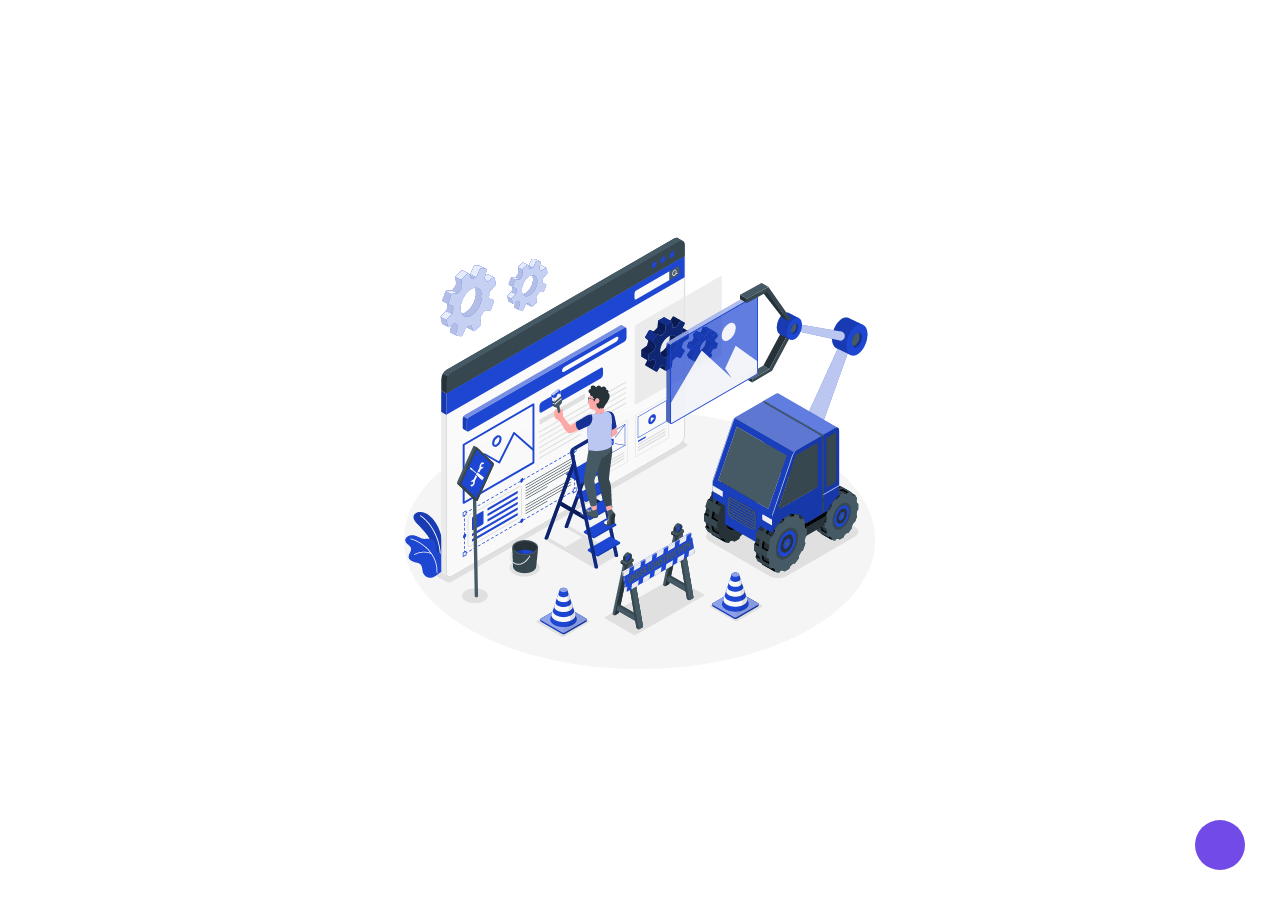
<file: data.mechmentor.com/chatbot.html>
<!DOCTYPE html>
<!-- Coding By CodingNepal - www.codingnepalweb.com -->
<html lang="en" dir="ltr">
  <head>
    <meta charset="utf-8" />
    <title>Chatbot in JavaScript | CodingNepal</title>
    <link rel="stylesheet" href="assets/css/chatbot.css" />
    <link rel="stylesheet" href="assets/css/main.css">
    <meta name="viewport" content="width=device-width, initial-scale=1.0" />
    <!-- Google Fonts Link For Icons -->
    <link
      rel="stylesheet"
      href="https://fonts.googleapis.com/css2?family=Material+Symbols+Outlined:opsz,wght,FILL,GRAD@48,400,0,0"
    />
    <link
      rel="stylesheet"
      href="https://fonts.googleapis.com/css2?family=Material+Symbols+Rounded:opsz,wght,FILL,GRAD@48,400,1,0"
    />
    <style>
        body {
            background-repeat: no-repeat;
            background-position: center;
            height: 100vh;
        }
    </style>
      <script>
        window.onload = function() {
            var body = document.querySelector('body');
            var timestamp = new Date().getTime();
            body.style.backgroundImage = "url('/data.mechmentor.com/assets/img/Underconstruction.gif?timestamp=" + timestamp + "')";
        }
    </script>
  </head>
  <body>
    
    <button class="chatbot-toggler">
      <!-- <span class="material-symbols-rounded"><img class="chatbotlogo" src="assets/img/logo/favicon.png" alt="logo" /></span> -->
   
      <span class="material-symbols-outlined"></span>
    </button>
    <div class="chatbot">
      <header>
        <h2>Chatbot</h2>
        <span class="close-btn material-symbols-outlined">close</span>
      </header>
      <ul class="chatbox">
        <li class="chat incoming">
          <span class="material-symbols-outlined">smart_toy</span>
          <p>Hi there 👋<br />How can I help you today?</p>
        </li>
      </ul>
      <div class="chat-input">
        <textarea
          placeholder="Enter a message..."
          spellcheck="false"
          required
        ></textarea>
        <span id="send-btn" class="material-symbols-rounded">send</span>
      </div>
    </div>
    <script src="assets/js/chatbot.js" defer></script>
  </body>
</html>
</file>
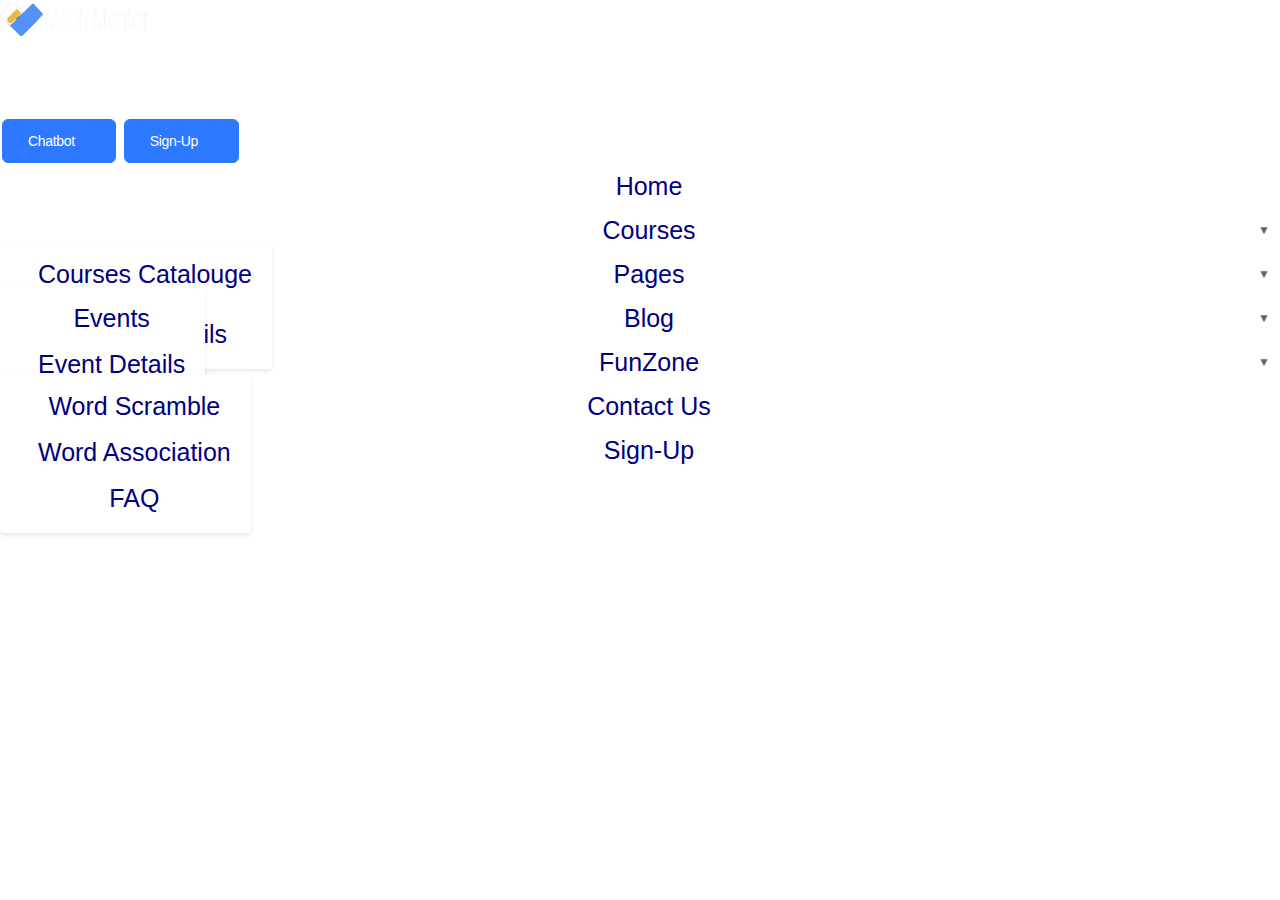
<file: data.mechmentor.com/common-header.html>
<html lang="en">

<head>

</head>
<link rel="stylesheet" href="assets/css/main.css">

<style>
   .show {
      display: block !important;
   }

   .submenu1 {
      display: none;
   }


   .custon-Ham-Lines{
      background-image: url("data:image/svg+xml,%3csvg xmlns='http://www.w3.org/2000/svg' viewBox='0 0 30 30'%3e%3cpath stroke='rgba(255, 255, 255)' stroke-linecap='round' stroke-miterlimit='10' stroke-width='2' d='M4 7h22M4 15h22M4 23h22'/%3e%3c/svg%3e") !important;
   }

  
   .ul_list_ham {
  list-style-type: none;
  text-decoration: none;
  text-align: center;
}
.li_list_ham {
  list-style-type: none;
  text-decoration: none;
  font-size: 25px;
  margin-left: 18px;
  margin-bottom:18px;
  color:navy;
  
}

.navbar-brand {
  color: #333;
  font-weight: bold;
}

/* Dropdown */
.has-dropdownOne {
  position: relative;
}

.has-dropdownOne .submenuOne_1 {
  display: block;
}

.submenuOne_1 {
  display: none;
  position: absolute;
  top: 100%;
  left: 0;
  z-index: 1000;
  min-width: 200px;
  background-color: #ffffff;
  box-shadow: 0 2px 4px rgba(0, 0, 0, 0.1);
  padding: 10px 0;
  border-radius: 4px;
  list-style-type: none;
  text-decoration: none;
  font-size: 20px;
}

.submenuOne_1 li {
  padding: 8px 20px;
  font-size: 14px;
  color: #333;
  transition: background-color 0.3s;
  list-style-type: none;
  text-decoration: none;
}


.submenuOne_1 li:hover {
  background-color: navy;
  border-radius: 10px;
  .li_list_ham {
    color: white;
    cursor:pointer;
  }
}


.course_submenu:hover {
  background-color: navy;
  border-radius: 10px;
  padding: 10px;
  .li_list_ham {
    color: white;
  }
}

/* Submenu indicator */
.has-dropdownOne::after {
  content: "\25BC";
  position: absolute;
  top: 50%;
  right: 10px;
  transform: translateY(-50%);
  font-size: 12px;
  color: #666;
}

/* Responsive styles */
@media (max-width: 991.98px) {
  .has-dropdownOne .submenuOne_1 {
    position: static;
    display: none;
    width: auto;
    box-shadow: none;
    border-radius: 0;
    background-color: transparent;
    padding: 0;
  }

  .has-dropdownOne:hover .submenuOne_1 {
    display: block;
  }

  .has-dropdownOne::after {
    display: none;
  }

  .submenuOne_1 li {
    padding: 8px 20px;
    font-size: 14px;
    color: #333;
    border-bottom: 1px solid #eee;
  }
}


   


</style>

<body>
   <header>
      <div class="tp-header__area tp-header__transparent">
         <div class="tp-header__main" id="header-sticky">
            <div class="container">
               <div class="row align-items-center">
                  <div class="col-xxl-2 col-xl-2 col-lg-2 col-md-6 col-6">
                     <div class="logo has-border">
                        <a href="index.html">
                           <img src="assets/img/logo/WhatsApp_Image_2024-04-14_at_12.04.51_AM-removebg-preview.png"
                              alt="logo">
                        </a>
                     </div>
                  </div>
                  <div class="col-xxl-6 col-xl-6 col-lg-7 d-none d-lg-block ">
                     <div class="main-menu">
                        <nav id="mobile-menu">
                           <ul>
                              <li>
                                 <a href="index.html">Home</a>
                                 <!--<ul class="submenu">
                                   
                               </ul>-->
                              </li>
                              <!-- <li>
                                 <a href="about-us.html">About</a>
                              </li> -->
                              <li class="has-dropdown">
                                 <a href="course.html">Courses</a>
                                 <ul class="submenu">
                                    <!-- <li><a href="course-list.html">Courses List</a></li> -->
                                    <li><a href="course.html">Courses Catalouge</a></li>
                                    <li><a href="course-details.html">Course Details</a></li>
                                    <!-- <li><a href="cart.html">Cart</a></li>
                                  <li><a href="checkout.html">Checkout</a></li> -->
                                 </ul>
                              </li>
                              <li class="has-dropdown">
                                 <a href="#">Pages</a>
                                 <ul class="submenu">
                                    <li><a href="event.html">Events</a></li>
                                    <li><a href="event-details.html">Event Details</a></li>

                                    <li><a href="faq.html">FAQ</a></li>

                                 </ul>
                              </li>
                              <!-- <li class="has-dropdown">
                                 <a href="blog.html">Blog</a>
                                 <ul class="submenu">
                                    <li><a href="blog.html">Blog</a></li>
                                    <li><a href="blog-details.html">Blog Details</a></li>
                                 </ul>
                              </li> -->
                              <li>
                                 <a href="blog.html">Blog</a>
                              </li>
                              
                              <!-- <li>
                                 <a href="game.html">Fun Zone</a>
                              </li> -->
                              <li class="has-dropdown">
                                 <a href="#">FunZone</a>
                                 <ul class="submenu">
                                    <li><a href="game.html">Scramble words</a></li>
                                    <li><a href="wordsAssociation.html">Words association</a></li>
                                 </ul>
                              </li>
                              <li>
                               <a href="contact.html">Contact Us</a>
                            </li>
                           
                           </ul>
                         
                        </nav>
                     </div>
                  </div>
                  <div class="col-xxl-4 col-xl-4 col-lg-3 col-md-6 col-6">
                     <div class="tp-header__main-right d-flex justify-content-end align-items-center pl-30">
                        <div class="header-acttion-btns d-flex align-items-center d-none d-md-flex">

                           <!-- <a href="sign-up.html" class="tp-btn br-0">
                              <span>Sign-Up <i></i> </span>
                              <div class="transition"></div>
                           </a> -->
                           <a href="chatbot.html" class="tp-btn btn-outline-info">
                              <span>Chatbot<i class="fa-regular "></i> </span>
                              <div class="transition"></div>
                           </a>
                           <a href="sign-up.html" class="tp-btn btn-outline-info">
                              <span>Sign-Up<i class="fa-regular "></i> </span>
                              <div class="transition"></div>
                           </a>
                           
                        </div>
                     
                          
                    
                        
                        <div class="ml-50 d-lg-none">


                           <nav class="navbar navbar-light fixed-top navbar-half-width">
                              <a class="navbar-brand" href="#" >
                               
                              </a>
                              <button class="navbar-toggler" type="button" data-bs-toggle="offcanvas"
                                 data-bs-target="#navbarOffcanvasLg" aria-controls="navbarOffcanvasLg">
                                 <span class="navbar-toggler-icon custon-Ham-Lines"></span>
                              </button>
                              
                              <div class="offcanvas offcanvas-end" tabindex="-1" id="navbarOffcanvasLg"
                                 aria-labelledby="navbarOffcanvasLgLabel">
                                
                                 <div class="offcanvas-header" >
                           
                                    <h5 class="offcanvas-title" id="offcanvasNavbarLabel"></h5>
                                    
                                    <button type="button" class="btn-close text-reset" data-bs-dismiss="offcanvas"
                                    
                                       aria-label="Close"></button>
                                       
                                 </div>
                                 <ul class="ul_list_ham">
                                    
                                    <li class="course_submenu">
                                     <p class="li_list_ham"><a  href="index.html">Home</a></p> 
                                    </li>
                                    <!-- <li class="course_submenu">
                                     <p class="li_list_ham"><a  href="about-us.html">About</a></p> 
                                    </li> -->
                                    <li class="has-dropdownOne">
                                      <p class="li_list_ham"><a
                                        
                                       href="#"
                                       onclick="toggleSubmenu(event, 'coursesSubMenu')"
                                       >Courses</a
                                     ></p>
                                      <ul class="submenuOne_1" id="coursesSubMenu">
                                        <li>
                                          <p class="li_list_ham"><a  href="course.html">Courses Catalouge</a></p>
                                        </li>
                                        <li>
                                          <a class="li_list_ham" href="course-details.html"
                                            >Course Details</a
                                          >
                                        </li>
                                      </ul>
                                    </li>
                                    <li class="has-dropdownOne">
                                      <p class="li_list_ham"><a
                                       
                                       href="#"
                                       onclick="toggleSubmenu(event, 'pagesSubMenu')"
                                       >Pages</a
                                     ></p>
                                      <ul class="submenuOne_1" id="pagesSubMenu">
                                        <li><a class="li_list_ham" href="event.html">Events</a></li>
                                        <li>
                                          <a class="li_list_ham" href="event-details.html"
                                            >Event Details</a
                                          >
                                        </li>
                                        <li><a class="li_list_ham" href="faq.html">FAQ</a></li>
                                      </ul>
                                    </li>
                                    <li class="has-dropdownOne">
                                       <p class="li_list_ham"><a  href="Blog.html">Blog</a></p> 
                                      <!-- <a
                                        class="li_list_ham"
                                        href="#"
                                        onclick="toggleSubmenu(event, 'blogSubMenu')"
                                        >Blog</a
                                      > -->
                                      
                                    <!-- <li class="course_submenu" style="margin-top: 13px;">
                                       <p class="li_list_ham"><a  href="game.html">Fun Zone</a></p> 
                                      </li> -->

                                      <li class="has-dropdownOne">
                                       <p class="li_list_ham"><a
                                        
                                        href="#"
                                        onclick="toggleSubmenu(event, 'funZonesubmenu')"
                                        >FunZone</a
                                      ></p>
                                       <ul class="submenuOne_1" id="pagesSubMenu">
                                         <li><a class="li_list_ham" href="game.html">Word Scramble</a></li>
                                         <li>
                                           <a class="li_list_ham" href="wordsAssociation.html"
                                             >Word Association</a
                                           >
                                         </li>
                                         <li><a class="li_list_ham" href="faq.html">FAQ</a></li>
                                       </ul>
                                     </li>

                                      

                                      <li class="course_submenu">
                                       <p class="li_list_ham"><a  href="contact.html">Contact Us</a></p> 
                                      </li>

                                    <li class="course_submenu" style="margin-top: 13px;">
                                       <p class="li_list_ham"><a  href="sign-up.html">Sign-Up</a></p> 
                                      </li>
                                  </ul>
                              </div>
                           </nav>


                        </div>

                     </div>
                  </div>
               </div>
            </div>
         </div>
      </div>
   </header>

   <script>
      function toggleSubmenu(event, submenuId) {
         event.preventDefault();
         event.stopPropagation();
         var submenu = document.getElementById(submenuId);
         submenu.classList.toggle("show");
      }

   </script>

</body>

</html>
</file>
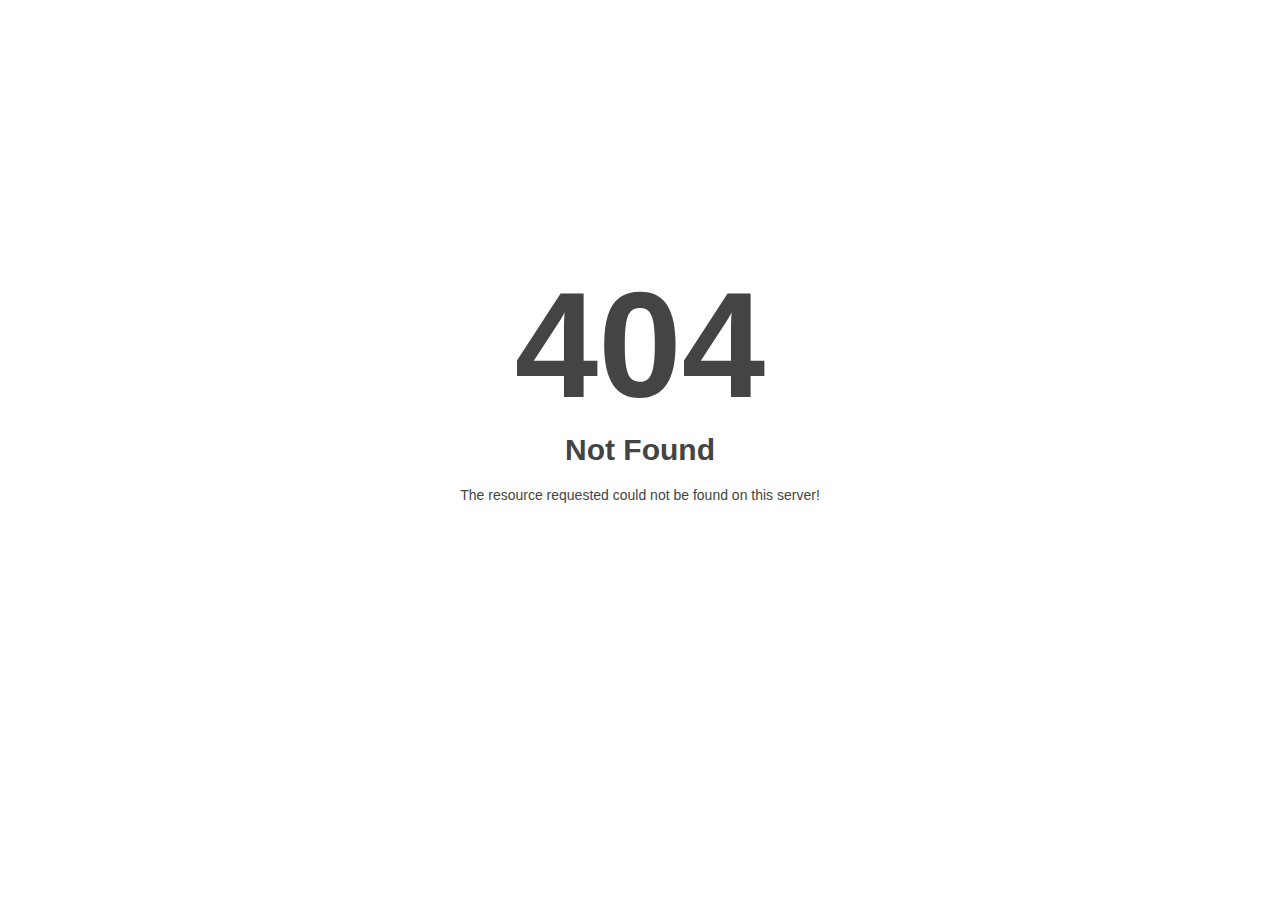
<file: data.mechmentor.com/course-grid.html>
<!DOCTYPE html>
<html style="height:100%">
<head>
<meta name="viewport" content="width=device-width, initial-scale=1, shrink-to-fit=no" />
<title> 404 Not Found
</title><style>@media (prefers-color-scheme:dark){body{background-color:#000!important}}</style></head>
<body style="color: #444; margin:0;font: normal 14px/20px Arial, Helvetica, sans-serif; height:100%; background-color: #fff;">
<div style="height:auto; min-height:100%; ">     <div style="text-align: center; width:800px; margin-left: -400px; position:absolute; top: 30%; left:50%;">
        <h1 style="margin:0; font-size:150px; line-height:150px; font-weight:bold;">404</h1>
<h2 style="margin-top:20px;font-size: 30px;">Not Found
</h2>
<p>The resource requested could not be found on this server!</p>
</div></div></body></html>
</file>
<file: data.mechmentor.com/assets/css/chatbot.css>
/* Import Google font - Poppins */
@import url("https://fonts.googleapis.com/css2?family=Poppins:wght@400;500;600&display=swap");


* {
  margin: 0;
  padding: 0;
  box-sizing: border-box;
  font-family: "Poppins", sans-serif;
}
/* body {
    background-image: url('/data.mechmentor.com/assets/img/Underconstruction.gif?timestamp=' + new Date().getTime());
    background-repeat: no-repeat;
    background-position: center;
    height: 100vh;
} */

.chatbotlogo{
    width: 70px;
    height: 70px;
}
.chatbot-toggler {
  position: fixed;
  bottom: 30px;
  right: 35px;
  outline: none;
  border: none;
  height: 50px;
  width: 50px;
  display: flex;
  cursor: pointer;
  align-items: center;
  justify-content: center;
  border-radius: 50%;
  background: #724ae8;
  transition: all 0.2s ease;
}
body.show-chatbot .chatbot-toggler {
  transform: rotate(90deg);
}
.chatbot-toggler span {
  color: #fff;
  position: absolute;
}
.chatbot-toggler span:last-child,
body.show-chatbot .chatbot-toggler span:first-child {
  opacity: 0;
}
body.show-chatbot .chatbot-toggler span:last-child {
  opacity: 1;
}
.chatbot {
  position: fixed;
  right: 35px;
  bottom: 90px;
  width: 420px;
  background: #fff;
  border-radius: 15px;
  overflow: hidden;
  opacity: 0;
  pointer-events: none;
  transform: scale(0.5);
  transform-origin: bottom right;
  box-shadow: 0 0 128px 0 rgba(0, 0, 0, 0.1),
    0 32px 64px -48px rgba(0, 0, 0, 0.5);
  transition: all 0.1s ease;
}
body.show-chatbot .chatbot {
  opacity: 1;
  pointer-events: auto;
  transform: scale(1);
}
.chatbot header {
  padding: 16px 0;
  position: relative;
  text-align: center;
  color: #fff;
  background: #724ae8;
  box-shadow: 0 2px 10px rgba(0, 0, 0, 0.1);
}
.chatbot header span {
  position: absolute;
  right: 15px;
  top: 50%;
  display: none;
  cursor: pointer;
  transform: translateY(-50%);
}
header h2 {
  font-size: 1.4rem;
}
.chatbot .chatbox {
  overflow-y: auto;
  height: 510px;
  padding: 30px 20px 100px;
}
.chatbot :where(.chatbox, textarea)::-webkit-scrollbar {
  width: 6px;
}
.chatbot :where(.chatbox, textarea)::-webkit-scrollbar-track {
  background: #fff;
  border-radius: 25px;
}
.chatbot :where(.chatbox, textarea)::-webkit-scrollbar-thumb {
  background: #ccc;
  border-radius: 25px;
}
.chatbox .chat {
  display: flex;
  list-style: none;
}
.chatbox .outgoing {
  margin: 20px 0;
  justify-content: flex-end;
}
.chatbox .incoming span {
  width: 32px;
  height: 32px;
  color: #fff;
  cursor: default;
  text-align: center;
  line-height: 32px;
  align-self: flex-end;
  background: #724ae8;
  border-radius: 4px;
  margin: 0 10px 7px 0;
}
.chatbox .chat p {
  white-space: pre-wrap;
  padding: 12px 16px;
  border-radius: 10px 10px 0 10px;
  max-width: 75%;
  color: #fff;
  font-size: 0.95rem;
  background: #724ae8;
}
.chatbox .incoming p {
  border-radius: 10px 10px 10px 0;
}
.chatbox .chat p.error {
  color: #721c24;
  background: #f8d7da;
}
.chatbox .incoming p {
  color: #000;
  background: #f2f2f2;
}
.chatbot .chat-input {
  display: flex;
  gap: 5px;
  position: absolute;
  bottom: 0;
  width: 100%;
  background: #fff;
  padding: 3px 20px;
  border-top: 1px solid #ddd;
}
.chat-input textarea {
  height: 55px;
  width: 100%;
  border: none;
  outline: none;
  resize: none;
  max-height: 180px;
  padding: 15px 15px 15px 0;
  font-size: 0.95rem;
}
.chat-input span {
  align-self: flex-end;
  color: #724ae8;
  cursor: pointer;
  height: 55px;
  display: flex;
  align-items: center;
  visibility: hidden;
  font-size: 1.35rem;
}
.chat-input textarea:valid ~ span {
  visibility: visible;
}

@media (max-width: 490px) {
  .chatbot-toggler {
    right: 20px;
    bottom: 20px;
  }
  .chatbot {
    right: 0;
    bottom: 0;
    height: 100%;
    border-radius: 0;
    width: 100%;
  }
  .chatbot .chatbox {
    height: 90%;
    padding: 25px 15px 100px;
  }
  .chatbot .chat-input {
    padding: 5px 15px;
  }
  .chatbot header span {
    display: block;
  }
}
</file>
<file: data.mechmentor.com/assets/css/main.css>
@charset "UTF-8";


/************ TABLE OF CONTENTS ***************

    01. THEME DEFAULT CSS
    02. HEADER CSS
    03. MEAN MENU CSS
	04. SLIDER CSS
	05. HERO CSS
	06. ABOUT CSS
	07. TEAM CSS
	08. SERVICES CSS
	09. PORTFOLIO CSS
	10. COURSES CSS
	11. EVENT CSS
	12. CTA CSS
	13. COUNTER CSS 
	14. FEATURE CSS
	15. TESTIMONIAL CSS
	16. BRAND CSS
	17. BLOG CSS
	18. CHECKOUT CSS
	19. CART CSS
	20. LOGIN CSS
	21. FOOTER CSS

**********************************************/
/*----------------------------------------*/
/*  01. THEME DEFAULT CSS START
/*----------------------------------------*/
@import url("https://fonts.googleapis.com/css2?family=Hind:wght@300;400;500;600;700&amp;family=Roboto:ital,wght@0,300;0,400;0,500;0,700;1,300;1,400;1,500;1,700&amp;display=swap");
:root {
  /**
  @font family declaration
  */
  --tp-ff-body: 'Roboto', sans-serif;
  --tp-ff-heading: 'Roboto', sans-serif;
  --tp-ff-p: 'Roboto', sans-serif;
  --tp-ff-fontawesome: "Font Awesome 6 Pro";
  --tp-ff-eleganticons: "ElegantIcons";
  /**
  @color declaration
  */
  --tp-common-white: #ffffff;
  --tp-common-black: #000;
  --tp-heading-primary: #000f2f;
  --tp-grey-1: #f5f5f5;
  --tp-grey-2: #f5f7fb;
  --tp-text-body: #333f59;
  --tp-text-2: #7e8188;
  --tp-text-3: #949db1;
  --tp-text-4: #737383;
  --tp-theme-primary: #2c79ff;
  --tp-theme-secondary: #ffa423;
  --tp-theme-bg: #0e2d62;
  --tp-theme-bg-2: #020c2a;
  --tp-border-1: #000f2f;
  --tp-border-2: #eeeff0;
  /**
  @font weight declaration
  */
  --tp-fw-normal: normal;
  --tp-fw-elight: 200;
  --tp-fw-light: 300;
  --tp-fw-regular: 400;
  --tp-fw-medium: 500;
  --tp-fw-sbold: 600;
  --tp-fw-bold: 700;
  --tp-fw-ebold: 800;
  --tp-fw-black: 900;
  /**
  @font size declaration
  */
  --tp-fz-body: 14px;
  --tp-fz-p: 14px;
  --tp-fz-h1: 40px;
  --tp-fz-h2: 36px;
  --tp-fz-h3: 24px;
  --tp-fz-h4: 20px;
  --tp-fz-h5: 16px;
  --tp-fz-h6: 14px;
}

* {
  margin: 0;
  padding: 0;
  box-sizing: border-box;
}

/*---------------------------------
	typography css start 
---------------------------------*/
body {
  font-family: var(--tp-ff-body);
  font-size: var(--tp-fz-body);
  font-weight: normal;
  color: var(--tp-text-body);
  line-height: 26px;
}

a {
  text-decoration: none;
}

h1,
h2,
h3,
h4,
h5,
h6 {
  font-family: var(--tp-ff-heading);
  color: var(--tp-heading-primary);
  margin-top: 0px;
  font-weight: 700;
  line-height: 1.2;
  -webkit-transition: all 0.3s ease-out 0s;
  -moz-transition: all 0.3s ease-out 0s;
  -ms-transition: all 0.3s ease-out 0s;
  -o-transition: all 0.3s ease-out 0s;
  transition: all 0.3s ease-out 0s;
}

h1 {
  font-size: var(--tp-fz-h1);
}

h2 {
  font-size: var(--tp-fz-h2);
}

h3 {
  font-size: var(--tp-fz-h3);
}

h4 {
  font-size: var(--tp-fz-h4);
}

h5 {
  font-size: var(--tp-fz-h5);
}

h6 {
  font-size: var(--tp-fz-h6);
}

ul {
  margin: 0px;
  padding: 0px;
}

p {
  font-family: var(--tp-ff-p);
  font-size: var(--tp-fz-p);
  font-weight: var(--tp-fw-normal);
  color: var(--tp-text-body);
  margin-bottom: 15px;
  line-height: 26px;
}

a,
button,
p,
input,
select,
textarea,
li,
.transition-3,
h1,
h2,
h3,
h4,
h5,
h6 {
  -webkit-transition: all 0.3s ease-out 0s;
  -moz-transition: all 0.3s ease-out 0s;
  -ms-transition: all 0.3s ease-out 0s;
  -o-transition: all 0.3s ease-out 0s;
  transition: all 0.3s ease-out 0s;
}

a:focus,
.button:focus {
  text-decoration: none;
  outline: none;
}

a:focus,
a:hover {
  color: inherit;
  text-decoration: none;
}

a,
button {
  color: inherit;
  outline: none;
  border: none;
  background: transparent;
}

button:hover {
  cursor: pointer;
}

 .modal-body {
  overflow: hidden;
}

.embed-responsive .modal-video {
  position: absolute;
  top: 0;
  left: 0;
  bottom: 0;
  right: 0;
  width: 100%;
  height: 100%;
  border: 0;
} 

.modal-pdf {
  width: 100%;
  height: 100%;
}



.basic-pagination {
  text-align: center;
}

.basic-pagination nav ul {
  display: inline-block;
  margin: 0;
  padding: 0;
}

.basic-pagination nav ul li {
  display: inline;
}

.basic-pagination nav ul li a {
  display: inline-block;
  padding: 5px 10px;
  margin-right: 5px;
  color: #333;
  border: 1px solid #ccc;
  border-radius: 4px;
}

.basic-pagination nav ul li a.current {
  background-color: #007bff;
  color: #fff;
}

/* Optional: Style for pagination arrows */
.basic-pagination nav ul li a i {
  vertical-align: middle;
}

.events__details p.text-justify {
  text-align: justify;
}


button:focus {
  outline: 0;
}

.uppercase {
  text-transform: uppercase;
}

.capitalize {
  text-transform: capitalize;
}

input {
  outline: none;
}
input::-webkit-input-placeholder {
  color: var(--tp-text-3);
}
input:-moz-placeholder {
  color: var(--tp-text-3);
}
input::-moz-placeholder {
  color: var(--tp-text-3);
}
input:-ms-input-placeholder {
  color: var(--tp-text-3);
}

input[type=color] {
  appearance: none;
  -moz-appearance: none;
  -webkit-appearance: none;
  background: none;
  border: 0;
  cursor: pointer;
  height: 100%;
  width: 100%;
  padding: 0;
  border-radius: 50%;
}

*::-moz-selection {
  background: var(--tp-common-black);
  color: var(--tp-common-white);
  text-shadow: none;
}

::-moz-selection {
  background: var(--tp-common-black);
  color: var(--tp-common-white);
  text-shadow: none;
}

::selection {
  background: var(--tp-common-black);
  color: var(--tp-common-white);
  text-shadow: none;
}

*::-moz-placeholder {
  color: var(--tp-common-black);
  font-size: var(--tp-fz-body);
  opacity: 1;
}
*::-moz-placeholder::-webkit-input-placeholder {
  color: var(--tp-text-3);
}
*::-moz-placeholder:-moz-placeholder {
  color: var(--tp-text-3);
}
*::-moz-placeholder::-moz-placeholder {
  color: var(--tp-text-3);
}
*::-moz-placeholder:-ms-input-placeholder {
  color: var(--tp-text-3);
}

*::placeholder {
  color: var(--tp-common-black);
  font-size: var(--tp-fz-body);
  opacity: 1;
}
*::placeholder::-webkit-input-placeholder {
  color: var(--tp-text-3);
}
*::placeholder:-moz-placeholder {
  color: var(--tp-text-3);
}
*::placeholder::-moz-placeholder {
  color: var(--tp-text-3);
}
*::placeholder:-ms-input-placeholder {
  color: var(--tp-text-3);
}

/*---------------------------------
    common classes css start 
---------------------------------*/
.w-img img {
  width: 100%;
}

.m-img img {
  max-width: 100%;
}

.fix {
  overflow: hidden;
}

.clear {
  clear: both;
}

.z-index-1 {
  z-index: 1;
}

.z-index-11 {
  z-index: 11;
}

.overflow-y-visible {
  overflow-x: hidden;
  overflow-y: visible;
}

.p-relative {
  position: relative;
}

.p-absolute {
  position: absolute;
}

.include-bg {
  background-position: center;
  background-size: cover;
  background-repeat: no-repeat;
}

/*----------------------------------------
    Body Overlay 
-----------------------------------------*/
.body-overlay {
  background-color: var(--tp-common-black);
  height: 100%;
  width: 100%;
  position: fixed;
  top: 0;
  z-index: 98;
  right: 0;
  opacity: 0;
  visibility: hidden;
  -webkit-transition: all 0.3s ease-out 0s;
  -moz-transition: all 0.3s ease-out 0s;
  -ms-transition: all 0.3s ease-out 0s;
  -o-transition: all 0.3s ease-out 0s;
  transition: all 0.3s ease-out 0s;
}
.body-overlay:hover {
  cursor: url(../img/icons/cross-out.png), pointer;
}

.body-overlay.opened {
  opacity: 0.7;
  visibility: visible;
}

/*----------------------------------------
    Progress Wrap
-----------------------------------------*/
@media (max-width: 575px) {
  .progress-wrap {
    right: 15px;
    bottom: 15px;
  }
}

.basic-pagination ul li {
  display: inline-block;
  margin-bottom: 30px;
}
.basic-pagination ul li:not(:last-child) {
  margin-right: 10px;
}
@media (max-width: 575px) {
  .basic-pagination ul li:not(:last-child) {
    margin-right: 3px;
  }
}
.basic-pagination ul li a, .basic-pagination ul li span {
  display: inline-block;
  width: 50px;
  height: 50px;
  line-height: 46px;
  text-align: center;
  -webkit-border-radius: 7px;
  -moz-border-radius: 7px;
  -o-border-radius: 7px;
  -ms-border-radius: 7px;
  border-radius: 7px;
  border: 2px solid #f1f1f1;
  font-size: 18px;
  font-weight: 600;
}
.basic-pagination ul li a:hover, .basic-pagination ul li a.current, .basic-pagination ul li span:hover, .basic-pagination ul li span.current {
  background: var(--tp-theme-primary);
  border-color: var(--tp-theme-primary);
  color: var(--tp-common-white);
}

.nice-select::after {
  border: none;
  background-color: transparent;
  -webkit-transform: translateY(-50%);
  -moz-transform: translateY(-50%);
  -ms-transform: translateY(-50%);
  -o-transform: translateY(-50%);
  transform: translateY(-50%);
  margin-top: 0;
  right: 0;
  content: "\f107";
  font-family: var(--tp-ff-fontawesome);
  transform-origin: center;
  color: var(--tp-common-black);
  font-weight: 500;
  height: auto;
  width: auto;
}
.nice-select.open::after {
  -webkit-transform: translateY(-50%) rotate(-180deg);
  -moz-transform: translateY(-50%) rotate(-180deg);
  -ms-transform: translateY(-50%) rotate(-180deg);
  -o-transform: translateY(-50%) rotate(-180deg);
  transform: translateY(-50%) rotate(-180deg);
}

/* cart plus minus default style css */
.tp-backtotop {
  position: fixed;
  bottom: 0;
  right: 40px;
  background: var(--tp-theme-primary);
  z-index: 6;
  width: 50px;
  height: 50px;
  text-align: center;
  line-height: 50px;
  color: #fff;
  font-size: 16px;
  box-shadow: 0px 16px 32px 0px rgba(0, 0, 0, 0.06);
  opacity: 0;
  transition: 0.6s;
  z-index: 99;
  font-size: 20px;
  border-radius: 5px;
}
.tp-backtotop.show {
  top: auto;
  bottom: 40px;
  opacity: 1;
}
.tp-backtotop:hover {
  background-color: var(--tp-theme-secondary);
}

.cart-plus,
.cart-minus {
  width: 25px;
  height: 30px;
  line-height: 30px;
  display: inline-block;
  vertical-align: middle;
  text-align: center;
  font-size: 14px;
  -webkit-transition: all 0.3s ease-out 0s;
  -moz-transition: all 0.3s ease-out 0s;
  -ms-transition: all 0.3s ease-out 0s;
  -o-transition: all 0.3s ease-out 0s;
  transition: all 0.3s ease-out 0s;
}
.cart-plus:hover,
.cart-minus:hover {
  cursor: pointer;
}

.product-quantity input {
  color: #000;
  font-size: 14px;
  font-weight: normal;
  text-align: center;
  width: 40px;
}

.cart-input {
  height: 30px;
  width: 32px;
  text-align: center;
  font-size: 14px;
  border: none;
  border-top: 2px solid var(--tp-border-1);
  border-bottom: 2px solid var(--tp-border-1);
  display: inline-block;
  vertical-align: middle;
  margin: 0 -3px;
  padding-bottom: 0px;
}
.cart-input:focus {
  outline: none;
}

/* dropcap */
.tp-dropcap {
  display: inline-block;
  font-size: 50px;
  font-weight: 700;
  float: left;
  height: 70px;
  width: 70px;
  line-height: 70px;
  text-align: center;
  color: var(--tp-common-black);
  background-color: var(--tp-common-white);
  box-shadow: 0px 16px 32px 0px rgba(0, 0, 0, 0.06);
  margin-right: 20px;
}

.course__view h4 {
  font-size: 15px;
  font-weight: 500;
  color: #53545b;
  display: inline-block;
  margin-bottom: 0;
}

.course__sort-inner .nice-select {
  background-color: var(--tp-grey-2);
}
.course__sort-inner .nice-select::after {
  right: 10px;
  background-color: var(--tp-grey-2);
}

/*--
    - Spacing
-----------------------------------------*/
/*----------------------------------------*/
/*  ALL CSS START
/*----------------------------------------*/
/* theme btn */
.br-0 span {
  border-radius: 0 !important;
}

.tp-btn-2 {
  display: inline-block;
  font-size: 14px;
  font-weight: 600;
  color: var(--tp-common-white);
  background: var(--tp-theme-primary);
  text-align: center;
  padding: 15px 38px;
  position: relative;
  z-index: 1;
  overflow: hidden;
}
.tp-btn-2 i {
  padding-left: 5px;
}
.tp-btn-2:hover {
  color: var(--tp-theme-primary);
  background-color: var(--tp-common-white);
}
.tp-btn-2:focus {
  color: var(--tp-theme-primary);
}

/* Button 9 */
.tp-btn {
  padding: 2px;
  text-align: center;
  position: relative;
  text-decoration: none;
  display: inline-block;
  overflow: hidden;
  border-radius: 6px;
}
.tp-btn span {
  color: var(--tp-common-white);
  background-color: var(--tp-theme-primary);
  width: 100%;
  font-size: 14px;
  font-weight: 500;
  position: relative;
  padding: 8px 25px;
  letter-spacing: -0.02rem;
  border: 1px solid var(--tp-theme-primary);
  display: inline-block;
  border-radius: 6px;
  -webkit-transition: all 0.3s ease-out 0s;
  -moz-transition: all 0.3s ease-out 0s;
  -ms-transition: all 0.3s ease-out 0s;
  -o-transition: all 0.3s ease-out 0s;
  transition: all 0.3s ease-out 0s;
}
.tp-btn i {
  padding-left: 15px;
}
.tp-btn:hover span {
  color: var(--tp-common-white);
  background-color: var(--tp-theme-secondary);
  border-color: transparent;
}

.tp-border-btn, .tp-border-btn-white {
  padding: 2px;
  text-align: center;
  position: relative;
  text-decoration: none;
  display: inline-block;
}
.tp-border-btn span, .tp-border-btn-white span {
  color: var(--tp-theme-primary);
  background-color: var(--tp-common-white);
  width: 100%;
  font-size: 14px;
  font-weight: 500;
  position: relative;
  padding: 7px 35px;
  letter-spacing: -0.02rem;
  border: 2px solid var(--tp-theme-primary);
  display: inline-block;
  border-radius: 6px;
  -webkit-transition: all 0.3s ease-out 0s;
  -moz-transition: all 0.3s ease-out 0s;
  -ms-transition: all 0.3s ease-out 0s;
  -o-transition: all 0.3s ease-out 0s;
  transition: all 0.3s ease-out 0s;
}
.tp-border-btn i, .tp-border-btn-white i {
  padding-left: 15px;
}
.tp-border-btn:hover span, .tp-border-btn-white:hover span {
  color: var(--tp-common-white);
  background-color: var(--tp-theme-primary);
  border-color: transparent;
}

.tp-border-btn-white span {
  border-color: rgba(50, 112, 252, 0.08);
  color: var(--tp-common-black);
  padding: 7px 25px;
}

.tp-transparent-btn {
  padding: 2px;
  text-align: center;
  position: relative;
  text-decoration: none;
  display: inline-block;
  overflow: hidden;
}
.tp-transparent-btn span {
  color: var(--tp-common-white);
  background-color: transparent;
  width: 100%;
  font-size: 14px;
  font-weight: 500;
  position: relative;
  padding: 10px 35px;
  letter-spacing: -0.02rem;
  border: 2px solid;
  border-color: rgba(255, 255, 255, 0.1);
  display: inline-block;
  border-radius: 6px;
  -webkit-transition: all 0.3s ease-out 0s;
  -moz-transition: all 0.3s ease-out 0s;
  -ms-transition: all 0.3s ease-out 0s;
  -o-transition: all 0.3s ease-out 0s;
  transition: all 0.3s ease-out 0s;
}
.tp-transparent-btn i {
  padding-left: 15px;
}
.tp-transparent-btn:hover span {
  color: var(--tp-common-white);
  background-color: var(--tp-theme-primary);
  border-color: transparent;
}

.tp-white-btn {
  padding: 2px;
  text-align: center;
  position: relative;
  text-decoration: none;
  display: inline-block;
  overflow: hidden;
}
.tp-white-btn span {
  color: var(--tp-common-black);
  background-color: var(--tp-common-white);
  width: 100%;
  font-size: 14px;
  font-weight: 500;
  position: relative;
  padding: 12px 35px;
  letter-spacing: -0.02rem;
  display: inline-block;
  border-radius: 4px;
  -webkit-transition: all 0.3s ease-out 0s;
  -moz-transition: all 0.3s ease-out 0s;
  -ms-transition: all 0.3s ease-out 0s;
  -o-transition: all 0.3s ease-out 0s;
  transition: all 0.3s ease-out 0s;
}
.tp-white-btn i {
  padding-left: 15px;
}
.tp-white-btn:hover span {
  color: var(--tp-common-white);
  background-color: var(--tp-theme-primary);
  border-color: transparent;
}

.tp-phone-btn {
  font-size: 14px;
  color: var(--tp-common-white);
  margin-right: 20px;
}
.tp-phone-btn i {
  margin-right: 5px;
}
.tp-phone-btn:hover {
  color: var(--tp-common-white);
}

.tp-play-btn {
  color: var(--tp-common-white);
  display: inline-block;
}
.tp-play-btn span {
  display: inline-block;
}
.tp-play-btn i {
  font-size: 24px;
  width: 47px;
  height: 47px;
  line-height: 47px;
  text-align: center;
  border-radius: 50%;
  line-height: 43px;
  border: 2px solid var(--tp-common-white);
  display: inline-block;
  margin-right: 15px;
  -webkit-transition: all 0.3s ease-out 0s;
  -moz-transition: all 0.3s ease-out 0s;
  -ms-transition: all 0.3s ease-out 0s;
  -o-transition: all 0.3s ease-out 0s;
  transition: all 0.3s ease-out 0s;
}
.tp-play-btn:hover {
  color: var(--tp-common-white);
}
.tp-play-btn:hover i {
  background-color: var(--tp-theme-secondary);
}

.tp-submit-btn {
  display: inline-block;
  font-size: 14px;
  font-weight: 600;
  color: var(--tp-common-white);
  background-color: var(--tp-theme-primary);
  text-align: center;
  padding: 12px 30px;
  position: relative;
  z-index: 1;
  overflow: hidden;
  border-radius: 6px;
}
.tp-submit-btn i {
  padding-left: 5px;
}
.tp-submit-btn:hover {
  color: var(--tp-common-white);
  background-color: var(--tp-theme-secondary);
}
.tp-submit-btn:focus {
  color: var(--tp-theme-primary);
}

.e-btn {
  display: inline-block;
  height: 50px;
  line-height: 52px;
  text-align: center;
  padding: 0 25px;
  color: #ffffff;
  background: var(--tp-theme-primary);
  -webkit-border-radius: 4px;
  -moz-border-radius: 4px;
  border-radius: 4px;
  font-weight: 500;
}
.e-btn:hover {
  background-color: var(--tp-theme-secondary);
}

.tp-hader-btn {
  color: var(--tp-common-white);
}
.tp-hader-btn .icon {
  margin-left: 10px;
  display: inline-block;
}
.tp-hader-btn .avata {
  width: 36px;
  height: 36px;
  line-height: 36px;
  text-align: center;
  border-radius: 50%;
  display: inline-block;
  border-width: 2px;
  border-color: rgba(255, 255, 255, 0.1);
  border-style: solid;
  border-radius: 50%;
  line-height: 32px;
  margin-left: 40px;
}
.tp-hader-btn:hover {
  color: var(--tp-common-white);
}
.tp-hader-btn:hover .icon {
  animation: tfLeftToRight 0.5s forwards;
}

.play-btn {
  display: inline-block;
  width: 44px;
  height: 44px;
  font-size: 12px;
  text-align: center;
  line-height: 44px;
  -webkit-border-radius: 50%;
  -moz-border-radius: 50%;
  border-radius: 50%;
  background: #ffffff;
  color: var(--tp-theme-primary);
  animation: pulse 2s infinite;
}

.play-btn-audio {
  display: inline-block;
  width: 44px;
  height: 44px;
  font-size: 12px;
  text-align: center;
  line-height: 44px;
  -webkit-border-radius: 50%;
  -moz-border-radius: 50%;
  border-radius: 50%;
  background: #2c79ff;
  color: white;

}


/* pulse btn */
.pulse-btn {
  display: inline-block;
  width: 80px;
  height: 80px;
  line-height: 84px;
  text-align: center;
  background-color: var(--tp-common-white);
  -webkit-border-radius: 50%;
  -moz-border-radius: 50%;
  -o-border-radius: 50%;
  -ms-border-radius: 50%;
  border-radius: 50%;
  color: var(--tp-common-black);
  animation: pulse 2s infinite;
}
.pulse-btn i {
  font-size: 18px;
}
.pulse-btn:hover {
  background-color: var(--tp-common-black);
  color: var(--tp-common-white);
}
.pulse-btn i {
  padding-left: 2px;
}

/* hambur btn */
.hamburger-btn {
  width: 30px;
  height: 30px;
  position: relative;
  -webkit-transition: 0.5s ease-in-out;
  -moz-transition: 0.5s ease-in-out;
  -o-transition: 0.5s ease-in-out;
  transition: 0.5s ease-in-out;
  cursor: pointer;
  background: transparent;
  border: 0;
  outline: 0;
}
.hamburger-btn span {
  display: inline-block;
  width: 100%;
  background: var(--tp-common-black);
  display: block;
  position: absolute;
  height: 3px;
  width: 100%;
  opacity: 1;
  left: 0;
  z-index: 1;
}
.hamburger-btn span:nth-child(1) {
  top: 0;
}
.hamburger-btn span:nth-child(2) {
  top: 10px;
}
.hamburger-btn span:nth-child(3) {
  top: 20px;
}

/* link btn style 1 */
.link-btn {
  position: relative;
  display: inline-block;
  font-size: 18px;
  color: var(--tp-text-3);
  background: transparent;
  border: 1px solid var(--tp-border-2);
  width: 50px;
  height: 50px;
  text-align: center;
  line-height: 48px;
  padding-right: 25px;
  transition: all ease 0.2s;
  -webkit-transition: all ease 0.2s;
  -moz-transition: all ease 0.2s;
  -ms-transition: all ease 0.2s;
  -o-transition: all ease 0.2s;
  overflow: hidden;
}
.link-btn i {
  position: absolute;
  top: 50%;
  left: 50%;
  -webkit-transform: translate(-50%, -50%);
  -moz-transform: translate(-50%, -50%);
  -ms-transform: translate(-50%, -50%);
  -o-transform: translate(-50%, -50%);
  transform: translate(-50%, -50%);
  transition: all ease 0.2s;
  -webkit-transition: all ease 0.2s;
  -moz-transition: all ease 0.2s;
  -ms-transition: all ease 0.2s;
  -o-transition: all ease 0.2s;
}
.link-btn i:last-child {
  left: 0%;
  visibility: hidden;
  opacity: 0;
}
.link-btn:hover {
  color: var(--tp-common-white);
  background-color: var(--tp-theme-primary);
  border-color: var(--tp-theme-primary);
}
.link-btn:hover i {
  left: 100%;
  visibility: hidden;
  opacity: 0;
}
.link-btn:hover i:last-child {
  left: 50%;
  visibility: visible;
  opacity: 1;
}

/* link btn style 2 */
.link-btn-2 {
  position: relative;
  font-size: 16px;
  color: var(--tp-text-1);
  font-weight: 500;
  padding-right: 21px;
  display: inline-block;
}
.link-btn-2 i {
  font-size: 14px;
  position: absolute;
  top: 12px;
  -webkit-transform: translateY(-50%);
  -moz-transform: translateY(-50%);
  -ms-transform: translateY(-50%);
  -o-transform: translateY(-50%);
  transform: translateY(-50%);
  transition: all ease 0.2s;
  -webkit-transition: all ease 0.2s;
  -moz-transition: all ease 0.2s;
  -ms-transition: all ease 0.2s;
  -o-transition: all ease 0.2s;
}
.link-btn-2 i:first-child {
  right: 10%;
  visibility: hidden;
  opacity: 0;
}
.link-btn-2 i:last-child {
  right: 0;
}
.link-btn-2:hover {
  color: var(--tp-theme-primary);
}
.link-btn-2:hover i:first-child {
  right: 0;
  visibility: visible;
  opacity: 1;
}
.link-btn-2:hover i:last-child {
  right: -10%;
  visibility: hidden;
  opacity: 0;
}
.link-btn-2.link-prev {
  padding-right: 0;
  padding-left: 21px;
}
.link-btn-2.link-prev i:first-child {
  left: 10%;
  right: auto;
}
.link-btn-2.link-prev i:last-child {
  left: 0;
  right: auto;
}
.link-btn-2.link-prev:hover i:first-child {
  left: 0%;
  right: auto;
}
.link-btn-2.link-prev:hover i:last-child {
  left: -10%;
  right: auto;
}

.more-btn {
  font-weight: 500;
  font-size: 16px;
}
.more-btn i {
  margin-left: 10px;
}
.more-btn:hover {
  color: var(--tp-theme-primary);
}
.more-btn:hover i {
  animation: tfLeftToRight 0.5s forwards;
}

.hero-btn-2 {
  margin-bottom: 10px;
}

/* pulse effect animation */
@-webkit-keyframes pulse {
  0% {
    -webkit-box-shadow: 0 0 0 0 rgba(255, 255, 255, 0.4);
  }
  70% {
    -webkit-box-shadow: 0 0 0 45px rgba(255, 255, 255, 0);
  }
  100% {
    -webkit-box-shadow: 0 0 0 0 rgba(255, 255, 255, 0);
  }
}
@keyframes pulse {
  0% {
    -moz-box-shadow: 0 0 0 0 rgba(255, 255, 255, 0.4);
    box-shadow: 0 0 0 0 rgba(255, 255, 255, 0.4);
  }
  70% {
    -moz-box-shadow: 0 0 0 45px rgba(255, 255, 255, 0);
    box-shadow: 0 0 0 45px rgba(255, 255, 255, 0);
  }
  100% {
    -moz-box-shadow: 0 0 0 0 rgba(255, 255, 255, 0);
    box-shadow: 0 0 0 0 rgba(255, 255, 255, 0);
  }
}
@keyframes tp-bounce {
  20%, 53%, 80%, from, to {
    animation-timing-function: cubic-bezier(0.215, 0.61, 0.355, 1);
    transform: translate3d(0, 0, 0);
  }
  40%, 43% {
    animation-timing-function: cubic-bezier(0.755, 0.05, 0.855, 0.06);
    transform: translate3d(0, -30px, 0);
  }
  70% {
    animation-timing-function: cubic-bezier(0.755, 0.05, 0.855, 0.06);
    transform: translate3d(0, -15px, 0);
  }
  90% {
    transform: translate3d(0, -4px, 0);
  }
}
.tp-bounce {
  animation-name: bounce;
  transform-origin: center bottom;
}

@keyframes tfLeftToRight {
  49% {
    transform: translateX(30%);
  }
  50% {
    opacity: 0;
    transform: translateX(-30%);
  }
  51% {
    opacity: 1;
  }
}
@-webkit-keyframes tp-float-1 {
  0% {
    transform: translate(0px, 0px) rotate(0deg) scale(1);
  }
  50% {
    transform: translate(30px, 40px) rotate(0deg) scale(1);
  }
  100% {
    transform: translate(0px, 0px) rotate(0deg) scale(1);
  }
}
@keyframes tp-float-1 {
  0% {
    transform: translate(0px, 0px) rotate(0deg) scale(1);
  }
  50% {
    transform: translate(30px, 40px) rotate(0deg) scale(1);
  }
  100% {
    transform: translate(0px, 0px) rotate(0deg) scale(1);
  }
}
@keyframes tp-float-2 {
  0% {
    transform: translate(0px, 0px) rotate(0deg) scale(1);
  }
  50% {
    transform: translate(30px, -30px) rotate(0deg) scale(1);
  }
  100% {
    transform: translate(0px, 0px) rotate(0deg) scale(1);
  }
}
@-webkit-keyframes tp-float-2 {
  0% {
    transform: translate(0px, 0px) rotate(0deg) scale(1);
  }
  50% {
    transform: translate(30px, 40px) rotate(0deg) scale(1);
  }
  100% {
    transform: translate(0px, 0px) rotate(0deg) scale(1);
  }
}
@-webkit-keyframes tp-float-3 {
  0% {
    transform: translate(0px, 0px) rotate(0deg) scale(1);
  }
  50% {
    transform: translate(20px, 30px) rotate(0deg) scale(1);
  }
  100% {
    transform: translate(0px, 0px) rotate(0deg) scale(1);
  }
}
@keyframes tp-float-3 {
  0% {
    transform: translate(0px, 0px) rotate(0deg) scale(1);
  }
  50% {
    transform: translate(20px, 30px) rotate(0deg) scale(1);
  }
  100% {
    transform: translate(0px, 0px) rotate(0deg) scale(1);
  }
}
@keyframes tpswing {
  0% {
    transform: rotate(6deg);
  }
  100% {
    transform: rotate(-6deg);
  }
}
@keyframes tpswing2 {
  0% {
    transform: rotate(5deg);
  }
  100% {
    transform: rotate(-1deg);
  }
}
@keyframes tpupdown {
  0% {
    transform: translateY(0);
  }
  100% {
    transform: translateY(-20px);
  }
}
@keyframes opactiy {
  0% {
    transform: rotate(5deg);
  }
  100% {
    transform: rotate(-1deg);
  }
}
@keyframes opactiy {
  0% {
    opacity: 0.1;
  }
  50% {
    opacity: 1;
  }
  100% {
    opacity: 0;
  }
}
@keyframes borderanimate2 {
  0% {
    transform: translate(-50%, -50%) scale(0.8);
  }
  60% {
    opacity: 1;
  }
  100% {
    transform: translate(-50%, -50%) scale(2.5);
    opacity: 0;
  }
}
/*----------------------------------------*/
/*  PRELOADER CSS START
/*----------------------------------------*/
.tp-preloader {
  background-color: var(--tp-common-white);
  height: 100%;
  width: 100%;
  position: fixed;
  top: 0;
  z-index: 9999;
  left: 0;
  opacity: 1;
  visibility: visible;
  -webkit-transition: all 0.3s ease-out 0s;
  -moz-transition: all 0.3s ease-out 0s;
  -ms-transition: all 0.3s ease-out 0s;
  -o-transition: all 0.3s ease-out 0s;
  transition: all 0.3s ease-out 0s;
}
.tp-preloader__center {
  display: flex;
  justify-content: center;
  align-items: center;
  height: 100%;
}
.tp-preloader img,
.tp-preloader svg {
  display: block;
  width: 100px;
  height: 100px;
  animation: tp-bounce 3s infinite;
}
.tp-preloader img .path-yellow,
.tp-preloader svg .path-yellow {
  color: #EDB83E;
  width: 0;
  animation: colorchange 1.5s infinite;
  -webkit-transition: all 0.5s ease-out 0s;
  -moz-transition: all 0.5s ease-out 0s;
  -ms-transition: all 0.5s ease-out 0s;
  -o-transition: all 0.5s ease-out 0s;
  transition: all 0.5s ease-out 0s;
}

@keyframes colorchange {
  10% {
    color: green;
  }
  10% {
    color: pink;
  }
  20% {
    color: deeppink;
  }
  30% {
    color: darkorange;
  }
  40% {
    color: aquamarine;
  }
  50% {
    color: darkcyan;
  }
  70% {
    color: orange;
  }
  80% {
    color: cornflowerblue;
  }
  90% {
    color: grey;
  }
  100% {
    color: white;
  }
}
/*--
    - Background color
-----------------------------------------*/
.grey-bg {
  background: var(--tp-grey-1);
}

.grey-bg-2 {
  background: var(--tp-grey-2);
}

.white-bg {
  background: var(--tp-common-white);
}

.black-bg {
  background: var(--tp-common-black);
}

.theme-bg {
  background-color: var(--tp-theme-bg);
}

.theme-bg-2 {
  background-color: var(--tp-theme-bg-2);
}

.primary-bg {
  background-color: var(--tp-theme-primary);
}

/* tp range slider css */
.tp-range-slider .inside-slider {
  padding-left: 7px;
  padding-right: 17px;
}
.tp-range-slider .noUi-target {
  background-color: #191C3C;
  -webkit-border-radius: 12px;
  -moz-border-radius: 12px;
  -o-border-radius: 12px;
  -ms-border-radius: 12px;
  border-radius: 12px;
  border: 0;
  box-shadow: none;
}
.tp-range-slider .noUi-connect {
  background-color: var(--tp-theme-primary);
}
.tp-range-slider .noUi-horizontal {
  height: 6px;
}
.tp-range-slider .noUi-handle {
  height: 24px;
  width: 24px;
  background-color: var(--tp-theme-primary);
  -webkit-border-radius: 50%;
  -moz-border-radius: 50%;
  -o-border-radius: 50%;
  -ms-border-radius: 50%;
  border-radius: 50%;
  border: 4px solid var(--tp-common-white);
  box-shadow: 0px 4px 10px rgba(5, 9, 43, 0.3);
  top: -9px;
}
.tp-range-slider .noUi-handle:hover {
  cursor: pointer;
}
.tp-range-slider .noUi-handle::before, .tp-range-slider .noUi-handle::after {
  display: none;
}
.tp-range-slider-dark .noUi-handle {
  border: 4px solid #2D314B;
}

/* tp swiper slider dot */
.tp-swiper-dot .swiper-pagination-bullet {
  width: 8px;
  height: 8px;
  background-color: var(--tp-grey-1);
  opacity: 1;
  margin: 0 9px;
  position: relative;
}
.tp-swiper-dot .swiper-pagination-bullet::after {
  position: absolute;
  content: "";
  left: 50%;
  top: 50%;
  width: calc(100% + 16px);
  height: calc(100% + 16px);
  background-color: transparent;
  border: 2px solid transparent;
  border-radius: 50%;
  transform: translate(-50%, -50%) scale(0);
}
.tp-swiper-dot .swiper-pagination-bullet button {
  font-size: 0;
}
.tp-swiper-dot .swiper-pagination-bullet.swiper-pagination-bullet-active {
  background-color: var(--tp-theme-primary);
}
.tp-swiper-dot .swiper-pagination-bullet.swiper-pagination-bullet-active::after {
  border-color: var(--tp-theme-primary);
  transform: translate(-50%, -50%) scale(1);
}

.tp-swiper-arrow {
  width: 80px;
  height: 80px;
  line-height: 80px;
  font-size: 20px;
  text-align: center;
  background-color: var(--tp-common-white);
  color: var(--tp-common-black);
}
.tp-swiper-arrow:hover {
  background-color: var(--tp-common-black);
  color: var(--tp-common-white);
}

/* tp slick arrow */
/*----------------------------------------*/
/*  OFFCANVAS CSS START
/*----------------------------------------*/
.offcanvas__logo img {
  max-width: 128px;
}
.offcanvas__area {
  position: fixed;
  right: -490px;
  top: 0;
  width: 450px;
  height: 100%;
  transition-duration: 0.5s;
  z-index: 999;
  -ms-overflow-style: none;
  /* for Internet Explorer, Edge */
  scrollbar-width: none;
  /* for Firefox */
  overflow-y: scroll;
  min-width: 300px;
  min-height: 768px;
  background-size: cover;
  background-color: var(--tp-grey-1);
}
.offcanvas__area::-webkit-scrollbar {
  display: none;
  /* for Chrome, Safari, and Opera */
}
.offcanvas__area.offcanvas-opened {
  right: 0px;
}
@media (max-width: 575px) {
  .offcanvas__area {
    width: 290px;
  }
}
.offcanvas__wrapper {
  position: relative;
  padding: 45px;
  overflow: auto;
  width: 100%;
  height: 100%;
  scrollbar-width: none;
}
.offcanvas__wrapper .tp-btn {
  height: 45px;
  line-height: 45px;
}
@media (max-width: 575px) {
  .offcanvas__wrapper {
    padding: 20px;
  }
}
.offcanvas__close-btn {
  display: inline-block;
  font-size: 16px;
  height: 40px;
  width: 40px;
  line-height: 36px;
  background: var(--tp-theme-primary);
  color: #fff;
}
.offcanvas__close-btn:hover {
  background: var(--tp-theme-secondary);
}
.offcanvas-info p {
  margin-bottom: 40px;
  color: var(--tp-common-black);
}
.offcanvas__top {
  padding-bottom: 20px;
}
@media (max-width: 575px), only screen and (min-width: 576px) and (max-width: 767px), only screen and (min-width: 768px) and (max-width: 991px) {
  .offcanvas__top {
    margin-bottom: 0;
  }
}
.offcanvas__cta {
  position: absolute;
  bottom: 0;
}
.offcanvas__cta-2 {
  position: static;
}
@media (max-width: 575px), only screen and (min-width: 576px) and (max-width: 767px), only screen and (min-width: 768px) and (max-width: 991px) {
  .offcanvas__cta {
    position: static;
  }
}
.offcanvas__cta-title {
  color: var(--tp-common-black);
  font-size: 18px;
  font-weight: 700;
  text-transform: uppercase;
  line-height: 22px;
  margin-bottom: 20px;
}
.offcanvas__cta span {
  display: block;
  font-size: 16px;
  color: var(--tp-common-black);
  margin-bottom: 15px;
}
.offcanvas__cta span a:hover {
  color: var(--tp-theme-primary);
}

/*----------------------------------------*/
/*  BREADCRUMB CSS START
/*----------------------------------------*/
@media (max-width: 575px) {
  .breadcrumb__area {
    padding-top: 150px;
    padding-bottom: 100px;
  }
}
.breadcrumb__title {
  font-size: 70px;
  color: var(--tp-common-white);
}
@media only screen and (min-width: 576px) and (max-width: 767px) {
  .breadcrumb__title {
    font-size: 68px;
  }
}
@media (max-width: 575px) {
  .breadcrumb__title {
    font-size: 40px;
  }
}
.breadcrumb__title-2 {
  font-size: 50px;
  line-height: 1.1;
  margin-top: 12px;
}
@media only screen and (min-width: 576px) and (max-width: 767px) {
  .breadcrumb__title-2 {
    font-size: 40px;
  }
}
@media (max-width: 575px) {
  .breadcrumb__title-2 {
    font-size: 26px;
  }
}
.breadcrumb__title-pre {
  display: inline-block;
  height: 24px;
  line-height: 26px;
  font-size: 14px;
  color: #ffffff;
  font-weight: 500;
  background: var(--tp-theme-2);
  -webkit-border-radius: 4px;
  -moz-border-radius: 4px;
  border-radius: 4px;
  padding: 0 7px;
  margin-bottom: 12px;
}
.breadcrumb__list span {
  font-size: 16px;
  color: var(--tp-common-white);
  font-weight: 500;
  padding-right: 3px;
  margin-right: 3px;
  text-transform: capitalize;
}
.breadcrumb__list span a:hover {
  color: var(--tp-theme-primary);
}
.breadcrumb__list-2 span {
  font-size: 14px;
  color: var(--tp-text-11);
  font-weight: 500;
  padding-right: 3px;
  margin-right: 3px;
  text-transform: capitalize;
}
.breadcrumb__list-2 span a:hover {
  color: var(--tp-theme-primary);
}
.breadcrumb__overlay {
  position: relative;
}
.breadcrumb__overlay::after {
  position: absolute;
  content: "";
  left: 0;
  top: 0;
  width: 100%;
  height: 100%;
  background: rgba(0, 3, 32, 0.6);
}

.tp-custom-accordio .accordion-items {
  margin-bottom: 20px;
  border: 1px solid #F2F5FA;
}
.tp-custom-accordio .accordion-buttons {
  position: relative;
  width: 100%;
  text-align: left;
  font-size: 24px;
  font-weight: 700;
  padding: 40px;
  padding-bottom: 20px;
  background-color: var(--tp-common-white);
  color: #212121;
  border-radius: 10px 10px 0 0;
}
@media (max-width: 575px) {
  .tp-custom-accordio .accordion-buttons {
    font-size: 17px;
    padding: 28px 20px;
  }
}
.tp-custom-accordio .accordion-buttons::after {
  position: absolute;
  content: "\f063";
  font-family: "Font Awesome 5 Pro";
  background-image: none;
  top: auto;
  right: 40px;
  color: var(--tp-theme-primary);
  width: auto;
  height: auto;
  font-weight: 300;
  font-size: 20px;
}
@media (max-width: 575px) {
  .tp-custom-accordio .accordion-buttons::after {
    top: 33px;
    right: 18px;
  }
}
.tp-custom-accordio .accordion-buttons.collapsed {
  padding: 40px;
}
.tp-custom-accordio .accordion-buttons.collapsed::after {
  content: "\f062";
  color: var(--tp-common-black);
}
.tp-custom-accordio .collapsed {
  border-radius: 10px 10px 10px 10px;
}
.tp-custom-accordio .accordion-body {
  background-color: var(--tp-common-white);
  padding: 0;
  position: relative;
  z-index: 1;
  font-size: 16px;
  padding: 40px;
  padding-top: 0;
  padding-right: 80px;
  border-bottom: 4px solid var(--tp-theme-primary);
}
@media (max-width: 575px) {
  .tp-custom-accordio .accordion-body {
    padding: 20px 25px;
  }
}

.faq-accordio-border .accordion-items {
  background-color: var(--tp-common-white);
  border: 1px solid #F5F5F5;
  border-radius: 10px;
}

/*----------------------------------------*/
/*  NAV TAB CSS START
/*----------------------------------------*/
.tp-tab .nav-tabs {
  padding: 0;
  margin: 0;
  border: 0;
}
.tp-tab .nav-tabs .nav-link {
  padding: 0;
  margin: 0;
  border: 0;
}

/*----------------------------------------*/
/*  MODAL CSS START
/*----------------------------------------*/
/*----------------------------------------*/
/*  SECTION TITLE CSS START
/*----------------------------------------*/
.tp-section__title {
  font-size: 40px;
  color: var(--tp-common-black);
}
.tp-section__title span {
  color: var(--tp-theme-primary);
}
@media only screen and (min-width: 992px) and (max-width: 1199px) {
  .tp-section__title {
    font-size: 35px;
  }
}
@media only screen and (min-width: 768px) and (max-width: 991px) {
  .tp-section__title br {
    display: none;
  }
}
@media only screen and (min-width: 576px) and (max-width: 767px) {
  .tp-section__title {
    font-size: 30px;
  }
  .tp-section__title br {
    display: none;
  }
}
@media (max-width: 575px) {
  .tp-section__title {
    font-size: 25px;
  }
  .tp-section__title br {
    display: none;
  }
}
.tp-section__title-wrapper p {
  font-size: 16px;
}

.error__title {
  font-size: 70px;
}

/*----------------------------------------*/
/*  02. HEADER CSS START
/*----------------------------------------*/
.tp-header__transparent {
  position: absolute !important;
  left: 0;
  margin: auto;
  top: 0;
  width: 100%;
  z-index: 88;
  background: transparent;
}
.tp-header__container {
  padding-left: 200px;
  padding-right: 200px;
}
@media only screen and (min-width: 1600px) and (max-width: 1700px), only screen and (min-width: 1400px) and (max-width: 1599px) {
  .tp-header__container {
    padding-left: 130px;
    padding-right: 130px;
  }
}
@media only screen and (min-width: 1400px) and (max-width: 1599px) {
  .tp-header__container {
    padding-left: 80px;
    padding-right: 80px;
  }
}
@media only screen and (min-width: 1200px) and (max-width: 1399px) {
  .tp-header__container {
    padding-left: 0px;
    padding-right: 0px;
  }
}
@media only screen and (min-width: 992px) and (max-width: 1199px), only screen and (min-width: 768px) and (max-width: 991px), (max-width: 575px), only screen and (min-width: 576px) and (max-width: 767px) {
  .tp-header__container {
    padding-left: 0px;
    padding-right: 0px;
  }
}
@media only screen and (min-width: 768px) and (max-width: 991px), (max-width: 575px), only screen and (min-width: 576px) and (max-width: 767px) {
  .tp-header__main {
    padding-top: 20px;
    padding-bottom: 20px;
  }
}
.tp-header__top {
  padding: 4px 0;
}
.tp-header__info ul li {
  list-style: none;
  display: inline-block;
  margin-right: 20px;
  color: var(--tp-common-white);
  opacity: 0.7;
  font-size: 12px;
}
.tp-header__info ul li:last-child {
  margin-right: 0;
}
.tp-header__info ul li:hover {
  opacity: 1;
}
.tp-header__info ul li a i {
  margin-right: 5px;
}
.tp-header__info ul li a svg {
  width: 13px;
  height: 13px;
  margin-right: 5px;
}
.tp-header__info ul li a svg path {
  fill: var(--tp-text-4);
}
.tp-header__border {
  border-bottom: 1px solid rgba(3, 18, 32, 0.07);
}
.tp-header__search-input {
  position: relative;
}
.tp-header__search-input input {
  width: 100%;
  height: 40px;
  background-color: var(--tp-grey-1);
  border: 1px solid var(--tp-grey-1);
  padding: 0 20px;
  padding-right: 60px;
}
.tp-header__search-input input::-webkit-input-placeholder {
  color: var(--tp-text-3);
}
.tp-header__search-input input:-moz-placeholder {
  color: var(--tp-text-3);
}
.tp-header__search-input input::-moz-placeholder {
  color: var(--tp-text-3);
}
.tp-header__search-input input:-ms-input-placeholder {
  color: var(--tp-text-3);
}
.tp-header__search-btn {
  position: absolute;
  top: 46%;
  -webkit-transform: translateY(-50%);
  -moz-transform: translateY(-50%);
  -ms-transform: translateY(-50%);
  -o-transform: translateY(-50%);
  transform: translateY(-50%);
  right: 15px;
  font-size: 16px;
  color: var(--tp-common-black);
  padding-left: 17px;
  background-color: var(--tp-grey-1);
}
.tp-header__search-btn::after {
  position: absolute;
  content: "";
  left: 0;
  top: 57%;
  -webkit-transform: translateY(-50%);
  -moz-transform: translateY(-50%);
  -ms-transform: translateY(-50%);
  -o-transform: translateY(-50%);
  transform: translateY(-50%);
  height: 100%;
  width: 1px;
  background-color: rgba(3, 18, 32, 0.1);
}
.tp-header__search-2 {
  margin-left: 13px;
}
.tp-header__search-2 input {
  height: 44px;
  line-height: 44px;
  -webkit-border-radius: 6px;
  -moz-border-radius: 6px;
  -o-border-radius: 6px;
  -ms-border-radius: 6px;
  border-radius: 6px;
  background-color: var(--tp-grey-5);
}
.tp-header__search-2 input::-webkit-input-placeholder {
  color: var(--tp-text-10);
}
.tp-header__search-2 input:-moz-placeholder {
  color: var(--tp-text-10);
}
.tp-header__search-2 input::-moz-placeholder {
  color: var(--tp-text-10);
}
.tp-header__search-2 input:-ms-input-placeholder {
  color: var(--tp-text-10);
}
.tp-header__search-2 button::after {
  background-color: rgba(62, 132, 84, 0.14);
}
.tp-header__search-3 button svg path {
  stroke: var(--tp-theme-3);
}
.tp-header__hamburger {
  margin-top: 3px;
}
.tp-header__sticky.header__sticky {
  position: fixed !important;
  left: 0;
  margin: auto;
  top: 0;
  width: 100%;
  box-shadow: 0 0 60px 0 rgba(0, 0, 0, 0.07);
  z-index: 99;
  -webkit-animation: 300ms ease-in-out 0s normal none 1 running fadeInDown;
  animation: 300ms ease-in-out 0s normal none 1 running fadeInDown;
  -webkit-box-shadow: 0 10px 15px rgba(25, 25, 25, 0.1);
  background: var(--tp-common-white);
}
.tp-header__account ul li {
  display: inline-block;
  margin-right: 10px;
}
.tp-header__account ul li a {
  color: var(--tp-common-white);
  font-size: 12px;
  opacity: 0.7;
}
.tp-header__account ul li a:hover {
  opacity: 1;
}
.tp-header__account ul li a i {
  margin-right: 5px;
}
.tp-header__category {
  position: relative;
  margin-right: 20px;
}
@media only screen and (min-width: 1200px) and (max-width: 1399px) {
  .tp-header__category {
    margin-right: 10px;
  }
}
.tp-header__category svg {
  width: 16px;
}
.tp-header__category svg .cat-dot {
  fill: var(--tp-common-black);
}
.tp-header__category::after {
  position: absolute;
  content: "";
  left: 0;
  top: 60%;
  -webkit-transform: translateY(-50%);
  -moz-transform: translateY(-50%);
  -ms-transform: translateY(-50%);
  -o-transform: translateY(-50%);
  transform: translateY(-50%);
  width: 1px;
  height: 40px;
}
.tp-header__category ul li {
  position: relative;
  list-style: none;
}
.tp-header__category ul li .cat-submenu {
  position: absolute;
  top: calc(100% + 30px);
  left: 0;
  width: 200px;
  padding: 17px 0;
  padding-bottom: 15px;
  background: var(--tp-common-white);
  -webkit-box-shadow: 0px 10px 20px 0px rgba(8, 0, 42, 0.08);
  -moz-box-shadow: 0px 10px 20px 0px rgba(8, 0, 42, 0.08);
  -ms-box-shadow: 0px 10px 20px 0px rgba(8, 0, 42, 0.08);
  -o-box-shadow: 0px 10px 20px 0px rgba(8, 0, 42, 0.08);
  box-shadow: 0px 10px 20px 0px rgba(8, 0, 42, 0.08);
  -webkit-border-radius: 4px;
  -moz-border-radius: 4px;
  -o-border-radius: 4px;
  -ms-border-radius: 4px;
  border-radius: 4px;
  z-index: 1;
  visibility: hidden;
  opacity: 0;
  -webkit-transition: all 0.3s ease-out 0s;
  -moz-transition: all 0.3s ease-out 0s;
  -ms-transition: all 0.3s ease-out 0s;
  -o-transition: all 0.3s ease-out 0s;
  transition: all 0.3s ease-out 0s;
}
.tp-header__category ul li .cat-submenu li {
  display: block;
  margin-right: 0;
}
.tp-header__category ul li .cat-submenu li > a {
  width: 100%;
  display: block;
  padding: 3px 30px;
  text-transform: capitalize;
  color: var(--tp-text-body);
  font-weight: 500;
  position: relative;
}
.tp-header__category ul li .cat-submenu li > a::after {
  right: 30px;
  -webkit-transform: translateY(-50%) rotate(-90deg);
  -moz-transform: translateY(-50%) rotate(-90deg);
  -ms-transform: translateY(-50%) rotate(-90deg);
  -o-transform: translateY(-50%) rotate(-90deg);
  transform: translateY(-50%) rotate(-90deg);
}
.tp-header__category ul li .cat-submenu li:hover > a {
  color: var(--tp-theme-primary);
}
.tp-header__category ul li:hover .cat-submenu {
  visibility: visible;
  opacity: 1;
  top: calc(100% + 10px);
}
.tp-header__search form {
  position: relative;
}
.tp-header__search form input {
  height: 46px;
  border: 0;
  background-color: var(--tp-grey-2);
  padding-left: 20px;
  padding-right: 40px;
  border-radius: 6px;
}
@media only screen and (min-width: 1600px) and (max-width: 1700px) {
  .tp-header__search form input {
    width: 200px;
  }
}
@media only screen and (min-width: 1200px) and (max-width: 1399px), only screen and (min-width: 1400px) and (max-width: 1599px) {
  .tp-header__search form input {
    width: 170px;
  }
}
.tp-header__search form input::-webkit-input-placeholder {
  color: #838b95;
}
.tp-header__search form input:-moz-placeholder {
  color: #838b95;
}
.tp-header__search form input::-moz-placeholder {
  color: #838b95;
}
.tp-header__search form input:-ms-input-placeholder {
  color: #838b95;
}
.tp-header__search form button {
  position: absolute;
  top: 50%;
  transform: translateY(-50%);
  right: 20px;
}
.tp-header__search-2 form {
  padding-top: 17px;
  padding-bottom: 17px;
  position: relative;
}
.tp-header__search-2 form input {
  width: 350px;
}

.cat-menu {
  font-weight: 500;
}
.cat-menu i {
  margin-left: 5px;
  display: inline-block;
}

/* logo */
.logo.has-border {
  border-right: 1px solid;
  border-color: rgba(255, 255, 255, 0.1);
}
@media (max-width: 575px), only screen and (min-width: 576px) and (max-width: 767px), only screen and (min-width: 768px) and (max-width: 991px), only screen and (min-width: 992px) and (max-width: 1199px) {
  .logo.has-border {
    border-right: 0;
  }
}
.logo img {
  width: 150px;
}

.cat-dot-icon {
  margin-right: 10px;
}

.header-sticky {
  position: fixed;
  top: 0;
  left: 0;
  right: 0;
  background-color: var(--tp-common-white);
  animation: 300ms ease-in-out 0s normal none 1 running fadeInDown;
  box-shadow: 0px 16px 32px 0px rgba(0, 0, 0, 0.09);
  z-index: 91;
}

/* main menu css */
.tp-header__transparent .main-menu ul li {
  position: relative;
  list-style: none;
  display: inline-block;
  margin-right: 35px;
  text-align: left;
}
.tp-header__transparent .main-menu ul li a {
  display: inline-block;
  font-size: 14px;
  color: var(--tp-common-white);
  padding: 27px 0;
  font-weight: 500;
}
.tp-header__transparent .main-menu ul li.has-dropdown > a {
  position: relative;
}
.tp-header__transparent .main-menu ul li.has-dropdown > a::after {
  content: "\f107";
  -webkit-transform: translateY(1px);
  -moz-transform: translateY(1px);
  -ms-transform: translateY(1px);
  -o-transform: translateY(1px);
  transform: translateY(1px);
  font-size: 14px;
  color: var(--tp-common-white);
  font-family: var(--tp-ff-fontawesome);
  font-weight: 400;
  margin-left: 5px;
  display: inline-block;
  -webkit-transition: all 0.3s ease-out 0s;
  -moz-transition: all 0.3s ease-out 0s;
  -ms-transition: all 0.3s ease-out 0s;
  -o-transition: all 0.3s ease-out 0s;
  transition: all 0.3s ease-out 0s;
}
.tp-header__transparent .main-menu ul li .submenu {
  position: absolute;
  top: 120%;
  left: 0;
  width: 200px;
  background: var(--tp-common-white);
  z-index: 99;
  -webkit-transition: all 0.3s ease-out 0s;
  -moz-transition: all 0.3s ease-out 0s;
  -ms-transition: all 0.3s ease-out 0s;
  -o-transition: all 0.3s ease-out 0s;
  transition: all 0.3s ease-out 0s;
  visibility: hidden;
  opacity: 0;
  -webkit-box-shadow: 0px 30px 70px 0px rgba(11, 6, 70, 0.08);
  -moz-box-shadow: 0px 30px 70px 0px rgba(11, 6, 70, 0.08);
  -ms-box-shadow: 0px 30px 70px 0px rgba(11, 6, 70, 0.08);
  -o-box-shadow: 0px 30px 70px 0px rgba(11, 6, 70, 0.08);
  box-shadow: 0px 30px 70px 0px rgba(11, 6, 70, 0.08);
  padding-top: 20px;
  padding-bottom: 20px;
  border-top: 3px solid var(--tp-theme-primary);
}
.tp-header__transparent .main-menu ul li .submenu li {
  display: block;
  width: 100%;
  margin: 0;
}
.tp-header__transparent .main-menu ul li .submenu li.has-dropdown > a::after {
  position: absolute;
  top: 50%;
  right: 25px;
  -webkit-transform: translateY(-50%) rotate(-90deg);
  -moz-transform: translateY(-50%) rotate(-90deg);
  -ms-transform: translateY(-50%) rotate(-90deg);
  -o-transform: translateY(-50%) rotate(-90deg);
  transform: translateY(-50%) rotate(-90deg);
}
.tp-header__transparent .main-menu ul li .submenu li a {
  padding: 5px 25px;
  font-size: 13px;
  position: relative;
  z-index: 1;
  color: var(--tp-common-black);
  width: 100%;
}
.tp-header__transparent .main-menu ul li .submenu li .submenu {
  left: 120%;
  top: 0;
  visibility: hidden;
  opacity: 0;
}
.tp-header__transparent .main-menu ul li .submenu li:hover > a {
  color: var(--tp-theme-primary);
}
.tp-header__transparent .main-menu ul li .submenu li:hover > a::after {
  color: var(--tp-theme-primary);
}
.tp-header__transparent .main-menu ul li .submenu li:hover > a::before {
  left: 0;
  right: auto;
  width: 100%;
}
.tp-header__transparent .main-menu ul li .submenu li:hover > .submenu {
  left: 100%;
  visibility: visible;
  opacity: 1;
}
.tp-header__transparent .main-menu ul li:hover > a {
  color: var(--tp-theme-primary);
}
.tp-header__transparent .main-menu ul li:hover > a::after {
  color: var(--tp-theme-primary);
  transform: rotate(-180deg);
}
.tp-header__transparent .main-menu ul li:hover > .submenu {
  top: 100%;
  visibility: visible;
  opacity: 1;
}
.tp-header__transparent .hamburger-btn span {
  background-color: var(--tp-common-white);
}
.tp-header__transparent .header-sticky {
  background-color: #3a53a4;
}

@media only screen and (min-width: 992px) and (max-width: 1199px) {
  .main-menu {
    padding-left: 30px;
  }
}
.main-menu ul li {
  position: relative;
  list-style: none;
  display: inline-block;
  margin-right: 35px;
  text-align: left;
}
@media only screen and (min-width: 1200px) and (max-width: 1399px), only screen and (min-width: 992px) and (max-width: 1199px) {
  .main-menu ul li {
    margin-right: 30px;
  }
}
@media only screen and (min-width: 1400px) and (max-width: 1599px) {
  .main-menu ul li {
    margin-right: 30px;
  }
}
@media only screen and (min-width: 992px) and (max-width: 1199px) {
  .main-menu ul li {
    margin-right: 20px;
  }
}
.main-menu ul li:last-child {
  margin-right: 0;
}
.main-menu ul li a {
  display: inline-block;
  font-size: 14px;
  color: var(--tp-common-black);
  padding: 27px 0;
  font-weight: 500;
}
.main-menu ul li.has-dropdown > a {
  position: relative;
}
.main-menu ul li.has-dropdown > a::after {
  content: "\f107";
  -webkit-transform: translateY(1px);
  -moz-transform: translateY(1px);
  -ms-transform: translateY(1px);
  -o-transform: translateY(1px);
  transform: translateY(1px);
  font-size: 14px;
  color: var(--tp-common-black);
  font-family: var(--tp-ff-fontawesome);
  font-weight: 400;
  margin-left: 5px;
  display: inline-block;
  -webkit-transition: all 0.3s ease-out 0s;
  -moz-transition: all 0.3s ease-out 0s;
  -ms-transition: all 0.3s ease-out 0s;
  -o-transition: all 0.3s ease-out 0s;
  transition: all 0.3s ease-out 0s;
}
.main-menu ul li .submenu {
  position: absolute;
  top: 120%;
  left: 0;
  width: 200px;
  background: var(--tp-common-white);
  z-index: 99;
  -webkit-transition: all 0.3s ease-out 0s;
  -moz-transition: all 0.3s ease-out 0s;
  -ms-transition: all 0.3s ease-out 0s;
  -o-transition: all 0.3s ease-out 0s;
  transition: all 0.3s ease-out 0s;
  visibility: hidden;
  opacity: 0;
  padding-top: 20px;
  padding-bottom: 20px;
  border-top: 3px solid var(--tp-theme-primary);
  -webkit-box-shadow: 0px 30px 70px 0px rgba(11, 6, 70, 0.08);
  -moz-box-shadow: 0px 30px 70px 0px rgba(11, 6, 70, 0.08);
  -ms-box-shadow: 0px 30px 70px 0px rgba(11, 6, 70, 0.08);
  -o-box-shadow: 0px 30px 70px 0px rgba(11, 6, 70, 0.08);
  box-shadow: 0px 30px 70px 0px rgba(11, 6, 70, 0.08);
}
.main-menu ul li .submenu li {
  display: block;
  width: 100%;
  margin: 0;
}
.main-menu ul li .submenu li.has-dropdown > a::after {
  position: absolute;
  top: 50%;
  right: 25px;
  -webkit-transform: translateY(-50%) rotate(-90deg);
  -moz-transform: translateY(-50%) rotate(-90deg);
  -ms-transform: translateY(-50%) rotate(-90deg);
  -o-transform: translateY(-50%) rotate(-90deg);
  transform: translateY(-50%) rotate(-90deg);
}
.main-menu ul li .submenu li a {
  padding: 5px 25px;
  font-size: 13px;
  position: relative;
  z-index: 1;
  color: var(--tp-common-black);
  width: 100%;
}
.main-menu ul li .submenu li .submenu {
  left: 120%;
  top: 0;
  visibility: hidden;
  opacity: 0;
}
.main-menu ul li .submenu li:hover > a {
  color: var(--tp-theme-primary);
}
.main-menu ul li .submenu li:hover > a::after {
  color: var(--tp-theme-primary);
}
.main-menu ul li .submenu li:hover > a::before {
  left: 0;
  right: auto;
  width: 100%;
}
.main-menu ul li .submenu li:hover > .submenu {
  left: 100%;
  visibility: visible;
  opacity: 1;
}
.main-menu ul li:hover > a {
  color: var(--tp-theme-primary);
}
.main-menu ul li:hover > a::after {
  color: var(--tp-theme-primary);
  transform: rotate(-180deg);
}
.main-menu ul li:hover > .submenu {
  top: 100%;
  visibility: visible;
  opacity: 1;
}

.main-menu-2 ul li {
  position: relative;
  list-style: none;
  display: inline-block;
  margin-right: 35px;
  text-align: left;
}
.main-menu-2 ul li a {
  display: inline-block;
  font-size: 14px;
  color: var(--tp-common-white);
  padding: 15px 0;
  font-weight: 500;
}
.main-menu-2 ul li.has-dropdown > a {
  position: relative;
}
.main-menu-2 ul li.has-dropdown > a::after {
  content: "\f107";
  -webkit-transform: translateY(1px);
  -moz-transform: translateY(1px);
  -ms-transform: translateY(1px);
  -o-transform: translateY(1px);
  transform: translateY(1px);
  font-size: 14px;
  color: var(--tp-common-white);
  font-family: var(--tp-ff-fontawesome);
  font-weight: 400;
  margin-left: 5px;
  display: inline-block;
  -webkit-transition: all 0.3s ease-out 0s;
  -moz-transition: all 0.3s ease-out 0s;
  -ms-transition: all 0.3s ease-out 0s;
  -o-transition: all 0.3s ease-out 0s;
  transition: all 0.3s ease-out 0s;
}
.main-menu-2 ul li .submenu {
  position: absolute;
  top: 120%;
  left: 0;
  width: 200px;
  background: var(--tp-common-white);
  z-index: 99;
  -webkit-transition: all 0.3s ease-out 0s;
  -moz-transition: all 0.3s ease-out 0s;
  -ms-transition: all 0.3s ease-out 0s;
  -o-transition: all 0.3s ease-out 0s;
  transition: all 0.3s ease-out 0s;
  visibility: hidden;
  opacity: 0;
  border-top: 3px solid var(--tp-theme-primary);
  -webkit-box-shadow: 0px 30px 70px 0px rgba(11, 6, 70, 0.08);
  -moz-box-shadow: 0px 30px 70px 0px rgba(11, 6, 70, 0.08);
  -ms-box-shadow: 0px 30px 70px 0px rgba(11, 6, 70, 0.08);
  -o-box-shadow: 0px 30px 70px 0px rgba(11, 6, 70, 0.08);
  box-shadow: 0px 30px 70px 0px rgba(11, 6, 70, 0.08);
}
.main-menu-2 ul li .submenu li {
  display: block;
  width: 100%;
  margin: 0;
}
.main-menu-2 ul li .submenu li.has-dropdown > a::after {
  position: absolute;
  top: 50%;
  right: 25px;
  -webkit-transform: translateY(-50%) rotate(-90deg);
  -moz-transform: translateY(-50%) rotate(-90deg);
  -ms-transform: translateY(-50%) rotate(-90deg);
  -o-transform: translateY(-50%) rotate(-90deg);
  transform: translateY(-50%) rotate(-90deg);
}
.main-menu-2 ul li .submenu li a {
  padding: 5px 25px;
  font-size: 13px;
  position: relative;
  z-index: 1;
  color: var(--tp-common-black);
  width: 100%;
}
.main-menu-2 ul li .submenu li .submenu {
  left: 120%;
  top: 0;
  visibility: hidden;
  opacity: 0;
}
.main-menu-2 ul li .submenu li:hover > a {
  color: var(--tp-theme-secondary);
}
.main-menu-2 ul li .submenu li:hover > a::after {
  color: var(--tp-theme-secondary);
}
.main-menu-2 ul li .submenu li:hover > a::before {
  left: 0;
  right: auto;
  width: 100%;
}
.main-menu-2 ul li .submenu li:hover > .submenu {
  left: 100%;
  visibility: visible;
  opacity: 1;
}
.main-menu-2 ul li:hover > a {
  color: var(--tp-theme-secondary);
}
.main-menu-2 ul li:hover > a::after {
  color: var(--tp-theme-secondary);
  transform: rotate(-180deg);
}
.main-menu-2 ul li:hover > .submenu {
  top: 100%;
  visibility: visible;
  opacity: 1;
}

@media only screen and (min-width: 992px) and (max-width: 99999px) {
  .tp-header__area.header-sticky .tp-header__main {
    display: none;
  }
}

.header-acttion-btns .tp-hader-btn {
  margin-right: 40px;
}
.header-acttion-btns .avata {
  width: 36px;
  height: 36px;
  border-radius: 50%;
  border: 2px solid;
  display: inline-block;
  text-align: center;
  line-height: 32px;
  color: var(--tp-common-white);
  border-color: rgba(255, 255, 255, 0.1);
  -webkit-transition: all 0.3s ease-out 0s;
  -moz-transition: all 0.3s ease-out 0s;
  -ms-transition: all 0.3s ease-out 0s;
  -o-transition: all 0.3s ease-out 0s;
  transition: all 0.3s ease-out 0s;
}
.header-acttion-btns .avata:hover {
  border-color: rgba(255, 255, 255, 0.7);
}

/*----------------------------------------*/
/*  03. MEAN MENU CSS START
/*----------------------------------------*/
/* mean menu customize */
.mean-container a.meanmenu-reveal {
  display: none;
}

.mean-container .mean-nav {
  background: none;
  margin-top: 0;
}

.mean-container .mean-bar {
  padding: 0;
  min-height: auto;
  background: none;
}

.mean-container .mean-nav > ul {
  padding: 0;
  margin: 0;
  width: 100%;
  list-style-type: none;
  display: block !important;
}

.mean-container a.meanmenu-reveal {
  display: none !important;
}

.mean-container .mean-nav ul li a {
  width: 100%;
  padding: 10px 0;
  color: var(--tp-common-black);
  border-top: 1px solid #ebebeb;
  font-size: 14px;
  line-height: 1.5;
  font-weight: 700;
}
.mean-container .mean-nav ul li a:hover {
  color: var(--tp-theme-primary);
}

.mean-container .mean-nav ul li a.mean-expand {
  margin-top: 5px;
  padding: 0 !important;
  line-height: 14px;
  border: 1px solid #ebebeb !important;
  height: 30px;
  width: 30px;
  line-height: 30px;
  color: var(--tp-common-black);
  line-height: 30px;
  top: 0;
  font-weight: 400;
}
.mean-container .mean-nav ul li a.mean-expand:hover {
  background: var(--tp-theme-primary);
  color: var(--tp-common-white);
  border-color: var(--tp-theme-primary);
}

.mean-container .mean-nav ul li > a > i {
  display: none;
}

.mean-container .mean-nav ul li > a.mean-expand i {
  display: inline-block;
}

.mean-container .mean-nav > ul > li:first-child > a {
  border-top: 0;
}

.mean-container .mean-nav ul li a.mean-expand.mean-clicked {
  color: var(--tp-common-white);
  background-color: var(--tp-theme-primary);
}

.mean-container .mean-nav ul li a.mean-expand.mean-clicked i {
  transform: rotate(45deg);
  -webkit-transform: rotate(45deg);
  -moz-transform: rotate(45deg);
  -ms-transform: rotate(45deg);
  -o-transform: rotate(45deg);
  color: var(--tp-common-white);
}

/*----------------------------------------*/
/*  03. SLIDER CSS START
/*----------------------------------------*/
.tp-slider__section {
  margin-bottom: -70px;
}
@media (max-width: 575px), only screen and (min-width: 576px) and (max-width: 767px) {
  .tp-slider__section {
    margin-bottom: -15px;
  }
}
.tp-slider__height {
  min-height: 950px;
  background-size: cover;
  background-repeat: no-repeat;
  background-position: center;
}
@media only screen and (min-width: 768px) and (max-width: 991px) {
  .tp-slider__height {
    min-height: 750px;
  }
}
@media only screen and (min-width: 576px) and (max-width: 767px) {
  .tp-slider__height {
    min-height: 650px;
  }
}
@media (max-width: 575px) {
  .tp-slider__height {
    min-height: 450px;
  }
}
.tp-slider__height-2 {
  min-height: 820px;
}
@media only screen and (min-width: 768px) and (max-width: 991px) {
  .tp-slider__height-2 {
    min-height: 750px;
  }
}
@media only screen and (min-width: 576px) and (max-width: 767px) {
  .tp-slider__height-2 {
    min-height: 650px;
  }
}
@media (max-width: 575px) {
  .tp-slider__height-2 {
    min-height: 450px;
  }
}
.tp-slider__item {
  background-size: cover;
  background-position: center;
  background-repeat: no-repeat;
}
.tp-slider__overlay {
  position: relative;
  z-index: 1;
}
.tp-slider__overlay::after {
  position: absolute;
  content: "";
  top: 0;
  left: 0;
  right: auto;
  width: 100%;
  height: 100%;
  -webkit-transform: translate(0%, 0%);
  -moz-transform: translate(0%, 0%);
  -ms-transform: translate(0%, 0%);
  -o-transform: translate(0%, 0%);
  transform: translate(0%, 0%);
  background-color: var(--tp-common-black);
  background-color: rgb(0, 6, 20);
  opacity: 0.8;
  z-index: -1;
}
.tp-slider__subtitle {
  color: var(--tp-common-white);
  font-size: 20px;
  margin-bottom: 10px;
  display: inline-block;
}
.tp-slider__title {
  font-size: 90px;
  color: var(--tp-common-white);
  font-weight: var(--tp-fw-bold);
  line-height: 1.1;
  margin-bottom: 20px;
}
@media (max-width: 575px), only screen and (min-width: 576px) and (max-width: 767px), only screen and (min-width: 768px) and (max-width: 991px), only screen and (min-width: 992px) and (max-width: 1199px) {
  .tp-slider__title {
    font-size: 60px;
  }
  .tp-slider__title br {
    display: none;
  }
}
@media only screen and (min-width: 576px) and (max-width: 767px) {
  .tp-slider__title {
    font-size: 60px;
  }
}
@media (max-width: 575px) {
  .tp-slider__title {
    font-size: 45px;
  }
}
.tp-slider__title-pre {
  font-size: 18px;
  font-weight: 500;
  color: var(--tp-common-white);
  display: inline-block;
  margin-bottom: 15px;
  text-transform: uppercase;
}
.tp-slider__content p {
  font-size: 18px;
  line-height: 28px;
  color: var(--tp-common-white);
  margin-bottom: 45px;
}
@media only screen and (min-width: 576px) and (max-width: 767px), (max-width: 575px) {
  .tp-slider__arrows {
    display: none;
  }
}
.tp-slider__arrows button {
  position: absolute;
  top: 50%;
  left: 30px;
  z-index: 1;
  font-size: 50px;
  font-weight: 300;
  color: var(--tp-common-white);
}
@media only screen and (min-width: 768px) and (max-width: 991px) {
  .tp-slider__arrows button {
    left: 10px;
  }
}
.tp-slider__arrows button.slick-next {
  left: auto;
  right: 30px;
  z-index: 11;
}
@media only screen and (min-width: 768px) and (max-width: 991px) {
  .tp-slider__arrows button.slick-next {
    right: 10px;
  }
}
.tp-slider__dot {
  position: absolute;
  bottom: 0;
  left: 50%;
  -webkit-transform: translateX(-50%);
  -moz-transform: translateX(-50%);
  -ms-transform: translateX(-50%);
  -o-transform: translateX(-50%);
  transform: translateX(-50%);
  z-index: 9;
  text-align: center;
}
.tp-slider__dot .swiper-pagination-bullet {
  width: 8px;
  height: 8px;
  background-color: var(--tp-common-white);
  margin: 0 8px;
  -webkit-transform: scale(1);
  -moz-transform: scale(1);
  -ms-transform: scale(1);
  -o-transform: scale(1);
  transform: scale(1);
}

.slider-play-btn {
  font-size: 14px;
  color: var(--tp-common-dark-3);
  text-transform: capitalize;
  font-weight: 700;
}
@media (max-width: 575px) {
  .slider-play-btn {
    display: block;
  }
}
.slider-play-btn .slider-play-btn-icon {
  display: inline-block;
  width: 60px;
  height: 60px;
  line-height: 60px;
  text-align: center;
  background-color: var(--tp-common-white);
  color: var(--tp-common-dark-3);
  border-radius: 50%;
}
.slider-play-btn .slider-play-btn-text {
  margin-left: 20px;
}
.slider-play-btn:hover {
  color: var(--tp-common-white);
}

/*----------------------------------------*/
/*  11. hero CSS START
/*----------------------------------------*/
/* hero css start here */
.tp-hero__shapes-1 {
  position: absolute;
  top: 110px;
  left: 50%;
  animation: tp-float-1 6s infinite alternate;
}
.tp-hero__shapes-2 {
  position: absolute;
  top: 310px;
  right: 5%;
  animation: tp-float-2 8s infinite alternate;
}
.tp-hero__shapes-3 {
  position: absolute;
  bottom: 100px;
  left: 5%;
  animation: tp-float-1 5s infinite alternate;
}
.tp-hero__shapes-4 {
  position: absolute;
  top: 0;
  right: 0;
}
.tp-hero__shapes-5 {
  position: absolute;
  bottom: 270px;
  right: 0;
  animation: tpswing 1s ease-in-out 1s forwards infinite alternate;
  transform-origin: top bottom;
}
.tp-hero__shapes-6 {
  position: absolute;
  top: 240px;
  left: 13%;
  animation: tp-float-2 7s infinite alternate;
}
.tp-hero__img {
  margin-left: -80px;
}

.tp-hero__section {
  margin-bottom: -100px;
}
.tp-hero__subtitle {
  font-size: 20px;
  display: inline-block;
}
.tp-hero__title {
  font-size: 70px;
  font-weight: 800;
  line-height: 1.1;
}
@media (max-width: 575px) {
  .tp-hero__title {
    font-size: 48px;
  }
}
.tp-hero__content {
  position: relative;
  z-index: 1;
}
@media (max-width: 575px), only screen and (min-width: 576px) and (max-width: 767px) {
  .tp-hero__content {
    padding-top: 0;
  }
}
.tp-hero__content p {
  font-size: 18px;
}
@media (max-width: 575px), only screen and (min-width: 576px) and (max-width: 767px), only screen and (min-width: 768px) and (max-width: 991px) {
  .tp-hero__img img {
    width: 100%;
  }
}

/*----------------------------------------*/
/*  00. FOOTER CSS START
/*----------------------------------------*/
.tp-about__img-large {
  position: relative;
  z-index: 1;
  margin-right: 30px;
}
@media (max-width: 575px), only screen and (min-width: 576px) and (max-width: 767px) {
  .tp-about__img-large {
    margin-right: 0;
  }
}
.tp-about__img-sm {
  position: relative;
  z-index: 1;
  margin-top: 220px;
  margin-right: 40px;
}
@media (max-width: 575px), only screen and (min-width: 576px) and (max-width: 767px) {
  .tp-about__img-sm {
    margin-right: 0;
    margin-top: 0;
  }
}
.tp-about__shapes-1 {
  position: absolute;
  top: -50px;
  left: 0;
}
@media (max-width: 575px), only screen and (min-width: 576px) and (max-width: 767px), only screen and (min-width: 768px) and (max-width: 991px) {
  .tp-about__shapes-1 > img {
    width: 100%;
  }
}
.tp-about__shapes-2 {
  position: absolute;
  top: 30%;
  text-align: center;
  left: 0;
  right: 0;
  transform: translateX(110px);
}
@media (max-width: 575px), only screen and (min-width: 576px) and (max-width: 767px) {
  .tp-about__shapes-2 {
    transform: translateX(0);
  }
}
.tp-about__shapes-2 img {
  display: inline-block;
}
.tp-about__feature-list ul li {
  list-style: none;
  font-size: 15px;
  font-weight: 700;
  padding-left: 35px;
  position: relative;
  margin-bottom: 20px;
}
.tp-about__feature-list ul li i {
  background-image: -moz-linear-gradient(120deg, rgb(43, 112, 250) 0%, rgb(132, 188, 250) 100%);
  background-image: -webkit-linear-gradient(120deg, rgb(43, 112, 250) 0%, rgb(132, 188, 250) 100%);
  background-image: -ms-linear-gradient(120deg, rgb(43, 112, 250) 0%, rgb(132, 188, 250) 100%);
  box-shadow: 0px 6px 10px 0px rgba(16, 73, 189, 0.3);
  width: 25px;
  height: 25px;
  line-height: 25px;
  text-align: center;
  border-radius: 50%;
  display: inline-block;
  color: var(--tp-common-white);
  position: absolute;
  left: 0;
}
.tp-about__feature-list ul li:hover i {
  box-shadow: 0px 6px 10px 0px rgba(16, 73, 189, 0.3);
}

.tp-about-2__img-large {
  position: relative;
  z-index: 1;
  margin-right: 30px;
}
@media (max-width: 575px), only screen and (min-width: 576px) and (max-width: 767px) {
  .tp-about-2__img-large {
    margin-right: 0;
  }
}
.tp-about-2__img-sm {
  position: relative;
  z-index: 1;
  margin-right: 40px;
}
@media (max-width: 575px), only screen and (min-width: 576px) and (max-width: 767px) {
  .tp-about-2__img-sm {
    margin-right: 0;
    margin-top: 0;
  }
}
.tp-about-2__shapes-1 {
  position: absolute;
  right: 0px;
  top: 80%;
  z-index: -1;
  animation: tp-float-3 4s infinite alternate;
}
@media (max-width: 575px), only screen and (min-width: 576px) and (max-width: 767px), only screen and (min-width: 768px) and (max-width: 991px) {
  .tp-about-2__shapes-1 img {
    width: 100%;
  }
}
.tp-about-2__shapes-2 {
  position: absolute;
  left: 30px;
  bottom: 150px;
  z-index: -1;
  animation: tp-float-2 6s infinite alternate;
}
@media (max-width: 575px), only screen and (min-width: 576px) and (max-width: 767px) {
  .tp-about-2__shapes-2 {
    transform: translateX(0);
  }
}
.tp-about-2__shapes-2 img {
  display: inline-block;
}
.tp-about-2__shapes-3 {
  position: absolute;
  left: 100px;
  top: 50%;
  z-index: -1;
  animation: tp-float-2 6s infinite alternate;
}
@media (max-width: 575px), only screen and (min-width: 576px) and (max-width: 767px) {
  .tp-about-2__shapes-3 {
    display: none;
  }
}
.tp-about-2__shapes-3 img {
  display: inline-block;
}
.tp-about-2__shapes-4 {
  position: absolute;
  left: 50%;
  top: 150px;
  z-index: -1;
  animation: tp-float-2 6s infinite alternate;
}
@media (max-width: 575px), only screen and (min-width: 576px) and (max-width: 767px) {
  .tp-about-2__shapes-4 {
    transform: translateX(0);
  }
}
.tp-about-2__shapes-4 img {
  display: inline-block;
}
.tp-about-2__shapes-7 {
  position: absolute;
  left: 70%;
  top: 260px;
  z-index: 1;
  animation: tp-float-2 6s infinite alternate;
}
@media only screen and (min-width: 992px) and (max-width: 1199px) {
  .tp-about-2__shapes-7 {
    left: 0;
  }
}
@media (max-width: 575px), only screen and (min-width: 576px) and (max-width: 767px) {
  .tp-about-2__shapes-7 {
    transform: translateX(0);
    left: 7%;
  }
}
.tp-about-2__shapes-7 img {
  display: inline-block;
}
.tp-about-2__shapes-8 {
  position: absolute;
  right: 0px;
  top: 260px;
  z-index: 1;
  animation: tpswing 1s ease-in-out 1s forwards infinite alternate;
}
@media (max-width: 575px), only screen and (min-width: 576px) and (max-width: 767px) {
  .tp-about-2__shapes-8 {
    transform: translateX(0);
  }
}
.tp-about-2__shapes-8 img {
  display: inline-block;
}
.tp-about-2__feature-list {
  display: inline-block;
}
.tp-about-2__feature-list ul li {
  list-style: none;
  font-size: 16px;
  font-weight: 500;
  padding-left: 35px;
  position: relative;
  margin-bottom: 30px;
  width: 50%;
  float: left;
  color: #000f2f;
}
@media (max-width: 575px), only screen and (min-width: 576px) and (max-width: 767px) {
  .tp-about-2__feature-list ul li {
    width: 100%;
  }
}
.tp-about-2__feature-list ul li i {
  display: inline-block;
  color: var(--tp-theme-primary);
  position: absolute;
  left: 0;
  top: 2px;
  -webkit-transition: all 0.3s ease-out 0s;
  -moz-transition: all 0.3s ease-out 0s;
  -ms-transition: all 0.3s ease-out 0s;
  -o-transition: all 0.3s ease-out 0s;
  transition: all 0.3s ease-out 0s;
  font-size: 20px;
}
.tp-about-2__feature-list ul li:hover i {
  transform: rotateY(-180deg);
}
@media only screen and (min-width: 992px) and (max-width: 1199px), only screen and (min-width: 768px) and (max-width: 991px), (max-width: 575px), only screen and (min-width: 576px) and (max-width: 767px) {
  .tp-about-2__right {
    margin-left: 0;
  }
}

.tp-about-3__img-large {
  position: relative;
  z-index: 1;
  margin-right: 30px;
}
@media (max-width: 575px), only screen and (min-width: 576px) and (max-width: 767px) {
  .tp-about-3__img-large {
    margin-right: 0;
  }
}
.tp-about-3__img-sm {
  position: relative;
  z-index: 1;
  margin-right: 40px;
}
@media (max-width: 575px), only screen and (min-width: 576px) and (max-width: 767px) {
  .tp-about-3__img-sm {
    margin-right: 0;
    margin-top: 0;
  }
}
.tp-about-3__shapes-1 {
  position: absolute;
  left: -40px;
  bottom: 110px;
  z-index: -1;
  animation: tp-float-3 4s infinite alternate;
}
@media (max-width: 575px), only screen and (min-width: 576px) and (max-width: 767px), only screen and (min-width: 768px) and (max-width: 991px) {
  .tp-about-3__shapes-1 img {
    width: 100%;
  }
}
.tp-about-3__feature-list {
  display: inline-block;
}
.tp-about-3__feature-list ul li {
  list-style: none;
  font-size: 16px;
  font-weight: 400;
  padding-left: 70px;
  position: relative;
  margin-bottom: 50px;
  width: 50%;
  float: left;
  color: #011025;
}
@media (max-width: 575px), only screen and (min-width: 576px) and (max-width: 767px) {
  .tp-about-3__feature-list ul li {
    width: 100%;
  }
}
.tp-about-3__feature-list ul li i {
  width: 50px;
  height: 50px;
  text-align: center;
  line-height: 50px;
  border-radius: 50%;
  display: inline-block;
  color: var(--tp-theme-primary);
  background-color: rgba(40, 120, 235, 0.1);
  position: absolute;
  top: 50%;
  transform: translateY(-50%);
  left: 0;
  -webkit-transition: all 0.3s ease-out 0s;
  -moz-transition: all 0.3s ease-out 0s;
  -ms-transition: all 0.3s ease-out 0s;
  -o-transition: all 0.3s ease-out 0s;
  transition: all 0.3s ease-out 0s;
  font-size: 20px;
}
@media only screen and (min-width: 992px) and (max-width: 1199px), only screen and (min-width: 768px) and (max-width: 991px), (max-width: 575px), only screen and (min-width: 576px) and (max-width: 767px) {
  .tp-about-3__right {
    margin-left: 0;
  }
}
.tp-about-3__whitebox {
  background-color: var(--tp-common-white);
  position: absolute;
  bottom: 30px;
  right: 30px;
  padding: 30px;
  border-radius: 10px;
  padding-right: 50px;
  box-shadow: 0px 10px 20px 0px rgba(1, 16, 37, 0.06);
}
.tp-about-3__whitebox span {
  width: 50px;
  height: 50px;
  line-height: 50px;
  text-align: center;
  text-align: center;
  display: inline-block;
  background-color: #f2f7fe;
  font-size: 21px;
  color: var(--tp-theme-primary);
  margin-bottom: 30px;
  border-radius: 6px;
}
.tp-about-3__whitebox h4 {
  font-size: 18px;
}
.tp-about-3__img-wrapper {
  margin-right: 50px;
  margin-left: -80px;
}
@media (max-width: 575px), only screen and (min-width: 576px) and (max-width: 767px) {
  .tp-about-3__img-wrapper {
    margin-right: 0;
  }
}

/*----------------------------------------*/
/*  11. TEAM CSS START
/*----------------------------------------*/
.tp-team__overlay {
  position: relative;
}
.tp-team__overlay::after {
  content: "";
  position: absolute;
  width: 100%;
  height: 100%;
  left: 0;
  top: 0;
  background-image: -moz-linear-gradient(90deg, rgba(0, 5, 14, 0.8) 0%, rgba(0, 5, 14, 0.54) 32%, rgba(0, 5, 14, 0) 100%);
  background-image: -webkit-linear-gradient(90deg, rgba(0, 5, 14, 0.8) 0%, rgba(0, 5, 14, 0.54) 32%, rgba(0, 5, 14, 0) 100%);
  background-image: -ms-linear-gradient(90deg, rgba(0, 5, 14, 0.8) 0%, rgba(0, 5, 14, 0.54) 32%, rgba(0, 5, 14, 0) 100%);
  -webkit-transition: all 0.3s ease-out 0s;
  -moz-transition: all 0.3s ease-out 0s;
  -ms-transition: all 0.3s ease-out 0s;
  -o-transition: all 0.3s ease-out 0s;
  transition: all 0.3s ease-out 0s;
  pointer-events: none;
}
.tp-team__member:hover .tp-team__info {
  opacity: 0;
  transform: translateY(100%);
}
.tp-team__member:hover .tp-team__social {
  opacity: 1;
  transform: translateY(0);
}
.tp-team__member:hover .tp-team__img img {
  transform: scale(1.05, 1.05);
}
.tp-team__member:hover .tp-team__overlay::after {
  opacity: 0;
}
.tp-team__img img {
  -webkit-transition: all 0.3s ease-out 0s;
  -moz-transition: all 0.3s ease-out 0s;
  -ms-transition: all 0.3s ease-out 0s;
  -o-transition: all 0.3s ease-out 0s;
  transition: all 0.3s ease-out 0s;
}
.tp-team__info {
  width: 100%;
  position: absolute;
  bottom: 10px;
  z-index: 1;
  color: var(--tp-common-white);
  -webkit-transition: all 0.3s ease-out 0s;
  -moz-transition: all 0.3s ease-out 0s;
  -ms-transition: all 0.3s ease-out 0s;
  -o-transition: all 0.3s ease-out 0s;
  transition: all 0.3s ease-out 0s;
}
.tp-team__name {
  font-size: 18px;
  color: var(--tp-common-white);
  line-height: 1;
  margin-bottom: 0;
}
.tp-team__social {
  position: absolute;
  bottom: 0;
  transform: translateY(100%);
  width: 100%;
  text-align: center;
  z-index: 3;
  background-color: var(--tp-theme-primary);
  z-index: 2;
  padding: 15px 0;
  opacity: 0;
  -webkit-transition: all 0.3s ease-out 0s;
  -moz-transition: all 0.3s ease-out 0s;
  -ms-transition: all 0.3s ease-out 0s;
  -o-transition: all 0.3s ease-out 0s;
  transition: all 0.3s ease-out 0s;
}
.tp-team__social span {
  margin: 0 5px;
}
.tp-team__social span a {
  width: 40px;
  height: 40px;
  line-height: 40px;
  text-align: center;
  border-radius: 50%;
  display: inline-block;
  text-align: center;
  line-height: 36px;
  color: var(--tp-common-white);
  border: 2px solid;
  border-color: rgba(255, 255, 255, 0.3);
}
.tp-team__social span a:hover {
  background-color: var(--tp-common-white);
  color: var(--tp-theme-primary);
}

.tp-team-2__overlay::after {
  content: "";
  position: absolute;
  width: 100%;
  height: 100%;
  left: 0;
  top: 0;
  background-image: -moz-linear-gradient(90deg, rgb(0, 5, 14) 0%, rgba(0, 5, 14, 0.68) 32%, rgba(0, 5, 14, 0) 100%);
  background-image: -webkit-linear-gradient(90deg, rgb(0, 5, 14) 0%, rgba(0, 5, 14, 0.68) 32%, rgba(0, 5, 14, 0) 100%);
  background-image: -ms-linear-gradient(90deg, rgb(0, 5, 14) 0%, rgba(0, 5, 14, 0.68) 32%, rgba(0, 5, 14, 0) 100%);
  -webkit-transition: all 0.3s ease-out 0s;
  -moz-transition: all 0.3s ease-out 0s;
  -ms-transition: all 0.3s ease-out 0s;
  -o-transition: all 0.3s ease-out 0s;
  transition: all 0.3s ease-out 0s;
  opacity: 0;
  border-radius: 6px;
}
.tp-team-2__member:hover .tp-team-2__social {
  opacity: 1;
  transform: translateY(0);
}
.tp-team-2__member:hover .tp-team-2__overlay::after {
  opacity: 1;
}
.tp-team-2__img img {
  -webkit-transition: all 0.3s ease-out 0s;
  -moz-transition: all 0.3s ease-out 0s;
  -ms-transition: all 0.3s ease-out 0s;
  -o-transition: all 0.3s ease-out 0s;
  transition: all 0.3s ease-out 0s;
  border-radius: 6px;
}
.tp-team-2__info {
  padding-top: 20px;
}
.tp-team-2__name {
  font-size: 20px;
  line-height: 1;
  margin-bottom: 0;
}
.tp-team-2__name a:hover {
  color: var(--tp-theme-primary);
}
.tp-team-2__social {
  position: absolute;
  bottom: 20px;
  transform: translateY(100%);
  width: 100%;
  left: 25px;
  z-index: 2;
  opacity: 0;
  -webkit-transition: all 0.3s ease-out 0s;
  -moz-transition: all 0.3s ease-out 0s;
  -ms-transition: all 0.3s ease-out 0s;
  -o-transition: all 0.3s ease-out 0s;
  transition: all 0.3s ease-out 0s;
}
.tp-team-2__social span {
  margin-right: 10px;
}
.tp-team-2__social span a {
  width: 40px;
  height: 40px;
  line-height: 40px;
  text-align: center;
  border-radius: 4px;
  line-height: 36px;
  display: inline-block;
  text-align: center;
  color: var(--tp-common-white);
  border: 2px solid;
  border-color: rgba(255, 255, 255, 0.1);
}
.tp-team-2__social span a:hover {
  background-color: var(--tp-common-white);
  color: var(--tp-theme-primary);
}
.tp-team-2__ratting {
  color: #faa423;
}
.tp-team-2__pro {
  color: var(--tp-text-2);
  display: inline-block;
  margin-bottom: 5px;
}

.teacher__item {
  -webkit-border-radius: 6px;
  -moz-border-radius: 6px;
  -o-border-radius: 6px;
  -ms-border-radius: 6px;
  border-radius: 6px;
  padding: 30px;
}
.teacher__item:hover {
  background: var(--tp-common-white);
  -webkit-box-shadow: 0px 30px 40px 0px rgba(1, 11, 60, 0.1);
  -moz-box-shadow: 0px 30px 40px 0px rgba(1, 11, 60, 0.1);
  -ms-box-shadow: 0px 30px 40px 0px rgba(1, 11, 60, 0.1);
  -o-box-shadow: 0px 30px 40px 0px rgba(1, 11, 60, 0.1);
  box-shadow: 0px 30px 40px 0px rgba(1, 11, 60, 0.1);
}
.teacher__item:hover .teacher__thumb img {
  -webkit-transform: scale(1.1);
  -moz-transform: scale(1.1);
  -ms-transform: scale(1.1);
  -o-transform: scale(1.1);
  transform: scale(1.1);
}
.teacher__content {
  padding-top: 25px;
}
.teacher__content span {
  font-size: 16px;
}
.teacher__title {
  display: inline-block;
  font-size: 20px;
  margin-bottom: 10px;
}
.teacher__social ul li {
  display: inline-block;
  margin: 0 5px;
}
.teacher__social ul li a {
  display: inline-block;
  width: 36px;
  height: 36px;
  line-height: 36px;
  font-size: 13px;
  text-align: center;
  border: 2px solid red;
  -webkit-border-radius: 4px;
  -moz-border-radius: 4px;
  -o-border-radius: 4px;
  -ms-border-radius: 4px;
  border-radius: 4px;
  color: var(var(--tp-common-black));
}
.teacher__social ul li a:hover {
  background: var(--tp-theme-primary);
  color: var(--tp-common-white);
  border-color: red;
}
@media only screen and (min-width: 576px) and (max-width: 767px) {
  .teacher__social-2 {
    margin-bottom: 30px;
  }
}
@media (max-width: 575px) {
  .teacher__social-2 {
    margin-bottom: 30px;
  }
}
.teacher__social-2 h4 {
  font-size: 16px;
  font-weight: 500;
  margin-bottom: 0;
}
.teacher__social-2 ul li {
  display: inline-block;
}
.teacher__social-2 ul li a {
  font-size: 14px;
  color: #898a93;
  margin: 2px;
}
.teacher__social-2 ul li a:hover {
  color: var(--tp-theme-primary);
}
@media only screen and (min-width: 576px) and (max-width: 767px) {
  .teacher__rating {
    margin-bottom: 30px;
  }
}
@media (max-width: 575px) {
  .teacher__rating {
    margin-bottom: 30px;
  }
}
.teacher__rating span {
  font-size: 16px;
}
.teacher__rating span i {
  padding-right: 5px;
}
.teacher__rating h5 {
  font-size: 14px;
  font-weight: 600;
  margin-bottom: 0;
}
.teacher__rating ul li {
  display: inline-block;
}
.teacher__rating ul li a {
  font-size: 14px;
  color: var(--tp-theme-secondary);
}
.teacher__rating-inner p {
  font-size: 16px;
  color: var(var(--tp-common-black));
  font-weight: 600;
  margin-bottom: 0;
  padding-left: 3px;
}
@media only screen and (min-width: 576px) and (max-width: 767px) {
  .teacher__info {
    margin-bottom: 30px;
  }
}
@media (max-width: 575px) {
  .teacher__info {
    margin-bottom: 30px;
  }
}
.teacher__info h4 {
  font-size: 40px;
  margin-bottom: 0;
}
.teacher__info span {
  font-size: 16px;
}
.teacher__follow-btn {
  display: inline-block;
  height: 40px;
  line-height: 40px;
  text-align: center;
  padding: 0 25px;
  border: 2px solid #eef0f6;
  -webkit-border-radius: 4px;
  -moz-border-radius: 4px;
  -o-border-radius: 4px;
  -ms-border-radius: 4px;
  border-radius: 4px;
  color: var(var(--tp-common-black));
  font-weight: 16px;
  font-weight: 500;
  text-transform: capitalize;
  background: var(--tp-common-white);
}
.teacher__follow-btn:hover {
  background-color: var(--tp-theme-primary);
  color: var(--tp-common-white);
  border-color: transparent;
}
.teacher__top {
  padding-bottom: 20px;
  border-bottom: 1px solid #e8eaf0;
}
.teacher__bio {
  padding-bottom: 50px;
  padding-top: 35px;
  border-bottom: 1px solid #e8eaf0;
}
.teacher__bio h3 {
  font-size: 20px;
  margin-bottom: 15px;
}
.teacher__bio p {
  font-size: 16px;
  line-height: 26px;
  margin-bottom: 0;
}
.teacher__courses .section__title {
  font-size: 30px;
}
.teacher__details-thumb img {
  -webkit-border-radius: 6px;
  -moz-border-radius: 6px;
  -o-border-radius: 6px;
  -ms-border-radius: 6px;
  border-radius: 6px;
}
@media only screen and (min-width: 768px) and (max-width: 991px) {
  .teacher__details-thumb {
    margin-bottom: 50px;
  }
}
@media only screen and (min-width: 576px) and (max-width: 767px) {
  .teacher__details-thumb {
    margin-bottom: 50px;
  }
}
@media (max-width: 575px) {
  .teacher__details-thumb {
    margin-bottom: 50px;
    padding-right: 0;
  }
}
.teacher__details-shape img {
  position: absolute;
  z-index: -1;
  width: auto;
}
.teacher__details-shape img.teacher-details-shape-1 {
  right: 0px;
  bottom: 70px;
}
.teacher__details-shape img.teacher-details-shape-2 {
  left: -27px;
  top: 55px;
}

/*----------------------------------------*/
/*  04. SERVICES CSS START
/*----------------------------------------*/
.services__item {
  padding: 45px 45px 40px;
  position: relative;
  z-index: 1;
}
@media (max-width: 575px) {
  .services__item {
    padding-left: 35px;
    padding-right: 35px;
  }
}
.services__icon {
  margin-bottom: 20px;
}
.services__icon i {
  font-size: 60px;
  color: var(--tp-theme-primary);
}
.services__counter {
  counter-reset: count;
}
.services__counter-2 {
  counter-reset: count2;
}
.services__title {
  font-size: 26px;
  color: var(--tp-common-black);
  text-transform: uppercase;
  margin-bottom: 15px;
}
.services__title a:hover {
  color: var(--tp-theme-primary);
}
.services__no span {
  display: inline-block;
  font-size: 14px;
  color: var(--tp-text-1);
  position: relative;
  padding-right: 20px;
  text-transform: uppercase;
}
.services__no span::after {
  position: absolute;
  counter-increment: count;
  content: "0" counter(count);
  right: 0;
  top: 48%;
  -webkit-transform: translateY(-50%);
  -moz-transform: translateY(-50%);
  -ms-transform: translateY(-50%);
  -o-transform: translateY(-50%);
  transform: translateY(-50%);
  color: var(--tp-text-1);
}
.services__no-text {
  position: relative;
}
.services__no-text::before {
  position: absolute;
  counter-increment: count2;
  content: "0" counter(count2);
  right: -45px;
  top: 25px;
  -webkit-text-fill-color: transparent;
  background: var(--tp-common-white);
  -webkit-background-clip: text;
  -webkit-text-stroke: 1px var(--tp-border-1);
  color: var(--tp-common-white) !important;
  font-size: 170px;
  z-index: -1;
  font-weight: 700;
}
.services__content {
  position: relative;
  border: 1px solid var(--tp-border-2);
  border-top: 0;
  padding: 30px 0px;
}
@media only screen and (min-width: 1200px) and (max-width: 1399px) {
  .services__content {
    padding-left: 15px;
    padding-right: 15px;
  }
}
.services__box-item {
  padding: 40px 30px;
}
.services__box-title {
  font-size: 26px;
  color: var(--tp-common-black);
  text-transform: uppercase;
  margin-bottom: 15px;
}
.services__box-title a:hover {
  color: var(--tp-theme-primary);
}
.services__box-icon {
  margin-bottom: 20px;
}
.services__box-icon i {
  font-size: 60px;
  color: var(--tp-theme-primary);
}
.services__box-content p {
  font-size: 16px;
  color: var(--tp-text-1);
}
.services__grid-tag {
  position: absolute;
  top: 0;
  right: 20px;
}
.services__grid-tag span {
  color: var(--tp-common-white);
  font-size: 14px;
  font-weight: 700;
  display: inline-block;
  padding: 0 18px;
  padding-top: 2px;
  background-color: var(--tp-theme-primary);
  text-transform: uppercase;
}
.services__grid-tag span:hover {
  color: var(--tp-common-white);
  background-color: var(--tp-common-black);
}
.services__grid-title {
  font-size: 26px;
  color: var(--tp-common-black);
  text-transform: uppercase;
  margin-bottom: 15px;
}
.services__grid-title a:hover {
  color: var(--tp-theme-primary);
}
.services__grid-content {
  padding: 30px 30px 40px;
  border: 1px solid var(--tp-border-1);
  border-top: none;
}
.services__grid-content p {
  font-size: 16px;
  color: var(--tp-text-1);
}
.services__square-item:hover .services__thumb-3 img {
  -webkit-transform: scale(1.1);
  -moz-transform: scale(1.1);
  -ms-transform: scale(1.1);
  -o-transform: scale(1.1);
  transform: scale(1.1);
}
.services__square-title {
  font-size: 24px;
  color: var(--tp-common-black);
}
@media only screen and (min-width: 992px) and (max-width: 1199px) {
  .services__square-title {
    font-size: 20px;
  }
}
.services__square-title a:hover {
  color: var(--tp-theme-primary);
}
.services__square-icon {
  position: absolute;
  top: 50%;
  left: 50%;
  -webkit-transform: translate(-50%, -50%);
  -moz-transform: translate(-50%, -50%);
  -ms-transform: translate(-50%, -50%);
  -o-transform: translate(-50%, -50%);
  transform: translate(-50%, -50%);
  width: 120px;
  height: 120px;
  text-align: center;
  line-height: 135px;
  background-color: var(--tp-common-white);
  -webkit-border-radius: 50%;
  -moz-border-radius: 50%;
  -o-border-radius: 50%;
  -ms-border-radius: 50%;
  border-radius: 50%;
  z-index: 1;
}
.services__square-icon i {
  display: inline-block;
  width: 60px;
  height: 60px;
  line-height: 60px;
  font-size: 50px;
}
.services__square-thumb {
  z-index: 1;
}
.services__square-thumb::after {
  position: absolute;
  content: "";
  left: 0;
  top: 0;
  width: 100%;
  height: 100%;
  background-color: var(--tp-common-black);
  opacity: 0.5;
}
.services__square-content {
  padding-top: 20px;
}
.services__details-thumb {
  margin-bottom: 50px;
}
.services__details-title {
  font-size: 40px;
  text-transform: uppercase;
  margin-bottom: 23px;
}
@media only screen and (min-width: 992px) and (max-width: 1199px) {
  .services__details-title {
    font-size: 35px;
  }
}
@media only screen and (min-width: 576px) and (max-width: 767px), (max-width: 575px) {
  .services__details-title {
    font-size: 30px;
  }
}
.services__details-content p {
  font-size: 16px;
  line-height: 1.6;
  margin-bottom: 15px;
}
.services__details-question h4 {
  font-size: 20px;
  text-transform: uppercase;
  margin-bottom: 20px;
}
.services__details-question ul li {
  list-style: none;
  line-height: 1;
}
.services__details-question ul li p {
  font-size: 16px;
  line-height: 1.6;
}
.services__details-question ul li p span {
  color: var(--tp-common-black);
  font-weight: 700;
}
.services__details-process h4 {
  font-size: 20px;
  text-transform: uppercase;
  margin-bottom: 22px;
}
.services__details-contact {
  padding: 50px 60px 60px;
  border: 1px solid #f1f1f1;
  box-shadow: 0px 16px 32px 0px rgba(0, 0, 0, 0.04);
}
@media only screen and (min-width: 576px) and (max-width: 767px), (max-width: 575px) {
  .services__details-contact {
    padding-left: 15px;
    padding-right: 15px;
  }
}
.services__details-contact h4 {
  font-size: 40px;
  text-transform: uppercase;
  margin-bottom: 30px;
}
@media only screen and (min-width: 576px) and (max-width: 767px), (max-width: 575px) {
  .services__details-contact h4 {
    font-size: 30px;
  }
}
.services__details-contact .contact__input input, .services__details-contact .contact__input textarea {
  background-color: var(--tp-grey-4);
  border-color: var(--tp-grey-4);
}
.services__details-contact .contact__input input:focus, .services__details-contact .contact__input textarea:focus {
  border-color: var(--tp-theme-primary);
}
.services__details-contact .contact__input input::-webkit-input-placeholder, .services__details-contact .contact__input textarea::-webkit-input-placeholder {
  color: var(--tp-text-12);
}
.services__details-contact .contact__input input:-moz-placeholder, .services__details-contact .contact__input textarea:-moz-placeholder {
  color: var(--tp-text-12);
}
.services__details-contact .contact__input input::-moz-placeholder, .services__details-contact .contact__input textarea::-moz-placeholder {
  color: var(--tp-text-12);
}
.services__details-contact .contact__input input:-ms-input-placeholder, .services__details-contact .contact__input textarea:-ms-input-placeholder {
  color: var(--tp-text-12);
}
.services__details-contact .contact__input i {
  color: var(--tp-common-black);
}
.services__widget {
  padding: 33px 40px 30px;
  border: 1px solid #f3f3f3;
}
.services__widget-title {
  font-size: 20px;
  text-transform: uppercase;
  padding-right: 70px;
  position: relative;
  margin-bottom: 17px;
}
.services__widget-title::after {
  position: absolute;
  content: "";
  right: 0;
  top: 50%;
  -webkit-transform: translateY(-50%);
  -moz-transform: translateY(-50%);
  -ms-transform: translateY(-50%);
  -o-transform: translateY(-50%);
  transform: translateY(-50%);
  width: 70px;
  height: 1px;
  background-color: var(--tp-theme-primary);
}
.services__widget ul li {
  list-style: none;
  margin-bottom: 2px;
}
.services__widget ul li:last-child {
  margin-bottom: 0;
}
.services__widget ul li a {
  font-size: 16px;
  color: var(--tp-text-1);
  padding-left: 30px;
  position: relative;
}
.services__widget ul li a::after {
  position: absolute;
  content: "";
  left: 0;
  top: 50%;
  -webkit-transform: translateY(-50%);
  -moz-transform: translateY(-50%);
  -ms-transform: translateY(-50%);
  -o-transform: translateY(-50%);
  transform: translateY(-50%);
  width: 16px;
  height: 1px;
  background-color: var(--tp-common-black);
}
.services__widget ul li:hover > a {
  color: var(--tp-theme-primary);
  padding-left: 40px;
}
.services__widget ul li:hover > a::after {
  background-color: var(--tp-theme-primary);
  width: 22px;
}

.services-widget-banner {
  position: relative;
  background-color: var(--tp-grey-4);
  z-index: 1;
  padding: 50px 25px 35px;
}
.services-widget-banner .services-banner-shape-1 {
  position: absolute;
  bottom: 0;
  left: 0;
  width: 100%;
  z-index: -1;
}
.services-widget-banner .services-banner-content {
  text-align: center;
}
.services-widget-banner .services-banner-content span {
  font-size: 14px;
  display: inline-block;
  margin-bottom: 5px;
}
.services-widget-banner .services-banner-content h5 {
  font-size: 20px;
  text-transform: uppercase;
  margin-bottom: 15px;
}
.services-widget-banner .services-banner-content p {
  font-size: 30px;
  color: var(--tp-theme-primary);
  font-weight: 700;
  position: relative;
  display: inline-block;
}
.services-widget-banner .services-banner-content p::after {
  position: absolute;
  content: "";
  left: 0;
  bottom: -3px;
  width: 100%;
  height: 2px;
  background-color: var(--tp-theme-primary);
}

/*----------------------------------------*/
/*  06. PORTFOLIO CSS START
/*----------------------------------------*/
.portfolio__item {
  min-height: 416px;
  position: relative;
  z-index: 1;
}
.portfolio__item::after {
  position: absolute;
  content: "";
  top: 0;
  left: 0;
  right: auto;
  width: 100%;
  height: 100%;
  -webkit-transform: translate(0%, 0%);
  -moz-transform: translate(0%, 0%);
  -ms-transform: translate(0%, 0%);
  -o-transform: translate(0%, 0%);
  transform: translate(0%, 0%);
  background-color: var(--tp-common-black);
  opacity: 0;
}
.portfolio__item:hover::after {
  opacity: 0.9;
}
.portfolio__item:hover .portfolio__content {
  bottom: 45px;
  opacity: 1;
  visibility: visible;
}
@media (max-width: 575px) {
  .portfolio__item:hover .portfolio__content {
    bottom: 20px;
  }
}
.portfolio__item:hover .portfolio__view {
  top: 50px;
  opacity: 1;
  visibility: visible;
}
@media (max-width: 575px) {
  .portfolio__item:hover .portfolio__view {
    top: 20px;
  }
}
.portfolio__title {
  font-size: 24px;
  color: var(--tp-common-white);
  text-transform: uppercase;
  margin-bottom: 0;
}
.portfolio__title a:hover {
  color: var(--tp-theme-primary);
}
.portfolio__content {
  position: absolute;
  bottom: 0;
  left: 50px;
  z-index: 1;
  visibility: hidden;
  opacity: 0;
}
@media (max-width: 575px) {
  .portfolio__content {
    left: 20px;
  }
}
.portfolio__tag {
  display: inline-block;
  font-size: 14px;
  font-weight: 700;
  color: var(--tp-common-white);
  text-transform: uppercase;
  margin-bottom: 5px;
}
.portfolio__tag-3 {
  position: absolute;
  bottom: 0;
  left: 40px;
}
.portfolio__tag-3 a {
  display: inline-block;
  font-size: 14px;
  font-weight: 700;
  text-transform: uppercase;
  color: var(--tp-common-black);
  background-color: var(--tp-theme-primary);
  padding: 0 7px;
}
.portfolio__view {
  position: absolute;
  top: 0;
  left: 50px;
  z-index: 1;
  visibility: hidden;
  opacity: 0;
}
.portfolio__view .portfolio-view-btn {
  display: inline-block;
  width: 50px;
  height: 50px;
  line-height: 50px;
  text-align: center;
  color: var(--tp-common-white);
  background-color: var(--tp-theme-primary);
  font-size: 16px;
}
.portfolio__view .portfolio-view-btn:hover {
  color: var(--tp-theme-primary);
  background-color: var(--tp-common-white);
}
@media (max-width: 575px) {
  .portfolio__view {
    left: 20px;
  }
}
.portfolio__thumb {
  min-height: 416px;
}
.portfolio__thumb-bg {
  position: absolute;
  top: 0;
  left: 0;
  width: 100%;
  height: 100%;
  background-position: center;
  background-size: cover;
  background-repeat: no-repeat;
}
.portfolio__box-item.portfolio-item-active .portfolio__box-btn {
  -webkit-transform: perspective(400px) rotateX(0deg);
  -moz-transform: perspective(400px) rotateX(0deg);
  -ms-transform: perspective(400px) rotateX(0deg);
  -o-transform: perspective(400px) rotateX(0deg);
  transform: perspective(400px) rotateX(0deg);
  visibility: visible;
  opacity: 1;
}
.portfolio__box-item:hover .portfolio__box-btn {
  -webkit-transform: perspective(400px) rotateX(0deg);
  -moz-transform: perspective(400px) rotateX(0deg);
  -ms-transform: perspective(400px) rotateX(0deg);
  -o-transform: perspective(400px) rotateX(0deg);
  transform: perspective(400px) rotateX(0deg);
  visibility: visible;
  opacity: 1;
}
.portfolio__box-title {
  font-size: 24px;
  color: var(--tp-common-black);
  text-transform: uppercase;
  margin-bottom: 0;
}
@media only screen and (min-width: 992px) and (max-width: 1199px) {
  .portfolio__box-title {
    font-size: 18px;
  }
}
@media only screen and (min-width: 768px) and (max-width: 991px) {
  .portfolio__box-title {
    font-size: 20px;
  }
}
@media (max-width: 575px) {
  .portfolio__box-title {
    font-size: 20px;
  }
}
.portfolio__box-title a:hover {
  color: var(--tp-theme-primary);
}
.portfolio__box-content {
  border: 1px solid var(--tp-border-1);
  padding: 32px 40px;
}
@media (max-width: 575px) {
  .portfolio__box-content {
    padding-left: 20px;
    padding-right: 20px;
  }
}
.portfolio__box-tag {
  position: absolute;
  bottom: 0;
  left: 40px;
}
.portfolio__box-tag a {
  display: inline-block;
  font-size: 14px;
  font-weight: 700;
  text-transform: uppercase;
  color: var(--tp-common-black);
  background-color: var(--tp-theme-primary);
  padding: 0 7px;
}
.portfolio__box-btn {
  -webkit-transform: perspective(400px) rotateX(-60deg);
  -moz-transform: perspective(400px) rotateX(-60deg);
  -ms-transform: perspective(400px) rotateX(-60deg);
  -o-transform: perspective(400px) rotateX(-60deg);
  transform: perspective(400px) rotateX(-60deg);
  transform-origin: top center;
  visibility: hidden;
  opacity: 0;
}
@media only screen and (min-width: 768px) and (max-width: 991px), only screen and (min-width: 576px) and (max-width: 767px), (max-width: 575px) {
  .portfolio__details-wrapper {
    padding-right: 0;
  }
}
.portfolio__details-text h3 {
  font-size: 30px;
  text-transform: uppercase;
  margin-bottom: 15px;
}
.portfolio__details-text p {
  font-size: 16px;
  line-height: 26px;
  margin-bottom: 30px;
  padding-right: 10px;
}
.portfolio__details-text-highlight {
  color: #333333;
}
.portfolio__details-msg {
  font-size: 20px;
  text-transform: uppercase;
  line-height: 1.5;
  margin-bottom: 55px;
}
.portfolio__details-goal-item h4 {
  font-size: 20px;
  text-transform: uppercase;
  border-bottom: 1px solid var(--tp-border-1);
  padding-bottom: 15px;
  margin-bottom: 20px;
}
.portfolio__details-goal-item h4 span {
  color: var(--tp-theme-primary);
}
.portfolio__details-goal-item p {
  font-size: 16px;
  padding-right: 20px;
}
.portfolio__details-post-item {
  padding: 10px;
}
@media only screen and (min-width: 768px) and (max-width: 991px), only screen and (min-width: 576px) and (max-width: 767px), (max-width: 575px) {
  .portfolio__details-post-item {
    margin-bottom: 20px;
  }
}
@media only screen and (min-width: 992px) and (max-width: 1199px), only screen and (min-width: 768px) and (max-width: 991px), only screen and (min-width: 576px) and (max-width: 767px), (max-width: 575px) {
  .portfolio__details-post-item-right .portfolio__details-post-thumb {
    margin-right: 20px;
    margin-left: 0;
  }
}
.portfolio__details-post-thumb img {
  width: 80px;
  height: 80px;
}
.portfolio__details-post-content span {
  font-size: 14px;
  display: inline-block;
  font-weight: 700;
  color: var(--tp-theme-primary);
  text-transform: uppercase;
  margin-bottom: 5px;
}
.portfolio__details-post-content h4 {
  font-size: 24px;
  text-transform: uppercase;
  margin-bottom: 0;
}
@media only screen and (min-width: 576px) and (max-width: 767px), (max-width: 575px) {
  .portfolio__details-post-content h4 {
    font-size: 20px;
  }
}
.portfolio__details-post-content h4 a:hover {
  color: var(--tp-theme-primary);
}
.portfolio__details-info {
  padding: 0 40px 30px;
}
.portfolio__details-info ul li {
  list-style: none;
  border-bottom: 1px solid #f2f2f2;
  margin-bottom: 13px;
  padding-bottom: 10px;
}
.portfolio__details-info ul li:last-child {
  margin-bottom: 0;
  padding-bottom: 0;
  border-bottom: none;
}
.portfolio__details-info ul li p {
  font-size: 14px;
  color: var(--tp-text-1);
  margin-bottom: 0;
}
.portfolio__details-info ul li p span {
  color: var(--tp-common-black);
  font-weight: 700;
}
.portfolio__contact-title {
  font-size: 18px;
  text-transform: uppercase;
  margin-bottom: 25px;
}
.portfolio__contact .contact__input input, .portfolio__contact .contact__input textarea {
  border-color: #f2f2f2;
  height: 60px;
  line-height: 60px;
  padding-left: 50px;
  padding-right: 15px;
}
.portfolio__contact .contact__input input:focus, .portfolio__contact .contact__input textarea:focus {
  border-color: var(--tp-theme-primary);
}
.portfolio__contact .contact__input textarea {
  height: 140px;
  line-height: 1.3;
}
.portfolio__contact .contact__input .nice-select {
  height: 60px;
  line-height: 60px;
  border: 1px solid #f2f2f2;
  background-color: transparent;
  padding-left: 50px;
}
.portfolio__contact .contact__input i {
  top: 23px;
  left: 23px;
  right: auto;
  color: var(--tp-common-black);
}
.portfolio__widget {
  box-shadow: 0px 16px 32px 0px rgba(0, 0, 0, 0.04);
  border: 1px solid #f2f2f2;
}
.portfolio__widget-title {
  font-size: 18px;
  text-transform: uppercase;
  margin-bottom: 20px;
  padding: 35px 40px 0;
}

/*----------------------------------------*/
/*  00. BLOG CSS START
/*----------------------------------------*/
.tp-courses__item {
  background-color: var(--tp-common-white);
  -webkit-transition: all 0.3s ease-out 0s;
  -moz-transition: all 0.3s ease-out 0s;
  -ms-transition: all 0.3s ease-out 0s;
  -o-transition: all 0.3s ease-out 0s;
  transition: all 0.3s ease-out 0s;
}
.tp-courses__item.has-radius {
  border-radius: 4px;
}
.tp-courses__item:hover {
  box-shadow: 0px 30px 50px 0px rgba(4, 5, 60, 0.1);
}
.tp-courses__item:hover .tp-courses__content {
  box-shadow: none;
}
.tp-courses__item:hover .tp-courses__thumb img {
  transform: scale(1.05, 1.05) rotate(2deg);
}
.tp-courses__thumb img {
  -webkit-transition: all 0.3s ease-out 0s;
  -moz-transition: all 0.3s ease-out 0s;
  -ms-transition: all 0.3s ease-out 0s;
  -o-transition: all 0.3s ease-out 0s;
  transition: all 0.3s ease-out 0s;
}
.tp-courses__cat {
  position: absolute;
  top: 20px;
  left: 20px;
  border-radius: 4px;
}
.tp-courses__cat a {
  padding: 0 15px;
  color: var(--tp-common-white);
  display: inline-block;
}
.tp-courses__cat.cat-color-1 {
  background-color: var(--tp-theme-primary);
}
.tp-courses__cat.cat-color-2 {
  background-color: #be4ffd;
}
.tp-courses__cat.cat-color-3 {
  background-color: #fa7919;
}
.tp-courses__cat.cat-color-4 {
  background-color: #f2277e;
}
.tp-courses__cat.cat-color-5 {
  background-color: #30a820;
}
.tp-courses__cat.cat-color-6 {
  background-color: #3a53a4;
}
.tp-courses__content {
  padding-top: 30px;
  padding-bottom: -30px;
  box-shadow: 0px 1px 2px 0px rgba(34, 22, 56, 0.1);
}
.tp-courses__title {
  font-size: 20px;
  font-weight: 700;
  line-height: 1.4;
  margin-bottom: 15px;
  padding-right: 30px;
  padding-left: 30px;
}
.tp-courses__title a:hover {
  color: var(--tp-theme-primary);
}
.tp-courses__meta {
  margin-bottom: 10px;
  padding-right: 30px;
  padding-left: 30px;
}
.tp-courses__meta span {
  margin-right: 20px;
}
.tp-courses__meta span.tp-ratting i {
  color: var(--tp-theme-secondary);
}
.tp-courses__meta span i {
  margin-right: 5px;
}
.tp-courses__avata {
  margin-bottom: 20px;
  padding-right: 30px;
  padding-left: 30px;
  position: relative;
}
.tp-courses__avata img {
  width: 34px;
  height: 34px;
  line-height: 34px;
  text-align: center;
  border-radius: 50%;
  margin-right: 10px;
}
.tp-courses__avata a:hover {
  color: var(--tp-theme-primary);
}
.tp-courses__price {
  padding-right: 30px;
  padding-left: 30px;
  padding-top: 15px;
  padding-bottom: 15px;
  border-top: 1px solid var(--tp-border-2);
}
.tp-courses__time {
  color: #333f59;
}
.tp-courses__time span i {
  margin-right: 10px;
}
.tp-courses__value {
  font-size: 18px;
  font-weight: 700;
  color: #020c2a;
}
.tp-courses__buttons .nav-link {
  background-color: var(--tp-common-white);
  border-radius: 0;
  padding: 5px 20px;
  color: inherit;
}
@media (max-width: 575px), only screen and (min-width: 576px) and (max-width: 767px) {
  .tp-courses__buttons .nav-link {
    margin-bottom: 30px;
  }
}
.tp-courses__buttons .nav-link.active {
  background-color: var(--tp-theme-primary);
  color: var(--tp-common-white);
}
.tp-courses__buttons ul li:not(:last-child) {
  margin-right: 10px;
}

.tp-courses-2__item {
  border-radius: 6px;
  overflow: hidden;
}
.tp-courses-2__item:hover .tp-courses-2__thumb img {
  transform: scale(1.05, 1.05) rotate(2deg);
}
.tp-courses-2__thumb img {
  -webkit-transition: all 0.3s ease-out 0s;
  -moz-transition: all 0.3s ease-out 0s;
  -ms-transition: all 0.3s ease-out 0s;
  -o-transition: all 0.3s ease-out 0s;
  transition: all 0.3s ease-out 0s;
}
.tp-courses-2__cat a {
  padding: 0 20px;
  border-radius: 4px;
  color: var(--tp-common-white);
  display: inline-block;
  background-color: var(--tp-theme-primary);
}
.tp-courses-2__cat.cat-color-1 a {
  background-color: rgba(177, 40, 255, 0.08);
  color: #b128ff;
}
.tp-courses-2__cat.cat-color-2 a {
  background-color: rgba(50, 112, 252, 0.08);
  color: var(--tp-theme-primary);
}
.tp-courses-2__cat.cat-color-3 a {
  background-color: rgba(48, 168, 32, 0.08);
  color: #30a820;
}
.tp-courses-2__content {
  padding-top: 30px;
  padding-bottom: -30px;
  box-shadow: 0px 1px 2px 0px rgba(34, 22, 56, 0.1);
}
.tp-courses-2__title {
  font-size: 20px;
  font-weight: 700;
  line-height: 1.4;
  margin-bottom: 25px;
  padding-right: 25px;
  padding-left: 25px;
}
.tp-courses-2__title a:hover {
  color: var(--tp-theme-primary);
}
.tp-courses-2__price {
  font-size: 18px;
  font-weight: 700;
}
.tp-courses-2__meta {
  margin-bottom: 15px;
  padding-right: 25px;
  padding-left: 25px;
}
@media (max-width: 575px), only screen and (min-width: 576px) and (max-width: 767px) {
  .tp-courses-2__sub {
    margin-bottom: 10px;
  }
}
.tp-courses-2__sub i {
  margin-right: 8px;
}
@media only screen and (min-width: 768px) and (max-width: 991px) {
  .tp-courses-2__review {
    display: none;
  }
}
.tp-courses-2__bottom {
  padding-right: 25px;
  padding-left: 25px;
  padding-top: 15px;
  padding-bottom: 15px;
  border-top: 1px solid var(--tp-border-2);
}
.tp-courses-2__review span i {
  color: var(--tp-theme-secondary);
}

.course__tab-inner {
  padding: 15px 20px;
  -webkit-border-radius: 4px;
  -moz-border-radius: 4px;
  -o-border-radius: 4px;
  -ms-border-radius: 4px;
  border-radius: 4px;
}
.course__tab-btn .nav-tabs {
  border: none;
}
.course__tab-btn .nav-tabs .nav-item .nav-link {
  -webkit-border-radius: 4px;
  -moz-border-radius: 4px;
  -o-border-radius: 4px;
  -ms-border-radius: 4px;
  border-radius: 4px;
  border: none;
  width: 30px;
  height: 30px;
  background: transparent;
  padding: 0;
  margin-right: 6px;
}
.course__tab-btn .nav-tabs .nav-item .nav-link svg {
  width: 14px;
  height: 14px !important;
}
.course__tab-btn .nav-tabs .nav-item .nav-link svg.grid .st0 {
  fill: none;
  stroke: var(--tp-common-black);
  stroke-width: 1.5;
  stroke-linecap: round;
  stroke-linejoin: round;
}
.course__tab-btn .nav-tabs .nav-item .nav-link.active {
  background: var(--tp-theme-primary);
}
.course__tab-btn .nav-tabs .nav-item .nav-link.active svg.grid .st0 {
  fill: none;
  stroke: var(--tp-common-white);
}
.course__tab-btn .nav-tabs .nav-item .nav-link.active svg .st0 {
  fill: var(--tp-common-white);
}
.course__tab-2 .nav-tabs {
  border: none;
  -webkit-border-radius: 4px;
  -moz-border-radius: 4px;
  -o-border-radius: 4px;
  -ms-border-radius: 4px;
  border-radius: 4px;
  overflow: hidden;
}
.course__tab-2 .nav-tabs .nav-item {
  width: 25%;
}
.course__tab-2 .nav-tabs .nav-item:not(:last-child) .nav-link {
  border-right: 1px solid var(--tp-common-white);
}
.course__tab-2 .nav-tabs .nav-item .nav-link {
  background: #e4e4e4;
  font-size: 16px;
  font-weight: 600;
  color: var(--tp-common-color);
  width: 100%;
  height: 54px;
  line-height: 54px;
  padding: 0;
  text-align: center;
  -webkit-border-radius: 0;
  -moz-border-radius: 0;
  -o-border-radius: 0;
  -ms-border-radius: 0;
  border-radius: 0;
}
.course__tab-2 .nav-tabs .nav-item .nav-link i {
  padding-right: 5px;
}
.course__tab-2 .nav-tabs .nav-item .nav-link.active {
  background: var(--tp-theme-primary);
  color: var(--tp-common-white);
}
@media (max-width: 575px) {
  .course__tab-2 .nav-tabs .nav-item .nav-link span {
    display: none;
  }
}

.tp-courses-4__item {
  box-shadow: 0px 1px 2px 0px rgba(34, 22, 56, 0.1);
  background-color: var(--tp-common-white);
  box-shadow: 0px 30px 40px 0px rgba(1, 11, 60, 0.06);
}
.tp-courses-4__thumb {
  height: 100%;
}
.tp-courses-4__thumb img {
  -webkit-transition: all 0.3s ease-out 0s;
  -moz-transition: all 0.3s ease-out 0s;
  -ms-transition: all 0.3s ease-out 0s;
  -o-transition: all 0.3s ease-out 0s;
  transition: all 0.3s ease-out 0s;
  height: 100%;
  object-fit: cover;
}
.tp-courses-4__cat a {
  padding: 2px 20px;
  color: var(--tp-common-white);
  display: inline-block;
  background-color: var(--tp-theme-primary);
}
.tp-courses-4__cat.cat-color-1 a {
  background-color: rgba(177, 40, 255, 0.08);
  color: #b128ff;
}
.tp-courses-4__cat.cat-color-2 a {
  background-color: rgba(50, 112, 252, 0.08);
  color: var(--tp-theme-primary);
}
.tp-courses-4__cat.cat-color-3 a {
  background-color: rgba(48, 168, 32, 0.08);
  color: #30a820;
}
.tp-courses-4__content {
  padding: 60px 80px;
  padding-top: 30px;
}
@media only screen and (min-width: 768px) and (max-width: 991px) {
  .tp-courses-4__content {
    padding: 40px 35px;
  }
}
@media only screen and (min-width: 576px) and (max-width: 767px) {
  .tp-courses-4__content {
    padding: 40px 35px;
  }
}
@media (max-width: 575px) {
  .tp-courses-4__content {
    padding: 20px 15px;
  }
}
.tp-courses-4__title {
  font-size: 36px;
  font-weight: 700;
  line-height: 1.4;
  margin-bottom: 25px;
}
@media (max-width: 575px) {
  .tp-courses-4__title {
    font-size: 30px;
  }
}
.tp-courses-4__title a:hover {
  color: var(--tp-theme-primary);
}
.tp-courses-4__price {
  font-size: 18px;
  font-weight: 700;
  padding-top: 20px;
  padding-bottom: 20px;
  padding-left: 80px;
  padding-right: 80px;
  border-top: 1px solid var(--tp-border-2);
}
@media (max-width: 575px) {
  .tp-courses-4__price {
    padding-left: 20px;
    padding-right: 20px;
  }
}
.tp-courses-4__meta {
  margin-bottom: 15px;
}
.tp-courses-4__meta i {
  margin-right: 5px;
}
.tp-courses-4__meta span {
  margin-right: 20px;
}
@media (max-width: 575px) {
  .tp-courses-4__meta span {
    margin-right: 15px;
  }
}
.tp-courses-4__meta span.tp-ratting i {
  color: var(--tp-theme-secondary);
}
@media (max-width: 575px), only screen and (min-width: 576px) and (max-width: 767px) {
  .tp-courses-4__sub {
    margin-bottom: 10px;
  }
}
.tp-courses-4__sub i {
  margin-right: 8px;
}
.tp-courses-4__bottom {
  padding-right: 25px;
  padding-left: 25px;
  padding-top: 20px;
  padding-bottom: 20px;
  border-top: 1px solid var(--tp-border-2);
}
.tp-courses-4__avata img {
  margin-right: 10px;
  border-radius: 50%;
}
.tp-courses-4__review span i {
  color: var(--tp-theme-secondary);
}

.course__description-list h4 {
  font-size: 22px;
  font-weight: 600;
  margin-bottom: 15px;
}
.course__description-list ul li {
  font-size: 16px;
  color: var(--tp-common-black);
  list-style: none;
}
.course__description-list ul li:not(:last-child) {
  margin-bottom: 5px;
}
.course__description-list ul li i {
  display: inline-block;
  width: 18px;
  height: 18px;
  text-align: center;
  line-height: 18px;
  font-size: 15px;
  font-weight: 500;
  -webkit-border-radius: 50%;
  -moz-border-radius: 50%;
  -o-border-radius: 50%;
  -ms-border-radius: 50%;
  border-radius: 50%;
  margin-right: 10px;
}

.course__tag-2 {
  border-top: 1px solid #e4e6ef;
  padding-top: 25px;
}
.course__tag-2 i {
  margin-right: 10px;
}
.course__tag-2 span {
  font-size: 16px;
  color: var(--tp-text-3);
  margin-right: 7px;
}
.course__tag-2 a {
  font-size: 16px;
  font-weight: 500;
  margin-left: 5px;
}
.course__tag-2 a:hover {
  color: var(--tp-theme-primary);
}

.course__curriculum .accordion-item {
  padding: 0;
}
.course__curriculum .accordion-item .accordion-button {
  outline: none;
  border: 1px solid var(--tp=border-1);
  -webkit-border-radius: 4px 4px 0 0;
  -moz-border-radius: 4px 4px 0 0;
  -o-border-radius: 4px 4px 0 0;
  -ms-border-radius: 4px 4px 0 0;
  border-radius: 4px 4px 0 0;
  background: var(--tp-grey-3);
  font-size: 20px;
  font-weight: 700;
  color: var(--tp-common-black);
  padding-top: 18px;
  padding-left: 30px;
  padding-right: 30px;
}
.course__curriculum .accordion-item .accordion-button.collapsed {
  -webkit-border-radius: 4px;
  -moz-border-radius: 4px;
  -o-border-radius: 4px;
  -ms-border-radius: 4px;
  border-radius: 4px;
}
.course__curriculum .accordion-item .accordion-button:focus {
  -webkit-box-shadow: none;
  -moz-box-shadow: none;
  -ms-box-shadow: none;
  -o-box-shadow: none;
  box-shadow: none;
}
.course__curriculum .accordion-item .accordion-body {
  padding: 0;
}

.course__curriculum-content {
  padding: 13px 30px;
  border-bottom: 1px solid #edeef2;
  -webkit-transition: all 0.3s ease-out 0s;
  -moz-transition: all 0.3s ease-out 0s;
  -ms-transition: all 0.3s ease-out 0s;
  -o-transition: all 0.3s ease-out 0s;
  transition: all 0.3s ease-out 0s;
}

.course__curriculum-info svg {
  width: 16px;
  height: 16px;
  margin-right: 7px;
  color: var(--tp-grey-3);
}

.course__curriculum-info svg .st0 {
  fill: none;
  stroke: #6D6E75;
  stroke-width: 2;
  stroke-linecap: round;
  stroke-linejoin: round;
}

.course__curriculum-info h3 {
  display: inline-block;
  font-size: 16px;
  color: #53545b;
  font-weight: 400;
  margin-bottom: 0;
}

.course__curriculum-meta span.time {
  font-size: 16px;
  color: #53545b;
}

.course__curriculum-meta span.question {
  display: inline-block;
  height: 24px;
  line-height: 24px;
  color: #ffffff;
  padding: 0 11px;
  -webkit-border-radius: 4px;
  -moz-border-radius: 4px;
  border-radius: 4px;
  background: var(--tp-theme-primary);
  margin-left: 20px;
}

.course__review-rating-info {
  padding: 51px 0;
  border-right: 3px solid #ffffff;
  -webkit-border-radius: 4px 0 0 4px;
  -moz-border-radius: 4px 0 0 4px;
  border-radius: 4px 0 0 4px;
}

.course__review-rating-info h5 {
  font-size: 100px;
  line-height: 70px;
  font-weight: 500;
  margin-bottom: 8px;
}

.course__review-rating-info ul li a {
  color: var(--tp-theme-secondary);
}

.course__review-rating-info ul li {
  display: inline-block;
}

.course__review-details {
  padding: 35px 65px 10px 35px;
  -webkit-border-radius: 0 4px 4px 0;
  -moz-border-radius: 0 4px 4px 0;
  border-radius: 0 4px 4px 0;
}

.course__review-progress {
  width: calc(100% - 60px - 60px);
  height: 4px;
  overflow: hidden;
  background: #d8dae3;
  -webkit-border-radius: 2px;
  -moz-border-radius: 2px;
  border-radius: 2px;
}

.course__review-text span {
  font-size: 16px;
  color: #53545b;
}

.course__review-progress .single-progress {
  background: #2b4eff;
  height: 100%;
}

.course__review-text span {
  font-size: 16px;
  color: #53545b;
}

.course__review-percent h5 {
  font-size: 16px;
  font-weight: 400;
  color: #53545b;
  margin-bottom: 0;
}

.course__review-item {
  margin-bottom: 5px;
}

.course__comment li {
  list-style: none;
}

.course__comment-box {
  background: #f3f4f8;
  -webkit-border-radius: 4px;
  -moz-border-radius: 4px;
  border-radius: 4px;
  padding: 25px 40px 25px 30px;
  margin-bottom: 10px;
}

.course__comment-info h4 {
  font-size: 16px;
  line-height: 1;
  margin-bottom: 0;
}

.course__comment-rating ul li {
  display: inline-block;
}

.course__comment-rating ul li a {
  font-size: 12px;
  color: var(--tp-theme-secondary);
}

.course__rating-inner i {
  color: var(--tp-theme-secondary);
}

.course__comment-info {
  margin-bottom: 15px;
}

.course__comment-thumb img {
  width: 50px;
  height: 50px;
  -webkit-border-radius: 50%;
  -moz-border-radius: 50%;
  border-radius: 50%;
}

.page__title-pre {
  background-color: var(--tp-theme-primary);
  color: var(--tp-common-white);
  padding: 5px 10px;
  margin-bottom: 10px;
  display: inline-block;
}

.course__form h3 {
  font-size: 26px;
  margin-bottom: 40px;
}
.course__form-input input, .course__form-input textarea {
  width: 100%;
  height: 56px;
  line-height: 54px;
  border: 2px solid var(--tp-grey-2);
  outline: none;
  background: var(--tp-grey-1);
  padding: 0 22px;
  font-size: 15px;
  -webkit-border-radius: 4px;
  -moz-border-radius: 4px;
  -o-border-radius: 4px;
  -ms-border-radius: 4px;
  border-radius: 4px;
  margin-bottom: 20px;
}
.course__form-input input:focus, .course__form-input textarea:focus {
  border-color: var(--tp-theme-primary);
  background: var(--tp-common-white);
}
.course__form-input input::placeholder, .course__form-input textarea::placeholder {
  color: grey;
}
.course__form-input textarea {
  height: 150px;
  resize: none;
  padding: 20px;
  line-height: 1.1;
}
.course__form-rating {
  margin-bottom: 10px;
}
.course__form-rating span {
  color: var(--tp-common-black);
}
.course__form-rating ul {
  display: inline-block;
}
.course__form-rating ul li {
  display: inline-block;
}
.course__form-rating ul li a {
  font-size: 14px;
  color: var(--tp-theme-secondary);
}
.course__form-rating ul li a.no-rating {
  color: #b8b9bf;
}
.course__form-btn button {
  text-transform: capitalize;
}
.course__member-item {
  padding: 25px 30px;
  background: var(--tp-grey-1);
  -webkit-border-radius: 4px;
  -moz-border-radius: 4px;
  -o-border-radius: 4px;
  -ms-border-radius: 4px;
  border-radius: 4px;
  margin-bottom: 10px;
}
.course__member-thumb {
  position: relative;
}
.course__member-thumb::after {
  position: absolute;
  content: "";
  right: 0;
  top: -5px;
  width: 1px;
  height: 80px;
  background: #dddee4;
}
@media (max-width: 575px) {
  .course__member-thumb::after {
    display: none;
  }
}
.course__member-thumb img {
  width: 70px;
  height: 70px;
  -webkit-border-radius: 50%;
  -moz-border-radius: 50%;
  -o-border-radius: 50%;
  -ms-border-radius: 50%;
  border-radius: 50%;
}
.course__member-name h5 {
  font-size: 16px;
  line-height: 1;
  margin-bottom: 0;
}
.course__member-name span {
  font-size: 15px;
  color: var(--tp-text-3);
}
@media only screen and (min-width: 576px) and (max-width: 767px) {
  .course__member-info {
    padding-left: 0;
  }
}
@media (max-width: 575px) {
  .course__member-info {
    margin-top: 25px;
    padding-left: 0;
  }
}
.course__member-info h5 {
  font-size: 16px;
  line-height: 1;
  margin-bottom: 0;
}
.course__member-info span {
  font-size: 15px;
  color: var(--tp-text-3);
}
.course__instructor h3 {
  font-size: 26px;
}
@media only screen and (min-width: 992px) and (max-width: 1199px) {
  .course__instructor-item {
    margin-right: 40px;
  }
}
@media only screen and (min-width: 576px) and (max-width: 767px) {
  .course__instructor-item {
    margin-top: 25px;
    margin-right: 0px;
  }
}
@media (max-width: 575px) {
  .course__instructor-item {
    margin-top: 25px;
    margin-right: 0px;
  }
}
.course__instructor-thumb img {
  width: 50px;
  height: 50px;
  -webkit-border-radius: 50%;
  -moz-border-radius: 50%;
  -o-border-radius: 50%;
  -ms-border-radius: 50%;
  border-radius: 50%;
}
.course__instructor-content h3 {
  font-size: 16px;
  margin-bottom: 0;
  line-height: 1;
}
.course__instructor-content p {
  font-size: 14px;
  margin-bottom: 0;
}
.course__share h3 {
  font-size: 20px;
}
.course__share ul li {
  display: inline-block;
  margin-right: 10px;
}
.course__share ul li a {
  display: inline-block;
  width: 40px;
  height: 40px;
  line-height: 44px;
  text-align: center;
  font-size: 13px;
  color: var(--tp-common-black);
  background: var(--tp-common-white);
  -webkit-border-radius: 4px;
  -moz-border-radius: 4px;
  -o-border-radius: 4px;
  -ms-border-radius: 4px;
  border-radius: 4px;
}
.course__share ul li a.fb {
  color: #285da1;
  background: rgba(40, 93, 161, 0.1);
}
.course__share ul li a.fb:hover {
  color: var(--tp-common-white);
  background: #285da1;
}
.course__share ul li a.tw {
  color: #03a9f4;
  background: rgba(3, 169, 244, 0.1);
}
.course__share ul li a.tw:hover {
  color: var(--tp-common-white);
  background: #03a9f4;
}
.course__share ul li a.pin {
  color: #d8163f;
  background: rgba(216, 22, 63, 0.1);
}
.course__share ul li a.pin:hover {
  color: var(--tp-common-white);
  background: #d8163f;
}
.course__video-thumb {
  position: relative;
  overflow: hidden;
  -webkit-border-radius: 4px;
  -moz-border-radius: 4px;
  -o-border-radius: 4px;
  -ms-border-radius: 4px;
  border-radius: 4px;
}
.course__video-thumb::after {
  position: absolute;
  content: "";
  left: 0;
  top: 0;
  width: 100%;
  height: 100%;
  background: rgba(0, 3, 32, 0.5);
}
.course__video-play {
  position: absolute;
  top: 50%;
  left: 50%;
  -webkit-transform: translate(-50%, -50%);
  -moz-transform: translate(-50%, -50%);
  -ms-transform: translate(-50%, -50%);
  -o-transform: translate(-50%, -50%);
  transform: translate(-50%, -50%);
  z-index: 1;
}
.course__video-price h5 {
  font-size: 26px;
  display: inline-block;
  margin-bottom: 0;
}
.course__video-price h5 span {
  font-size: 20px;
  font-weight: 600;
}
.course__video-price h5.old-price {
  text-decoration: line-through;
  color: var(--tp-grey-3);
  font-weight: 500;
  font-size: 16px;
  padding-left: 10px;
}
.course__video-discount span {
  display: inline-block;
  font-size: 14px;
  height: 24px;
  line-height: 24px;
  padding: 0 12px;
  color: var(--tp-theme-primary);
  background: rgba(255, 0, 0, 0.08);
  font-weight: 600;
  -webkit-border-radius: 4px;
  -moz-border-radius: 4px;
  -o-border-radius: 4px;
  -ms-border-radius: 4px;
  border-radius: 4px;
}
.course__video-content ul li:not(:last-child) {
  padding-bottom: 12px;
  margin-bottom: 12px;
  border-bottom: 1px solid #eef0f6;
}
.course__video-icon svg {
  width: 16px;
  height: 20px;
  margin-right: 12px;
}
.course__video-icon svg .st0 {
  fill: none;
  stroke: var(--tp-theme-primary);
  stroke-linecap: round;
  stroke-linejoin: round;
  stroke-miterlimit: 2.6667;
}
.course__video-info h5 {
  margin-bottom: 0;
  font-weight: 400;
  color: var(--tp-text-3);
  font-size: 15px;
  line-height: 1;
}
.course__video-info h5 span {
  font-weight: 500;
  color: var(--tp-common-black);
  padding-right: 5px;
}
.course__payment h3 {
  font-size: 20px;
  font-weight: 600;
  margin-bottom: 10px;
}
.course__enroll-btn i {
  padding-left: 4px;
}
.course__sm-thumb img {
  width: 60px;
  height: 60px;
  object-fit: cover;
  -webkit-border-radius: 6px;
  -moz-border-radius: 6px;
  -o-border-radius: 6px;
  -ms-border-radius: 6px;
  border-radius: 6px;
}
.course__sm-content h5 {
  font-size: 16px;
  margin-bottom: 0;
  font-weight: 600;
  line-height: 1;
}
.course__sm-content h5 a:hover {
  color: var(--tp-theme-primary);
}
.course__sm-price span {
  font-size: 14px;
  color: var(--tp-text-3);
  font-weight: 600;
}
.course__sm-rating ul li {
  display: inline-block;
}
.course__sm-rating ul li a {
  font-size: 10px;
  color: var(--tp-theme-secondary);
  line-height: 1;
}
.course__instructor h3 {
  font-size: 26px;
}
@media only screen and (min-width: 992px) and (max-width: 1199px) {
  .course__instructor-item {
    margin-right: 40px;
  }
}
@media only screen and (min-width: 576px) and (max-width: 767px) {
  .course__instructor-item {
    margin-top: 25px;
    margin-right: 0px;
  }
}
@media (max-width: 575px) {
  .course__instructor-item {
    margin-top: 25px;
    margin-right: 0px;
  }
}
.course__instructor-thumb img {
  width: 50px;
  height: 50px;
  -webkit-border-radius: 50%;
  -moz-border-radius: 50%;
  -o-border-radius: 50%;
  -ms-border-radius: 50%;
  border-radius: 50%;
}
.course__instructor-content h3 {
  font-size: 16px;
  margin-bottom: 0;
  line-height: 1;
}
.course__instructor-content p {
  font-size: 14px;
  margin-bottom: 0;
}

@media (max-width: 575px), only screen and (min-width: 576px) and (max-width: 767px) {
  .course__tab-wrapper {
    margin-bottom: 30px;
  }
}

.course__sidebar-widget-2 {
  padding: 30px;
  -webkit-box-shadow: 0px 30px 50px 0px rgba(1, 11, 60, 0.1);
  -moz-box-shadow: 0px 30px 50px 0px rgba(1, 11, 60, 0.1);
  box-shadow: 0px 30px 50px 0px rgba(1, 11, 60, 0.1);
  -webkit-border-radius: 4px;
  -moz-border-radius: 4px;
  border-radius: 4px;
}
@media (max-width: 575px) {
  .course__sidebar-widget-2 {
    padding: 30px 15px;
  }
}
.course__sidebar-widget-2 ul li {
  list-style: none;
}

@media only screen and (min-width: 1200px) and (max-width: 1399px), only screen and (min-width: 992px) and (max-width: 1199px), only screen and (min-width: 768px) and (max-width: 991px), only screen and (min-width: 576px) and (max-width: 767px), (max-width: 575px) {
  .course__sidebar {
    padding-left: 0;
  }
}

/*----------------------------------------*/
/*  00. EVENT CSS START
/*----------------------------------------*/
.tp-event__item {
  box-shadow: 0px 30px 50px 0px rgba(4, 5, 60, 0.1);
}
.tp-event__item:hover .tp-event__thumb img {
  transform: scale(1.05, 1.05) rotate(2deg);
}
.tp-event__thumb img {
  -webkit-transition: all 0.3s ease-out 0s;
  -moz-transition: all 0.3s ease-out 0s;
  -ms-transition: all 0.3s ease-out 0s;
  -o-transition: all 0.3s ease-out 0s;
  transition: all 0.3s ease-out 0s;
}
.tp-event__content {
  padding: 25px 30px;
  padding-bottom: 40px;
}
@media (max-width: 575px), only screen and (min-width: 576px) and (max-width: 767px), only screen and (min-width: 768px) and (max-width: 991px), only screen and (min-width: 992px) and (max-width: 1199px), only screen and (min-width: 1200px) and (max-width: 1399px) {
  .tp-event__content {
    padding: 25px 20px;
  }
}
.tp-event__title {
  font-size: 20px;
  font-weight: 700;
  line-height: 1.4;
  margin-bottom: 25px;
}
.tp-event__title a:hover {
  color: var(--tp-theme-primary);
}
.tp-event__meta span.event-date {
  margin-right: 8px;
}
.tp-event__meta span.event-date i {
  color: var(--tp-theme-primary);
  margin-right: 2px;
}
.tp-event__meta span.event-cat i {
  color: #0acc86;
  margin-right: 2px;
}

.tp-event-2__item {
  padding: 15px 40px;
  box-shadow: 0px 30px 50px 0px rgba(4, 5, 60, 0.1);
  border-radius: 6px;
  background-color: var(--tp-common-white);
}
.tp-event-2__item:hover .tp-event-2__thumb img {
  transform: scale(1.05, 1.05) rotate(2deg);
}
@media (max-width: 575px), only screen and (min-width: 576px) and (max-width: 767px) {
  .tp-event-2__item {
    padding: 30px 25px;
  }
}
.tp-event-2__item .tp-border-btn span {
  border-color: rgba(50, 112, 252, 0.08);
  color: #020c2a;
  padding: 4px 25px;
}
.tp-event-2__item .tp-border-btn:hover span {
  color: var(--tp-common-white);
}
@media (max-width: 575px), only screen and (min-width: 576px) and (max-width: 767px), only screen and (min-width: 768px) and (max-width: 991px) {
  .tp-event-2__content {
    margin-bottom: 30px;
  }
}
.tp-event-2__title {
  font-size: 24px;
  font-weight: 500;
  line-height: 1.4;
  margin-bottom: 15px;
}
.tp-event-2__title a:hover {
  color: var(--tp-theme-primary);
}
@media only screen and (min-width: 992px) and (max-width: 1199px) {
  .tp-event-2__title {
    font-size: 22px;
  }
}
.tp-event-2__info span {
  color: var(--tp-text-3);
}
@media (max-width: 575px), only screen and (min-width: 576px) and (max-width: 767px) {
  .tp-event-2__info {
    margin-bottom: 30px;
  }
}
.tp-event-2__date span {
  border-right: 1px solid;
  display: inline-block;
  padding-right: 30px;
  border-color: rgba(0, 15, 47, 0.1);
}
@media (max-width: 575px), only screen and (min-width: 576px) and (max-width: 767px) {
  .tp-event-2__date span {
    border: 0;
  }
}
.tp-event-2__date span b {
  display: block;
  font-size: 40px;
  line-height: 1.2;
}
@media (max-width: 575px), only screen and (min-width: 576px) and (max-width: 767px) {
  .tp-event-2__date {
    margin-bottom: 30px;
  }
}
.tp-event-2__meta img {
  margin-right: 10px;
  margin-bottom: 5px;
}
.tp-event-2__time {
  border-radius: 8px;
  overflow: hidden;
  display: inline-block;
}
@media (max-width: 575px), only screen and (min-width: 576px) and (max-width: 767px) {
  .tp-event-2__time {
    margin-bottom: 20px;
  }
}
.tp-event-2__time span {
  background-color: rgba(50, 112, 252, 0.06);
  padding: 2px 15px;
  display: inline-block;
  border-radius: 8px;
}
@media only screen and (min-width: 992px) and (max-width: 1199px) {
  .tp-event-2__time span {
    padding: 5px 15px;
    margin-right: 0;
  }
}
@media (max-width: 575px), only screen and (min-width: 576px) and (max-width: 767px), only screen and (min-width: 768px) and (max-width: 991px) {
  .tp-event-2__time span {
    padding: 5px 10px;
    margin-right: 0;
  }
}
.tp-event-2__time.color-1 {
  background-color: rgba(50, 112, 252, 0.06);
  color: #3270fc;
}
.tp-event-2__time.color-2 {
  background-color: rgba(177, 40, 255, 0.06);
  color: #b128ff;
}
.tp-event-2__time.color-3 {
  background-color: rgba(48, 168, 32, 0.06);
  color: #30a820;
}
.tp-event-2__time.color-4 {
  background-color: rgba(255, 138, 0, 0.06);
  color: #ff8a00;
}
.tp-event-2__shapes-1 {
  position: absolute;
  top: 110px;
  left: 50%;
  animation: tp-float-1 6s infinite alternate;
}
@media (max-width: 575px), only screen and (min-width: 576px) and (max-width: 767px), only screen and (min-width: 768px) and (max-width: 991px) {
  .tp-event-2__shapes-1 {
    top: 50px;
  }
}
.tp-event-2__shapes-2 {
  position: absolute;
  top: 60%;
  left: 5%;
  animation: tp-float-2 8s infinite alternate;
}
@media only screen and (min-width: 992px) and (max-width: 1199px), (max-width: 575px), only screen and (min-width: 576px) and (max-width: 767px), only screen and (min-width: 768px) and (max-width: 991px), only screen and (min-width: 1200px) and (max-width: 1399px) {
  .tp-event-2__shapes-2 {
    display: none;
  }
}
.tp-event-2__shapes-3 {
  position: absolute;
  top: 50%;
  right: 0;
  animation: tpswing 1s ease-in-out 1s forwards infinite alternate;
  transform-origin: top bottom;
}

.tp-event-3__item {
  padding: 30px 40px;
  border-radius: 6px;
  background-color: var(--tp-common-white);
  border: 2px solid;
  border-color: rgba(1, 16, 37, 0.06);
  border-radius: 4px;
  -webkit-transition: all 0.3s ease-out 0s;
  -moz-transition: all 0.3s ease-out 0s;
  -ms-transition: all 0.3s ease-out 0s;
  -o-transition: all 0.3s ease-out 0s;
  transition: all 0.3s ease-out 0s;
}
.tp-event-3__item:hover {
  box-shadow: 0px 20px 50px 0px rgba(1, 16, 37, 0.14);
  border-color: transparent;
}
.tp-event-3__item:hover .tp-event-3__thumb img {
  transform: scale(1.05, 1.05) rotate(2deg);
}
@media (max-width: 575px), only screen and (min-width: 576px) and (max-width: 767px) {
  .tp-event-3__item {
    padding: 30px 25px;
  }
}
.tp-event-3__item .tp-border-btn span {
  border-color: rgba(50, 112, 252, 0.08);
  color: #020c2a;
}
.tp-event-3__item .tp-border-btn:hover span {
  color: var(--tp-common-white);
}
.tp-event-3__title {
  font-size: 24px;
  font-weight: 500;
  line-height: 1.4;
  padding-right: 40px;
  margin-bottom: 0;
}
@media (max-width: 575px), only screen and (min-width: 576px) and (max-width: 767px) {
  .tp-event-3__title {
    padding-right: 0;
  }
}
.tp-event-3__title a:hover {
  color: var(--tp-theme-primary);
}
@media only screen and (min-width: 992px) and (max-width: 1199px) {
  .tp-event-3__title {
    font-size: 22px;
  }
}
.tp-event-3__info span {
  color: var(--tp-text-3);
  margin-right: 15px;
  margin-bottom: 10px;
  display: inline-block;
}
@media (max-width: 575px), only screen and (min-width: 576px) and (max-width: 767px) {
  .tp-event-3__info {
    margin-bottom: 30px;
  }
}

.events__sidebar-widget {
  position: relative;
  padding: 30px;
  -webkit-box-shadow: 0px 30px 50px 0px rgba(1, 11, 60, 0.1);
  -moz-box-shadow: 0px 30px 50px 0px rgba(1, 11, 60, 0.1);
  box-shadow: 0px 30px 50px 0px rgba(1, 11, 60, 0.1);
  -webkit-border-radius: 4px;
  -moz-border-radius: 4px;
  border-radius: 4px;
}
.events__info-price h5 {
  font-size: 26px;
  display: inline-block;
  margin-bottom: 0;
}
.events__info-price h5 span {
  font-size: 20px;
  font-weight: 600;
}
.events__info-price h5.old-price {
  text-decoration: line-through;
  color: var(--tp-text-3);
  font-weight: 500;
  font-size: 16px;
  padding-left: 10px;
}
.events__info-discount span {
  display: inline-block;
  font-size: 14px;
  height: 24px;
  line-height: 24px;
  padding: 0 12px;
  color: red;
  background: rgba(255, 0, 0, 0.08);
  font-weight: 600;
  -webkit-border-radius: 4px;
  -moz-border-radius: 4px;
  -o-border-radius: 4px;
  -ms-border-radius: 4px;
  border-radius: 4px;
}
.events__info-content ul li:not(:last-child) {
  padding-bottom: 12px;
  margin-bottom: 12px;
  border-bottom: 1px solid #eef0f6;
}
.events__info-icon svg {
  width: 16px;
  height: 20px;
  margin-right: 12px;
}
.events__info-icon svg .st0 {
  fill: none;
  stroke: var(--tp-theme-primary);
  stroke-linecap: round;
  stroke-linejoin: round;
  stroke-miterlimit: 2.6667;
}
.events__info-item h5 {
  margin-bottom: 0;
  font-weight: 400;
  color: var(--tp-grey-3);
  font-size: 15px;
  line-height: 1;
}
.events__info-item h5 span {
  font-weight: 500;
  color: var(--tp-common-black);
  padding-right: 5px;
}
.events__sponsor-title {
  font-size: 20px;
  margin-bottom: 20px;
}
.events__sponsor-info h3 {
  font-size: 16px;
}
.events__sponsor-info > h4 {
  font-size: 15px;
  font-weight: 500;
  margin-bottom: 10px;
}
.events__sponsor-info > h4 span {
  font-weight: 400;
  color: var(--tp-text-3);
}
.events__social h4 {
  font-size: 20px;
  font-weight: 600;
  margin-bottom: 0px;
  margin-right: 10px;
}
.events__social ul li {
  display: inline-block;
  margin-left: 5px;
}
.events__social ul li a {
  display: inline-block;
  width: 40px;
  height: 40px;
  line-height: 44px;
  text-align: center;
  font-size: 13px;
  color: var(--tp-common-black);
  background: var();
  -webkit-border-radius: 4px;
  -moz-border-radius: 4px;
  -o-border-radius: 4px;
  -ms-border-radius: 4px;
  border-radius: 4px;
}
.events__social ul li a.fb {
  color: #285da1;
  background: rgba(40, 93, 161, 0.1);
}
.events__social ul li a.fb:hover {
  color: var(--tp-common-white);
  background: #285da1;
}
.events__social ul li a.tw {
  color: #03a9f4;
  background: rgba(3, 169, 244, 0.1);
}
.events__social ul li a.tw:hover {
  color: var(--tp-common-white);
  background: #03a9f4;
}
.events__social ul li a.pin {
  color: #d8163f;
  background: rgba(216, 22, 63, 0.1);
}
.events__social ul li a.pin:hover {
  color: var(--tp-common-white);
  background: #d8163f;
}
.events__allow h3 {
  font-size: 26px;
  font-weight: 600;
  margin-bottom: 15px;
}
.events__allow ul li {
  font-size: 16px;
  color: var(--tp-common-black);
  list-style: none;
}
.events__allow ul li:not(:last-child) {
  margin-bottom: 5px;
}
.events__allow ul li i {
  display: inline-block;
  width: 18px;
  height: 18px;
  text-align: center;
  line-height: 18px;
  font-size: 10px;
  font-weight: 500;
  color: var(--tp-theme-primary);
  background: rgba(83, 146, 251, 0.1);
  -webkit-border-radius: 50%;
  -moz-border-radius: 50%;
  -o-border-radius: 50%;
  -ms-border-radius: 50%;
  border-radius: 50%;
  margin-right: 10px;
}
.events__tag {
  border-top: 1px solid #e4e6ef;
  padding-top: 25px;
}
.events__tag span {
  font-size: 16px;
  color: var(--tp-text-3);
  margin-right: 7px;
}
.events__tag a {
  font-size: 16px;
  color: var(--tp-theme-primary);
  font-weight: 600;
}
.events__tag a:hover {
  color: var(--tp-theme-secondary);
}

.events__info-discount span {
  display: inline-block;
  font-size: 14px;
  height: 24px;
  line-height: 24px;
  padding: 0 12px;
  color: #ff4690;
  background: rgba(255, 70, 144, 0.08);
  font-weight: 600;
  -webkit-border-radius: 4px;
  -moz-border-radius: 4px;
  border-radius: 4px;
}

.course__teacher-thumb-3 img {
  width: 44px;
  height: 44px;
  margin-bottom: 30px;
  -webkit-border-radius: 50%;
  -moz-border-radius: 50%;
  border-radius: 50%;
  border: 2px solid #ffffff;
  -webkit-box-shadow: 0px 10px 14px 0px rgba(1, 11, 60, 0.1);
  -moz-box-shadow: 0px 10px 14px 0px rgba(1, 11, 60, 0.1);
  box-shadow: 0px 10px 14px 0px rgba(1, 11, 60, 0.1);
}

.course__instructor-thumb img {
  width: 50px;
  height: 50px;
  -webkit-border-radius: 50%;
  -moz-border-radius: 50%;
  border-radius: 50%;
}

.tp-event__shape .event-1 {
  position: absolute;
  right: 100px;
  animation: tp-float-1 6s infinite alternate;
}
@media (max-width: 575px), only screen and (min-width: 576px) and (max-width: 767px), only screen and (min-width: 768px) and (max-width: 991px) {
  .tp-event__shape .event-1 {
    display: none;
  }
}
.tp-event__shape .event-2 {
  position: absolute;
  top: 50%;
  left: 100px;
  animation: tp-float-3 6s infinite alternate;
}
@media only screen and (min-width: 992px) and (max-width: 1199px) {
  .tp-event__shape .event-2 {
    top: 0;
  }
}
@media (max-width: 575px), only screen and (min-width: 576px) and (max-width: 767px), only screen and (min-width: 768px) and (max-width: 991px) {
  .tp-event__shape .event-2 {
    display: none;
  }
}

.tp-counter-2__item.has-border {
  position: relative;
}
.tp-counter-2__item.has-border::after {
  content: "";
  width: 2px;
  height: 54px;
  position: absolute;
  right: 0;
  top: 50%;
  display: inline-block;
  background-color: var(--tp-common-white);
  opacity: 0.1;
}

@media (max-width: 575px), only screen and (min-width: 576px) and (max-width: 767px), only screen and (min-width: 768px) and (max-width: 991px) {
  .events__sidebar {
    padding-left: 0;
  }
}

/*----------------------------------------*/
/*  00. cta CSS START
/*----------------------------------------*/
.tp-cta__bg {
  position: absolute;
  bottom: 0;
  height: 50%;
  width: 100%;
  display: inline-block;
  border-radius: 4px;
  background-size: cover;
  background-repeat: no-repeat;
  z-index: -1;
}
.tp-cta__box {
  padding: 40px 60px;
  border-radius: 4px;
  background-size: cover;
  background-repeat: no-repeat;
  background-position: center center;
}
@media only screen and (min-width: 992px) and (max-width: 1199px), only screen and (min-width: 768px) and (max-width: 991px) {
  .tp-cta__box {
    padding: 40px 30px;
  }
}
@media (max-width: 575px), only screen and (min-width: 576px) and (max-width: 767px) {
  .tp-cta__box {
    padding: 40px 20px;
  }
}
.tp-cta__title {
  font-size: 44px;
  font-weight: 800;
}
.tp-cta__title span {
  font-weight: 300;
}
@media (max-width: 575px), only screen and (min-width: 576px) and (max-width: 767px), only screen and (min-width: 768px) and (max-width: 991px) {
  .tp-cta__title {
    font-size: 35px;
    margin-bottom: 30px;
  }
  .tp-cta__title br {
    display: none;
  }
}
.tp-cta__form input {
  width: 100%;
  height: 72px;
  position: relative;
  padding-right: 200px;
  padding-left: 20px;
  border: 1px solid var(--tp-border-2);
  border-radius: 4px;
}
.tp-cta__form input::-webkit-input-placeholder {
  color: var(--tp-text-4);
}
.tp-cta__form input:-moz-placeholder {
  color: var(--tp-text-4);
}
.tp-cta__form input::-moz-placeholder {
  color: var(--tp-text-4);
}
.tp-cta__form input:-ms-input-placeholder {
  color: var(--tp-text-4);
}
.tp-cta__form input:focus {
  border-color: var(--tp-theme-primary);
}
@media (max-width: 575px), only screen and (min-width: 576px) and (max-width: 767px) {
  .tp-cta__form input {
    margin-bottom: 30px;
    padding-left: 5px;
    padding-right: 5px;
  }
}
.tp-cta__form button {
  position: absolute;
  top: 50%;
  right: 0;
  transform: translateY(-50%);
  margin-right: 6px;
}
@media (max-width: 575px), only screen and (min-width: 576px) and (max-width: 767px) {
  .tp-cta__form button {
    position: relative;
    transform: translateY(0);
  }
}

.tp-cta__btn-wrappper .tp-white-btn {
  padding: inherit;
  box-shadow: 0px 10px 20px 0px rgba(8, 30, 68, 0.1);
}
.tp-cta__btn-wrappper .tp-white-btn .transition {
  display: none;
}

.tp-box__shadow {
  box-shadow: 0px 30px 50px 0px rgba(4, 5, 60, 0.1);
}

.tp-form__main {
  padding: 40px 50px;
  box-shadow: 0px 30px 40px 0px rgba(0, 15, 47, 0.1);
}
@media only screen and (min-width: 992px) and (max-width: 1199px) {
  .tp-form__main {
    margin-right: 30px;
  }
}
@media only screen and (min-width: 576px) and (max-width: 767px), (max-width: 575px), only screen and (min-width: 768px) and (max-width: 991px) {
  .tp-form__main {
    margin-right: 0px;
  }
}
@media only screen and (min-width: 576px) and (max-width: 767px), (max-width: 575px) {
  .tp-form__main {
    padding: 40px 20px;
  }
}
.tp-form__field {
  margin-bottom: 20px;
}
.tp-form__field input {
  width: 100%;
  height: 48px;
  padding-left: 20px;
  padding-right: 20px;
  border: 0;
  background-color: #f5f5f5;
  border-radius: 6px;
}
.tp-form__field input::-webkit-input-placeholder {
  color: var(--tp-text-3);
}
.tp-form__field input:-moz-placeholder {
  color: var(--tp-text-3);
}
.tp-form__field input::-moz-placeholder {
  color: var(--tp-text-3);
}
.tp-form__field input:-ms-input-placeholder {
  color: var(--tp-text-3);
}
.tp-form__field label {
  font-weight: 700;
  margin-bottom: 5px;
}
@media only screen and (min-width: 992px) and (max-width: 1199px) {
  .tp-form__text {
    padding-left: 30px;
    padding-right: 30px;
  }
}
@media only screen and (min-width: 576px) and (max-width: 767px), (max-width: 575px), only screen and (min-width: 768px) and (max-width: 991px) {
  .tp-form__text {
    padding-left: 0;
    padding-right: 0;
  }
}

.tp-cta-2__section {
  background-size: cover;
  background-repeat: no-repeat;
}
.tp-cta-2__field input {
  width: 100%;
  height: 60px;
  padding-left: 20px;
  padding-right: 150px;
  border: 0;
  background-color: #f5f5f5;
  border-radius: 6px;
  font-size: 16px;
}
.tp-cta-2__btn {
  position: absolute;
  top: 0;
  right: 0;
  display: inline-block;
  height: 100%;
  line-height: 60px;
  padding: 0 30px;
  text-align: center;
  font-size: 15px;
  color: var(--tp-common-white);
  background-color: #000f2f;
  border-radius: 0 6px 6px 0;
  text-transform: uppercase;
}
.tp-cta-2__btn:hover {
  background-color: var(--tp-theme-secondary);
}
@media (max-width: 575px) {
  .tp-cta-2__btn {
    margin-top: 20px;
    position: relative;
    border-radius: 6px;
  }
}
@media (max-width: 575px), only screen and (min-width: 576px) and (max-width: 767px) {
  .tp-cta-2__img img {
    width: 100%;
  }
}

.tp-contact__form-6 input {
  width: 100%;
  height: 60px;
  margin-bottom: 30px;
  padding: 0 20px;
  border: 2px solid #e4e4e4;
  -webkit-transition: all 0.3s ease-out 0s;
  -moz-transition: all 0.3s ease-out 0s;
  -ms-transition: all 0.3s ease-out 0s;
  -o-transition: all 0.3s ease-out 0s;
  transition: all 0.3s ease-out 0s;
}
.tp-contact__form-6 input::-webkit-input-placeholder {
  color: var(--tp-text-7);
}
.tp-contact__form-6 input:-moz-placeholder {
  color: var(--tp-text-7);
}
.tp-contact__form-6 input::-moz-placeholder {
  color: var(--tp-text-7);
}
.tp-contact__form-6 input:-ms-input-placeholder {
  color: var(--tp-text-7);
}
.tp-contact__form-6 input:focus {
  border-color: var(--tp-theme-primary);
}
.tp-contact__form-6 textarea {
  width: 100%;
  height: 230px;
  margin-bottom: 30px;
  padding: 20px;
  resize: none;
  border: 2px solid #e4e4e4;
  -webkit-transition: all 0.3s ease-out 0s;
  -moz-transition: all 0.3s ease-out 0s;
  -ms-transition: all 0.3s ease-out 0s;
  -o-transition: all 0.3s ease-out 0s;
  transition: all 0.3s ease-out 0s;
}
.tp-contact__form-6 textarea::-webkit-input-placeholder {
  color: var(--tp-text-7);
}
.tp-contact__form-6 textarea:-moz-placeholder {
  color: var(--tp-text-7);
}
.tp-contact__form-6 textarea::-moz-placeholder {
  color: var(--tp-text-7);
}
.tp-contact__form-6 textarea:-ms-input-placeholder {
  color: var(--tp-text-7);
}
.tp-contact__form-6 textarea:focus {
  outline: 0;
  border-color: var(--tp-theme-primary);
}

.contact__form-input input,
.contact__form-input textarea {
  width: 100%;
  height: 52px;
  padding-left: 20px;
  padding-right: 20px;
  border: 2px solid transparent;
  background-color: #f5f5f5;
  border-radius: 6px;
  margin-bottom: 20px;
}
.contact__form-input input:focus,
.contact__form-input textarea:focus {
  border-color: var(--tp-theme-primary);
  outline: 0;
}
.contact__form-input textarea {
  height: 200px;
  padding: 20px;
  resize: none;
  -webkit-transition: all 0.3s ease-out 0s;
  -moz-transition: all 0.3s ease-out 0s;
  -ms-transition: all 0.3s ease-out 0s;
  -o-transition: all 0.3s ease-out 0s;
  transition: all 0.3s ease-out 0s;
}
.contact__form-input textarea::-webkit-input-placeholder {
  color: var(--tp-text-3);
}
.contact__form-input textarea:-moz-placeholder {
  color: var(--tp-text-3);
}
.contact__form-input textarea::-moz-placeholder {
  color: var(--tp-text-3);
}
.contact__form-input textarea:-ms-input-placeholder {
  color: var(--tp-text-3);
}
.contact__form-input .contact__form-agree label {
  margin-left: 5px;
}

.contact__info-inner {
  padding: 45px 40px;
  padding-right: 70px;
  -webkit-border-radius: 4px;
  -moz-border-radius: 4px;
  border-radius: 4px;
  -webkit-box-shadow: 0px 30px 50px 0px rgba(1, 11, 60, 0.1);
  -moz-box-shadow: 0px 30px 50px 0px rgba(1, 11, 60, 0.1);
  box-shadow: 0px 30px 50px 0px rgba(1, 11, 60, 0.1);
  position: relative;
  z-index: 1;
}
.contact__info-inner li {
  list-style: none;
}

@media only screen and (min-width: 768px) and (max-width: 991px) {
  .contact__info-inner {
    margin-top: 50px;
  }
}
@media only screen and (min-width: 576px) and (max-width: 767px) {
  .contact__info-inner {
    margin-top: 50px;
  }
}
@media (max-width: 575px) {
  .contact__info-inner {
    margin-top: 50px;
    padding-right: 35px;
  }
}
.contact__info-icon svg {
  fill: none;
  stroke: var(--tp-theme-primary);
  stroke-width: 2;
  stroke-linecap: round;
  stroke-linejoin: round;
}

.contact__info-icon svg.map {
  width: 16px;
  height: 20px;
}

.contact__info-icon svg.mail {
  width: 18px;
  height: 18px;
}

.contact__info-icon svg.call {
  width: 18px;
  height: 18px;
}

.contact__info-text h4 {
  font-size: 20px;
  font-weight: 600;
  margin-bottom: 6px;
}

.contact__info-text p {
  margin-bottom: 0;
}

.contact__info-text p a:hover {
  color: var(--tp-theme-primary);
}

.contact__social h4 {
  font-size: 20px;
  font-weight: 600;
  margin-bottom: 13px;
}

.contact__social ul li {
  display: inline-block;
  margin-right: 10px;
}

.contact__social ul li a {
  display: inline-block;
  width: 40px;
  height: 40px;
  line-height: 44px;
  text-align: center;
  font-size: 13px;
  color: #0e1133;
  background: #f3f4f8;
  -webkit-border-radius: 4px;
  -moz-border-radius: 4px;
  border-radius: 4px;
}

.contact__social ul li a.fb {
  color: #285da1;
  background: rgba(40, 93, 161, 0.1);
}

.contact__social ul li a.fb:hover {
  color: #ffffff;
  background: #285da1;
}

.contact__social ul li a.tw {
  color: #03a9f4;
  background: rgba(3, 169, 244, 0.1);
}

.contact__social ul li a.tw:hover {
  color: #ffffff;
  background: #03a9f4;
}

.contact__social ul li a.pin {
  color: #d8163f;
  background: rgba(216, 22, 63, 0.1);
}

.contact__social ul li a.pin:hover {
  color: #ffffff;
  background: #d8163f;
}

.tp-contact-map iframe {
  width: 100%;
  height: 100%;
  display: block;
}

.tp-map-height {
  height: 700px;
}
@media (max-width: 575px) {
  .tp-map-height {
    height: 450px;
  }
}

.tp-form-shape-1 {
  position: absolute;
  left: 120px;
  bottom: 128px;
  animation: tp-float-3 5s infinite alternate;
}
.tp-form-shape-2 {
  position: absolute;
  left: 120px;
  top: -130px;
}
.tp-form-shape-3 {
  position: absolute;
  top: 50%;
  right: -150px;
  transform: translateY(-50%);
}

.tp-cta-2__shape img {
  position: absolute;
  left: 55%;
  animation: tp-float-2 7s infinite alternate;
}
@media only screen and (min-width: 992px) and (max-width: 1199px), only screen and (min-width: 768px) and (max-width: 991px) {
  .tp-cta-2__shape img {
    top: 50%;
  }
}
@media (max-width: 575px), only screen and (min-width: 576px) and (max-width: 767px) {
  .tp-cta-2__shape img {
    display: none;
  }
}

.tp-cta-2__img {
  margin-right: -150px;
}
@media (max-width: 575px), only screen and (min-width: 576px) and (max-width: 767px), only screen and (min-width: 768px) and (max-width: 991px), only screen and (min-width: 992px) and (max-width: 1199px), only screen and (min-width: 1200px) and (max-width: 1399px), only screen and (min-width: 1400px) and (max-width: 1599px) {
  .tp-cta-2__img {
    margin-right: 0;
  }
}

.tp-form__main-shape {
  position: absolute;
  bottom: 80px;
  left: -30px;
  z-index: -1;
}

/*----------------------------------------*/
/*  00. Counter CSS START
/*----------------------------------------*/
.tp-counter__item {
  text-align: center;
  color: var(--tp-common-white);
}
.tp-counter__item.has-border {
  position: relative;
}
@media (max-width: 575px), only screen and (min-width: 576px) and (max-width: 767px), only screen and (min-width: 768px) and (max-width: 991px) {
  .tp-counter__item.has-border::after {
    display: none !important;
  }
}
.tp-counter__item.has-border::after {
  position: absolute;
  right: -20px;
  top: -20px;
  content: "";
  width: 1px;
  height: 100px;
  background-color: rgba(255, 255, 255, 0.2);
  display: inline-block;
}
.tp-counter__item span b {
  font-size: 36px;
  display: block;
  line-height: 1;
  position: relative;
}
.tp-counter__item span b::after {
  content: "+";
}

.tp-counter-2__bg {
  background-size: cover;
  background-repeat: no-repeat;
  background-position: center center;
  border-radius: 10px;
}
.tp-counter-2__icon {
  font-size: 40px;
  display: inline-block;
  margin-bottom: 30px;
}
.tp-counter-2__item {
  text-align: center;
  color: var(--tp-common-white);
}
.tp-counter-2__item span b {
  font-size: 36px;
  display: block;
  line-height: 1;
  position: relative;
}
.tp-counter-2__item span b::after {
  content: "+";
}

.tp-pulse-border {
  border-radius: 50%;
  z-index: 1;
}
.tp-pulse-border::before {
  position: absolute;
  content: "";
  left: 50%;
  top: 50%;
  -webkit-transform: translate(-50%, -50%);
  -moz-transform: translate(-50%, -50%);
  -ms-transform: translate(-50%, -50%);
  -o-transform: translate(-50%, -50%);
  transform: translate(-50%, -50%);
  width: 100%;
  height: 100%;
  border-radius: 50%;
  border: 1px solid rgba(255, 255, 255, 0.4);
  animation: borderanimate2 2s linear infinite;
  animation-delay: 0s;
  -webkit-animation-delay: 0s;
  animation-delay: 0s;
  -webkit-transition: all 0.3s ease-out 0s;
  -moz-transition: all 0.3s ease-out 0s;
  -ms-transition: all 0.3s ease-out 0s;
  -o-transition: all 0.3s ease-out 0s;
  transition: all 0.3s ease-out 0s;
  z-index: -1;
}
.tp-pulse-border::before {
  animation-delay: 0.7s;
}

.tp-countdown__video {
  display: flex;
  justify-content: center;
  align-items: center;
  min-height: 300px;
}
.tp-countdown__video a {
  background-color: var(--tp-common-white);
  width: 90px;
  height: 90px;
  line-height: 90px;
  text-align: center;
  border-radius: 50%;
  display: inline-block;
  font-size: 20px;
  color: var(--tp-theme-primary);
  position: relative;
}
.tp-countdown__video a::after {
  content: "";
  position: absolute;
  width: 100%;
  height: 100%;
  border-radius: 50%;
  border: 1px solid var(--tp-common-white);
  left: 0;
  top: 0;
  transform: scale(1.3);
}
@media (max-width: 575px) {
  .tp-countdown__right {
    padding-left: 30px;
    padding-right: 30px;
  }
}

@media (max-width: 575px) {
  .tp-coundown__countdown {
    background-color: var(--tp-common-white);
    padding: 30px 15px;
    display: inline-block;
  }
}
.tp-coundown__countdown .cdown {
  padding: 20px 25px;
  background-color: white;
  display: inline-block;
  text-align: center;
  margin-right: 5px;
  border-radius: 5px;
}
@media (max-width: 575px) {
  .tp-coundown__countdown .cdown {
    padding: 0;
    margin-right: 10px;
  }
}
.tp-coundown__countdown .cdown p {
  margin-bottom: 0;
}
.tp-coundown__countdown .time-count {
  font-size: 30px;
  font-weight: 700;
}

.count-down-shapes-1 {
  position: absolute;
  left: 50px;
  top: 40px;
  transform: scale(0.6);
}

.count-down-shapes-2 {
  position: absolute;
  right: 25%;
  transform: scale(0.6);
}

.count-down-shapes-3 {
  position: absolute;
  right: 0px;
  bottom: 20%;
}

.course__view {
  margin-left: 15px;
}

/*----------------------------------------*/
/*  00. BLOG CSS START
/*----------------------------------------*/
.tp-feature__item {
  padding-top: 40px;
  padding-bottom: 40px;
  text-align: center;
  border: 1px solid rgba(0, 0, 0, 0.078);
  background-color: rgba(255, 255, 255, 0);
  -webkit-transition: all 0.3s ease-out 0s;
  -moz-transition: all 0.3s ease-out 0s;
  -ms-transition: all 0.3s ease-out 0s;
  -o-transition: all 0.3s ease-out 0s;
  transition: all 0.3s ease-out 0s;
  position: relative;
}
.tp-feature__item::before {
  content: "";
  position: absolute;
  top: 0;
  height: 3px;
  width: 0;
  right: 0;
  display: inline-block;
  background-color: var(--tp-theme-primary);
  -webkit-transition: all 0.3s ease-out 0s;
  -moz-transition: all 0.3s ease-out 0s;
  -ms-transition: all 0.3s ease-out 0s;
  -o-transition: all 0.3s ease-out 0s;
  transition: all 0.3s ease-out 0s;
}
.tp-feature__item.before-color-1::before {
  background-color: #ffa28f;
}
.tp-feature__item.before-color-2::before {
  background-color: #8997f9;
}
.tp-feature__item.before-color-3::before {
  background-color: #f86470;
}
.tp-feature__item.before-color-4::before {
  background-color: #5fa79c;
}
.tp-feature__item.before-color-5::before {
  background-color: #73d17e;
}
.tp-feature__item.before-color-6::before {
  background-color: #b451f9;
}
.tp-feature__item.before-color-7::before {
  background-color: #11c5ce;
}
.tp-feature__item.before-color-8::before {
  background-color: #ee9c2d;
}
.tp-feature__item:hover {
  box-shadow: 0px 16px 40px 0px rgba(0, 15, 47, 0.1), inset 0px 3px 0px 0px rgba(44, 121, 255, 0.004);
  border-color: transparent;
}
.tp-feature__item:hover::before {
  width: 100%;
  right: auto;
  left: 0;
}
.tp-feature__item:hover .tp-feature__icon {
  transform: translateY(-8px);
}
.tp-feature__icon {
  margin-bottom: 50px;
  -webkit-transition: all 0.3s ease-out 0s;
  -moz-transition: all 0.3s ease-out 0s;
  -ms-transition: all 0.3s ease-out 0s;
  -o-transition: all 0.3s ease-out 0s;
  transition: all 0.3s ease-out 0s;
}
.tp-feature__title {
  font-size: 20px;
}
.tp-feature__title a:hover {
  color: var(--tp-theme-primary);
}
.tp-feature__item p {
  margin-bottom: 0;
}

.tp-feature-2__section .row [class*=col-]:first-child .tp-feature-2__item {
  border-radius: 10px 0 0 10px;
}
@media (max-width: 575px), only screen and (min-width: 576px) and (max-width: 767px) {
  .tp-feature-2__section .row [class*=col-]:first-child .tp-feature-2__item {
    border-radius: 10px 10px 0 0;
  }
}
.tp-feature-2__section .row [class*=col-]:last-child .tp-feature-2__item {
  border-radius: 0 10px 10px 0;
}
@media (max-width: 575px), only screen and (min-width: 576px) and (max-width: 767px) {
  .tp-feature-2__section .row [class*=col-]:last-child .tp-feature-2__item {
    border-radius: 0 0 10px 10px;
  }
}
.tp-feature-2__item {
  padding: 35px 50px;
  -webkit-transition: all 0.3s ease-out 0s;
  -moz-transition: all 0.3s ease-out 0s;
  -ms-transition: all 0.3s ease-out 0s;
  -o-transition: all 0.3s ease-out 0s;
  transition: all 0.3s ease-out 0s;
  position: relative;
}
@media (max-width: 575px), only screen and (min-width: 576px) and (max-width: 767px), only screen and (min-width: 768px) and (max-width: 991px) {
  .tp-feature-2__item {
    padding: 35px 25px;
  }
}
.tp-feature-2__item.tp-feature-2__color-1 {
  background-color: #ffa423;
  box-shadow: 0px 40px 60px 0px rgba(255, 164, 35, 0.3);
}
.tp-feature-2__item.tp-feature-2__color-2 {
  background-color: rgb(44, 121, 255);
  box-shadow: 0px 40px 60px 0px rgba(50, 111, 253, 0.3);
}
.tp-feature-2__item.tp-feature-2__color-3 {
  background-color: rgb(162, 0, 255);
  box-shadow: 0px 40px 60px 0px rgba(162, 0, 255, 0.3);
}
.tp-feature-2__item:hover .tp-feature-2__icon {
  transform: rotateY(-180deg);
}
.tp-feature-2__icon {
  color: var(--tp-common-white);
  margin-bottom: 50px;
  -webkit-transition: all 0.3s ease-out 0s;
  -moz-transition: all 0.3s ease-out 0s;
  -ms-transition: all 0.3s ease-out 0s;
  -o-transition: all 0.3s ease-out 0s;
  transition: all 0.3s ease-out 0s;
  font-size: 36px;
  display: inline-block;
}
.tp-feature-2__title {
  font-size: 22px;
  color: var(--tp-common-white);
  margin-bottom: 15px;
}
.tp-feature-2__content p {
  margin-bottom: 20px;
  color: var(--tp-common-white);
  font-size: 16px;
}
.tp-feature-2__content span a {
  color: var(--tp-common-white);
  width: 36px;
  height: 36px;
  line-height: 36px;
  text-align: center;
  border-radius: 50%;
  border: 2px solid;
  display: inline-block;
  border-color: rgba(255, 255, 255, 0.2);
  line-height: 32px;
}
.tp-feature-2__content span a:hover {
  background-color: var(--tp-common-white);
  border-color: transparent;
}
.tp-feature-2__content span a:hover i {
  animation: tfLeftToRight 0.5s forwards;
  color: var(--tp-theme-primary);
}

.gx-70 {
  --bs-gutter-x: 70px;
}
@media (max-width: 575px), only screen and (min-width: 576px) and (max-width: 767px), only screen and (min-width: 768px) and (max-width: 991px), only screen and (min-width: 992px) and (max-width: 1199px) {
  .gx-70 {
    --bs-gutter-x: 1.5rem;
  }
}

/*----------------------------------------*/
/*  00. FOOTER CSS START
/*----------------------------------------*/
.tp-testimonial__slider {
  box-shadow: 0px 30px 50px 0px rgba(4, 5, 60, 0.1);
}
@media (max-width: 575px), only screen and (min-width: 576px) and (max-width: 767px) {
  .tp-testimonial__slider .slick-slide img {
    width: 100%;
  }
}
.tp-testimonial___thumb {
  flex: 0 0 auto;
  object-fit: cover;
}
@media (max-width: 575px), only screen and (min-width: 576px) and (max-width: 767px) {
  .tp-testimonial__bg {
    background-color: var(--tp-common-white);
  }
}
.tp-testimonial__review {
  padding-left: 50px;
  padding-right: 50px;
  padding-top: 30px;
  padding-bottom: 30px;
}
@media only screen and (min-width: 768px) and (max-width: 991px) {
  .tp-testimonial__review {
    padding-left: 30px;
    padding-right: 30px;
  }
}
@media (max-width: 575px), only screen and (min-width: 576px) and (max-width: 767px) {
  .tp-testimonial__review {
    padding-left: 30px;
    padding-right: 30px;
    padding-top: 30px;
    padding-bottom: 30px;
  }
}
.tp-testimonial__review h3 {
  font-size: 20px;
  margin-bottom: 0;
  line-height: 1;
}
.tp-testimonial__review p {
  font-size: 18px;
  margin-bottom: 30px;
  line-height: 1.7;
}
@media (max-width: 575px), only screen and (min-width: 576px) and (max-width: 767px) {
  .tp-testimonial__review p br {
    display: none;
  }
}
.tp-testimonial__review span {
  color: #7e8188;
}
.tp-testimonial__quote {
  font-size: 50px;
  margin-bottom: 15px;
  display: inline-block;
}
.tp-testimonial__quote i {
  color: var(--tp-theme-primary);
}
@media only screen and (min-width: 768px) and (max-width: 991px) {
  .tp-testimonial__quote {
    margin-bottom: 30px;
  }
}
.tp-testimonial__dots {
  text-align: center;
  position: absolute;
  bottom: 0;
  left: 0;
  right: 0;
  text-align: center;
  transform: translateY(100%);
}
.tp-testimonial__dots li {
  list-style: none;
  display: inline-block;
  margin-right: 20px;
}
.tp-testimonial__dots li button {
  font-size: 0;
  position: relative;
}
.tp-testimonial__dots li button:before {
  content: "";
  position: absolute;
  top: 0;
  left: 0;
  width: 10px;
  height: 10px;
  line-height: 10px;
  text-align: center;
  border-radius: 50%;
  display: inline-block;
  background-color: var(--tp-theme-primary);
  opacity: 0.5;
}
.tp-testimonial__dots li.slick-active button:before {
  opacity: 1;
}
@media (max-width: 575px), only screen and (min-width: 576px) and (max-width: 767px) {
  .tp-testimonial__arrows {
    display: none;
  }
}
.tp-testimonial__arrows .slick-arrow {
  position: absolute;
  top: 50%;
  transform: translateY(-50%);
  left: 20px;
  font-size: 40px;
}
.tp-testimonial__arrows .slick-arrow:hover {
  color: var(--tp-theme-primary);
}
.tp-testimonial__arrows .slick-arrow.slick-next {
  left: auto;
  right: 20px;
}

.tp-testimonial-2__slider .slick-track {
  padding-top: 50px;
}
.tp-testimonial-2__slider.slick-list {
  margin: 0 -15px;
}
.tp-testimonial-2__slider .slick-slide {
  margin-right: 15px;
  margin-left: 15px;
}
.tp-testimonial-2__avata {
  text-align: center;
  display: inline-block;
}
.tp-testimonial-2__avata img {
  border-radius: 50%;
  margin-bottom: 30px;
  display: inline-block;
}
.tp-testimonial-2__ratting {
  display: block;
  margin-bottom: 5px;
}
.tp-testimonial-2__ratting i {
  color: #faa423;
}
.tp-testimonial-2__box {
  padding: 30px 40px;
  border-radius: 10px;
  background-color: rgb(255, 255, 255);
  box-shadow: 0px 15px 30px 0px rgba(67, 68, 71, 0.1);
  text-align: center;
  margin-bottom: 60px;
}
@media (max-width: 575px), only screen and (min-width: 576px) and (max-width: 767px) {
  .tp-testimonial-2__box {
    padding: 30px 10px;
  }
}
@media only screen and (min-width: 768px) and (max-width: 991px) {
  .tp-testimonial-2__review {
    padding-left: 30px;
    padding-right: 30px;
  }
}
@media (max-width: 575px), only screen and (min-width: 576px) and (max-width: 767px) {
  .tp-testimonial-2__review {
    padding-left: 0px;
    padding-right: 0px;
    padding-top: 30px;
  }
}
.tp-testimonial-2__review h3 {
  font-size: 20px;
  margin-bottom: 0;
  line-height: 1;
}
.tp-testimonial-2__review p {
  font-size: 16px;
  margin-bottom: 30px;
}
.tp-testimonial-2__dots {
  text-align: center;
}
.tp-testimonial-2__dots li {
  list-style: none;
  display: inline-block;
  margin-right: 20px;
}
.tp-testimonial-2__dots li button {
  font-size: 0;
  position: relative;
}
.tp-testimonial-2__dots li button:before {
  content: "";
  position: absolute;
  top: 0;
  left: 0;
  width: 10px;
  height: 10px;
  line-height: 10px;
  text-align: center;
  border-radius: 50%;
  display: inline-block;
  background-color: #cbd1dc;
}
.tp-testimonial-2__dots li.slick-active button:before {
  background-color: var(--tp-theme-primary);
}

/*----------------------------------------*/
/*  00. BRAND CSS START
/*----------------------------------------*/
.tp-brand__box h3 {
  font-size: 20px;
  margin-bottom: 6px;
}
.tp-brand__box p {
  color: var(--tp-text-2);
}
.tp-brand__box span {
  color: var(--tp-theme-secondary);
  margin-bottom: 2px;
  display: inline-block;
}
.tp-brand__item {
  height: 130px;
  display: flex !important;
  align-items: center;
}
.tp-brand__item img {
  max-width: 100%;
  filter: grayscale(1);
  opacity: 0.7;
}
.tp-brand__box {
  box-shadow: 0px 30px 40px 0px rgba(1, 16, 37, 0.1);
  padding-left: 60px;
  padding-right: 60px;
  position: relative;
  z-index: 1;
}
@media (max-width: 575px), only screen and (min-width: 576px) and (max-width: 767px) {
  .tp-brand__box {
    padding-left: 30px;
    padding-right: 30px;
  }
}

/*----------------------------------------*/
/*  00. BLOG CSS START
/*----------------------------------------*/
.tp-blog__item {
  margin-bottom: 20px;
  background-color: var(--tp-common-white);
  -webkit-transition: all 0.3s ease-out 0s;
  -moz-transition: all 0.3s ease-out 0s;
  -ms-transition: all 0.3s ease-out 0s;
  -o-transition: all 0.3s ease-out 0s;
  transition: all 0.3s ease-out 0s;
}
.tp-blog__item:hover {
  box-shadow: 0px 30px 50px 0px rgba(3, 27, 40, 0.1);
}
.tp-blog__item:hover .tp-blog__content {
  border-color: transparent;
}
@media (max-width: 575px) {
  .tp-blog__item {
    border-radius: 10px;
  }
}
.tp-blog__content {
  padding: 35.5px 25px;
  border: 2px solid;
  border-color: #e5e7e8;
  border-left: 0;
  -webkit-transition: all 0.3s ease-out 0s;
  -moz-transition: all 0.3s ease-out 0s;
  -ms-transition: all 0.3s ease-out 0s;
  -o-transition: all 0.3s ease-out 0s;
  transition: all 0.3s ease-out 0s;
}
@media (max-width: 575px), only screen and (min-width: 576px) and (max-width: 767px) {
  .tp-blog__content {
    padding-top: 30px;
    padding-bottom: 30px;
    border: 0;
    box-shadow: 0px 30px 50px 0px rgba(3, 27, 40, 0.1);
    border-radius: 10px;
  }
}
@media (max-width: 575px), only screen and (min-width: 576px) and (max-width: 767px) {
  .tp-blog__thub img {
    width: 100%;
    border-radius: 10px;
  }
}
.tp-blog__title {
  margin-bottom: 25px;
}
.tp-blog__title a:hover {
  color: var(--tp-theme-primary);
}
.tp-blog__meta {
  margin-bottom: 10px;
}
.tp-blog__meta span {
  margin-right: 10px;
}
.tp-blog__meta span i {
  margin-right: 5px;
}

@media (max-width: 575px), only screen and (min-width: 576px) and (max-width: 767px), only screen and (min-width: 768px) and (max-width: 991px) {
  .postbox__wrapper {
    padding-right: 0;
    margin-bottom: 60px;
  }
}
.postbox__thumb .play-btn {
  position: absolute;
  top: 50%;
  left: 50%;
  -webkit-transform: translate(-50%, -50%);
  -moz-transform: translate(-50%, -50%);
  -ms-transform: translate(-50%, -50%);
  -o-transform: translate(-50%, -50%);
  transform: translate(-50%, -50%);
  z-index: 1;
}
.postbox__audio {
  height: 455px;
  width: 100%;
}
.postbox__audio iframe {
  width: 100%;
  height: 100%;
  border: none;
}
.postbox__item-single:hover {
  -webkit-box-shadow: none;
  -moz-box-shadow: none;
  -ms-box-shadow: none;
  -o-box-shadow: none;
  box-shadow: none;
}
.postbox__content {
  padding: 40px 0;
}
@media (max-width: 575px) {
  .postbox__content {
    padding-left: 20px;
    padding-right: 20px;
  }
}
.postbox__content-single {
  padding-left: 0;
  padding-right: 0;
  border: none;
}
.postbox__title {
  font-size: 38px;
  margin-bottom: 20px;
}
@media only screen and (min-width: 992px) and (max-width: 1199px) {
  .postbox__title {
    font-size: 28px;
  }
}
@media only screen and (min-width: 768px) and (max-width: 991px) {
  .postbox__title {
    font-size: 33px;
  }
}
@media only screen and (min-width: 576px) and (max-width: 767px) {
  .postbox__title {
    font-size: 30px;
  }
}
@media (max-width: 575px) {
  .postbox__title {
    font-size: 25px;
  }
}
.postbox__title a:hover {
  color: var(--tp-theme-primary);
}
.postbox__meta {
  margin-bottom: 5px;
}
.postbox__meta span {
  font-size: 14px;
  font-weight: 600;
  text-transform: uppercase;
  display: inline-block;
  margin-right: 30px;
}
.postbox__meta span:last-child {
  margin-right: 0;
}
.postbox__meta span i {
  color: var(--tp-theme-primary);
  margin-right: 3px;
}
.postbox__text img {
  max-width: 100%;
}
.postbox__text p {
  margin-bottom: 28px;
}
.postbox__text-single p {
  margin-bottom: 15px;
}
.postbox__slider button {
  position: absolute;
  left: 50px;
  top: 50%;
  -webkit-transform: translateY(-50%);
  -moz-transform: translateY(-50%);
  -ms-transform: translateY(-50%);
  -o-transform: translateY(-50%);
  transform: translateY(-50%);
  z-index: 1;
  font-size: 30px;
  color: var(--tp-common-white);
}
.postbox__slider button.postbox-slider-button-next {
  left: auto;
  right: 50px;
}
@media (max-width: 575px) {
  .postbox__slider button.postbox-slider-button-next {
    right: 10px;
  }
}
@media (max-width: 575px) {
  .postbox__slider button {
    left: 10px;
  }
}
.postbox__comment ul li {
  margin-bottom: 10px;
  list-style: none;
}
.postbox__comment ul li.children {
  margin-left: 100px;
}
@media (max-width: 575px) {
  .postbox__comment ul li.children {
    margin-left: 15px;
  }
}
.postbox__comment-form {
  margin-bottom: 20px;
  padding: 40px 30px;
  box-shadow: 0 10px 30px 0 rgba(0, 0, 0, 0.09);
  background: var(--tp-common-white);
}
.postbox__comment-form-title {
  font-size: 26px;
  font-weight: 600;
  margin-bottom: 40px;
}
.postbox__comment-input {
  position: relative;
  margin-bottom: 20px;
}
.postbox__comment-input span {
  font-weight: 600;
  color: var(--tp-common-black);
  margin-bottom: 12px;
  display: block;
}
.postbox__comment-input input, .postbox__comment-input textarea {
  height: 55px;
  padding: 0 20px;
  width: 100%;
  font-size: 14px;
  color: var(--tp-common-black);
  outline: none;
  border: 1px solid transparent;
  -webkit-border-radius: 7px;
  -moz-border-radius: 7px;
  -o-border-radius: 7px;
  -ms-border-radius: 7px;
  border-radius: 7px;
  background: #f7f7f7;
}
.postbox__comment-input textarea {
  height: 175px;
  resize: none;
  padding-top: 20px;
  padding-bottom: 20px;
}
.postbox__comment-input textarea::-webkit-input-placeholder {
  color: var(--tp-text-3);
}
.postbox__comment-input textarea:-moz-placeholder {
  color: var(--tp-text-3);
}
.postbox__comment-input textarea::-moz-placeholder {
  color: var(--tp-text-3);
}
.postbox__comment-input textarea:-ms-input-placeholder {
  color: var(--tp-text-3);
}
.postbox__comment-title {
  font-size: 26px;
  font-weight: 600;
  margin-bottom: 20px;
}
.postbox__comment-box {
  padding: 30px;
  padding-right: 40px;
  padding-top: 25px;
  -webkit-border-radius: 4px;
  -moz-border-radius: 4px;
  -o-border-radius: 4px;
  -ms-border-radius: 4px;
  border-radius: 4px;
}

.custom-header-modal{
  background: #F6F8F9;
  background: radial-gradient(circle farthest-corner at center center, #F6F8F9 0%, #E5EBEE 30%, #D7DEE3 60%, #F5F7F9 100%);
  
}

.ModalBodyPlaceholder{
  display: flex;
  justify-content: center;
  /* border:2px solid rgb(74, 69, 69);
  border-radius: 9px;*/
  padding:5px; 
  font-family: 'Poppins', sans-serif;
  
  
}
.progressCustom{
  background: #0C4105;
background: radial-gradient(circle farthest-corner at center center, #0C4105 0%, #229E12 100%);
}

.icon_star {
  color: gold;
}

.Quizcontainer {
  width: 550px;
  padding: 20px;
  margin-top: 50px;
  background-color: #fff;
  box-shadow: 0 2px 4px rgba(22, 21, 21, 0.1);
  border-radius: 20px;
  /* border:1px solid red */

  
}

.quiz-Align-btn{
  display:flex;
  justify-content: end;
}

.quiz-Align-bottom-btn{
display:flex;
justify-content:center;
}


.QuizQuestion {
  font-weight: bold;
  margin-bottom: 18px;
  font-size:20px;
  
}

.QuizOptions {
  margin-bottom: 20px;
  font-size:20px
}

.QuizOption {
  display: block;
  margin-bottom: 10px;
  padding: 8px;
    background-color: silver;
    border-radius: 6px;
}

.QuizButton {
  display: inline-block;
  padding: 10px 20px;
  background-color: #428bca;
  color: #fff;
  border: none;
  cursor: pointer;
  font-size: 16px;
  border-radius: 4px;
  transition: background-color 0.3s;
  margin-right: 10px;
  background: #51C26F;
  background: linear-gradient(to bottom right, #51C26F 100%, #9E3212 100%);

}

.event_paragraph{
  text-align: justify;
  text-justify: inter-word;
}




.QuizButton:hover {
  background-color: #3071a9;
}

.quizResult {
  text-align: center;
  margin-top: 20px;
  font-weight: bold;
}

.Quizhide{
  display: none;
}

.postbox__comment-avater img {
  width: 50px;
  height: 50px;
  -webkit-border-radius: 50%;
  -moz-border-radius: 50%;
  -o-border-radius: 50%;
  -ms-border-radius: 50%;
  border-radius: 50%;
}
.postbox__comment-name {
  margin-bottom: 5px;
}
.postbox__comment-name h5 {
  font-size: 16px;
  line-height: 1;
  margin-bottom: 0;
}
.postbox__comment-name span {
  font-size: 14px;
  color: var(--tp-text-1);
}
@media (max-width: 575px) {
  .postbox__comment-text {
    margin-left: 0;
    margin-top: 15px;
  }
}
.postbox__comment-text p {
  font-size: 16px;
  color: var(--tp-text-11);
  margin-bottom: 15px;
}
.postbox__comment-reply {
  margin-top: 10px;
}
.postbox__comment-reply a {
  display: inline-block;
  color: var(--tp-theme-primary);
  background: rgba(61, 108, 231, 0.1);
  height: 22px;
  line-height: 22px;
  padding: 0 10px;
  font-weight: 500;
  font-size: 14px;
  -webkit-border-radius: 4px;
  -moz-border-radius: 4px;
  -o-border-radius: 4px;
  -ms-border-radius: 4px;
  border-radius: 4px;
}
.postbox__comment-reply a:hover {
  color: var(--tp-common-white);
  background: var(--tp-theme-primary);
}
.postbox__comment-agree {
  padding-left: 5px;
}
.postbox__comment-agree input {
  margin: 0;
  appearance: none;
  -moz-appearance: none;
  display: block;
  width: 14px;
  height: 14px;
  background: var(--tp-common-white);
  border: 1px solid #b9bac1;
  outline: none;
  -webkit-border-radius: 4px;
  -moz-border-radius: 4px;
  -o-border-radius: 4px;
  -ms-border-radius: 4px;
  border-radius: 4px;
  flex: 0 0 auto;
  -webkit-transform: translateY(-1px);
  -moz-transform: translateY(-1px);
  -ms-transform: translateY(-1px);
  -o-transform: translateY(-1px);
  transform: translateY(-1px);
}
.postbox__comment-agree input:checked {
  position: relative;
  background-color: var(--tp-theme-primary);
  border-color: transparent;
}
.postbox__comment-agree input:checked::after {
  box-sizing: border-box;
  content: "\f00c";
  position: absolute;
  font-family: var(--tp-ff-fontawesome);
  font-size: 10px;
  color: var(--tp-common-white);
  top: 46%;
  left: 50%;
  -webkit-transform: translate(-50%, -50%);
  -moz-transform: translate(-50%, -50%);
  -ms-transform: translate(-50%, -50%);
  -o-transform: translate(-50%, -50%);
  transform: translate(-50%, -50%);
}
.postbox__comment-agree input:hover {
  cursor: pointer;
}
.postbox__comment-agree label {
  padding-left: 8px;
  color: var(--tp-text-1);
  line-height: 1;
}
.postbox__comment-agree label a {
  color: var(--tp-common-black);
  font-weight: 600;
  padding-left: 4px;
}
.postbox__comment-agree label a:hover {
  color: var(--tp-theme-primary);
}
.postbox__comment-agree label:hover {
  cursor: pointer;
}
.postbox__tag span {
  font-size: 16px;
  margin-bottom: 17px;
  color: var(--tp-common-black);
  margin-right: 10px;
}

.rc__post ul li:not(:last-child) {
  margin-bottom: 15px;
}
.rc__post-thumb img {
  width: 80px;
  height: 80px;
  object-fit: cover;
}
.rc__post-title {
  margin-bottom: 6px;
  font-size: 17px;
}
.rc__post-title a:hover {
  color: var(--tp-theme-primary);
}
.rc__meta span {
  font-size: 12px;
  text-transform: uppercase;
  font-weight: 600;
}

.sidebar__widget {
  padding: 30px;
  background: var(--tp-grey-2);
}
.sidebar__widget-title {
  position: relative;
  display: inline-block;
  font-size: 20px;
  margin-bottom: 30px;
  font-weight: 600;
  text-transform: capitalize;
}
.sidebar__widget ul li {
  list-style: none;
  padding-left: 19px;
  margin-bottom: 25px;
  line-height: 1;
}
.sidebar__widget ul li:last-child {
  margin-bottom: 0;
}
.sidebar__widget ul li a {
  font-size: 16px;
  color: var(--tp-common-black);
  position: relative;
}
.sidebar__widget ul li a::after {
  position: absolute;
  content: "\f105";
  left: -19px;
  top: 50%;
  -webkit-transform: translateY(-50%);
  -moz-transform: translateY(-50%);
  -ms-transform: translateY(-50%);
  -o-transform: translateY(-50%);
  transform: translateY(-50%);
  color: var(--tp-common-black);
  font-family: var(--tp-ff-fontawesome);
  font-size: 16px;
  -webkit-transition: all 0.3s ease-out 0s;
  -moz-transition: all 0.3s ease-out 0s;
  -ms-transition: all 0.3s ease-out 0s;
  -o-transition: all 0.3s ease-out 0s;
  transition: all 0.3s ease-out 0s;
}
.sidebar__widget ul li a:hover {
  color: var(--tp-theme-primary);
}
.sidebar__widget ul li a:hover::after {
  color: var(--tp-theme-primary);
  left: -14px;
}
.sidebar__widget ul li span {
  float: right;
}
.sidebar__widget ul li ul {
  padding-left: 25px;
  padding-top: 20px;
}
.sidebar__search {
  position: relative;
}
.sidebar__search input {
  width: 100%;
  height: 60px;
  line-height: 60px;
  background-color: var(--tp-common-white);
  padding: 0 25px;
  text-transform: capitalize;
  border: 1px solid var(--tp-grey-1);
  outline: none;
  padding-top: 3px;
  padding-right: 80px;
}
.sidebar__search input:focus {
  border-color: var(--tp-theme-primary);
}
.sidebar__search button {
  position: absolute;
  top: 0;
  right: 0;
  height: 100%;
  padding: 0 24px;
  color: #fff;
  line-height: 60px;
  background: var(--tp-theme-primary);
}
.sidebar__banner::after {
  position: absolute;
  content: "";
  left: 0;
  top: 0;
  width: 100%;
  height: 100%;
  background: rgba(0, 0, 0, 0.5);
}
.sidebar__banner-content {
  position: absolute;
  top: 50%;
  left: 50%;
  -webkit-transform: translate(-50%, -50%);
  -moz-transform: translate(-50%, -50%);
  -ms-transform: translate(-50%, -50%);
  -o-transform: translate(-50%, -50%);
  transform: translate(-50%, -50%);
  z-index: 1;
  background: var(--tp-common-white);
}
.sidebar__banner-content h4 {
  padding: 15px 20px;
  font-size: 24px;
  color: var(--tp-common-black);
  text-transform: uppercase;
  margin-bottom: 0;
}

.tagcloud a {
  background: var(--tp-common-white);
  color: var(--tp-common-black);
  display: inline-block;
  font-size: 13px;
  line-height: 1;
  padding: 8px 21px;
  padding-bottom: 8px;
  margin-bottom: 8px;
  margin-right: 5px;
  text-transform: uppercase;
  border: 0;
}
.tagcloud a:hover {
  background: var(--tp-common-black);
  color: var(--tp-common-white);
}

blockquote {
  background: var(--tp-grey-1);
  padding: 35px 50px;
  margin-bottom: 35px;
}
@media (max-width: 575px) {
  blockquote {
    padding-left: 15px;
    padding-right: 15px;
  }
}
blockquote p {
  line-height: 1.5;
  font-size: 20px;
  color: #57565e;
  font-weight: 400;
}
blockquote cite {
  font-size: 18px;
  display: block;
  margin-top: 10px;
  color: #070337;
  font-style: inherit;
  font-weight: 600;
  position: relative;
}
blockquote cite::before {
  content: "";
  font-size: 28px;
  color: var(--tp-theme-primary);
  padding-bottom: 0px;
  display: inline-block;
  background: var(--tp-theme-primary);
  height: 2px;
  width: 40px;
  font-weight: 400;
  text-align: center;
  top: -4px;
  margin-right: 10px;
  position: relative;
}

@media (max-width: 575px), only screen and (min-width: 576px) and (max-width: 767px), only screen and (min-width: 768px) and (max-width: 991px) {
  .sidebar__wrapper {
    padding-left: 0;
  }
}

/*----------------------------------------*/
/*  21. CECHKOUT CSS
/*----------------------------------------*/
/* 16. Cart */
.table-content .table > :not(:first-child) {
  border-top: 0;
}
.table-content table {
  background: #ffffff;
  border-color: #eaedff;
  border-radius: 0;
  border-style: solid;
  border-width: 1px 0 0 1px;
  text-align: center;
  width: 100%;
  margin-bottom: 0;
}

.table-content .table > :not(:last-child) > :last-child > * {
  border-bottom-color: #eaedff;
}

.table-content .product-quantity {
  float: none;
}

.table-content table td.product-name {
  font-size: 16px;
  font-weight: 400;
  text-transform: capitalize;
}

.table-content table td.product-name a:hover {
  color: var(--tp-theme-1);
}

.table-content table td {
  border-top: medium none;
  padding: 20px 10px;
  vertical-align: middle;
  font-size: 16px;
}

.table-content table th, .table-content table td {
  border-bottom: 1px solid #eaedff;
  border-right: 1px solid #eaedff;
}

.table-content table td.product-subtotal {
  font-size: 16px;
}

.table-content table td .cart-plus-minus {
  float: none;
  margin: 0 auto;
}

.coupon-all {
  margin-top: 50px;
}

.coupon {
  float: left;
}

@media (max-width: 767px) {
  .coupon {
    float: none;
  }
}
#coupon_code {
  height: 58px;
  border: 2px solid #eaedff;
  padding: 0 15px;
  margin-right: 10px;
}

@media (max-width: 767px) {
  #coupon_code {
    margin-bottom: 15px;
  }
}
.coupon2 {
  float: right;
}

@media (max-width: 767px) {
  .coupon2 {
    float: none;
    margin-top: 15px;
  }
}
.cart-page-total {
  padding-top: 50px;
}

.cart-page-total > h2 {
  font-size: 25px;
  margin-bottom: 20px;
  text-transform: capitalize;
}

.cart-page-total > ul {
  border: 1px solid #eaedff;
}

.cart-page-total > ul > li {
  list-style: none;
  font-size: 15px;
  color: #6f7172;
  padding: 10px 30px;
  border-bottom: 1px solid #eaedff;
  font-weight: 400;
}

.cart-page-total ul > li > span {
  float: right;
}

.cart-page-total li:last-child {
  border-bottom: 0;
}

td.product-thumbnail img {
  width: 125px;
}

/* 17. Checkout */
.coupon-accordion h3 {
  background-color: #f7f7f7;
  border-top: 3px solid var(--tp-theme-primary);
  font-size: 16px;
  font-weight: 500;
  margin: 0 0 25px;
  padding: 1em 2em 1em 3.5em;
  position: relative;
  width: auto;
}
.coupon-accordion h3 span {
  font-weight: 400;
  -webkit-transition: all 0.3s ease-out 0s;
  -moz-transition: all 0.3s ease-out 0s;
  -ms-transition: all 0.3s ease-out 0s;
  -o-transition: all 0.3s ease-out 0s;
  transition: all 0.3s ease-out 0s;
  cursor: pointer;
}
.coupon-accordion h3 span:hover {
  color: var(--tp-theme-primary);
}

.coupon-accordion h3::before {
  content: "\f07b";
  left: 15px;
  top: 13px;
  position: absolute;
  color: var(--tp-theme-1);
  font-family: "Font Awesome 5 Pro";
  font-weight: 700;
}

.coupon-accordion > span {
  color: #6f7172;
  cursor: pointer;
  transition: 0.3s;
  font-weight: 500;
}

.coupon-accordion > span:hover, p.lost-password a:hover {
  color: var(--tp-common-black);
}

.coupon-content {
  border: 1px solid #eaedff;
  display: none;
  margin-bottom: 20px;
  padding: 30px;
}

.coupon-info p.coupon-text {
  margin-bottom: 15px;
}

.coupon-info p {
  margin-bottom: 0;
}

.coupon-info p.form-row-first label, .coupon-info p.form-row-last label {
  display: block;
  color: #6f7172;
}

.coupon-info p.form-row-first label span.required, .coupon-info p.form-row-last label span.required {
  color: var(--tp-theme-1);
  font-weight: 700;
}

.coupon-info p.form-row-first input, .coupon-info p.form-row-last input {
  border: 1px solid #eaedff;
  height: 45px;
  margin: 0 0 14px;
  max-width: 100%;
  padding: 0 0 0 10px;
  width: 100%;
  outline: none;
  -webkit-box-shadow: none;
  -moz-box-shadow: none;
  -ms-box-shadow: none;
  -o-box-shadow: none;
  box-shadow: none;
}
.coupon-info p.form-row-first input:focus, .coupon-info p.form-row-last input:focus {
  border-color: var(--tp-common-black);
}

.coupon-info p.form-row input[type=submit]:hover, p.checkout-coupon input[type=submit]:hover {
  background: #3e976c none repeat scroll 0 0;
}

.coupon-info p.form-row input[type=checkbox] {
  position: relative;
}

.form-row > label {
  margin-top: 15px;
  margin-left: 15px;
  color: #6f7172;
}

.buttons-cart input, .coupon input[type=submit], .buttons-cart a, .coupon-info p.form-row input[type=submit] {
  background: #252525 none repeat scroll 0 0;
  border: medium none;
  color: #fff;
  display: inline-block;
  float: left;
  font-size: 12px;
  font-weight: 700;
  height: 40px;
  line-height: 40px;
  margin-right: 15px;
  padding: 0 15px;
  text-transform: uppercase;
  transition: all 0.3s ease 0s;
}

p.lost-password {
  margin-top: 15px;
}

p.lost-password a {
  color: #6f6f6f;
}

p.checkout-coupon input[type=text] {
  height: 45px;
  padding: 0 15px;
  width: 100%;
  border: 1px solid #eaedff;
  margin-bottom: 15px;
  outline: none;
  -webkit-box-shadow: none;
  -moz-box-shadow: none;
  -ms-box-shadow: none;
  -o-box-shadow: none;
  box-shadow: none;
}
p.checkout-coupon input[type=text]:focus {
  border-color: var(--tp-common-black);
}
.coupon-checkout-content {
  display: none;
}

.checkbox-form h3 {
  border-bottom: 1px solid #eaedff;
  font-size: 26px;
  margin: 0 0 20px;
  padding-bottom: 10px;
  width: 100%;
  font-weight: 500;
}

.country-select {
  margin-bottom: 30px;
  position: relative;
}

.country-select select {
  width: 100%;
  background-color: transparent;
  border: 1px solid #eaedff;
  padding: 0 10px;
  height: 50px;
}

.country-select label, .checkout-form-list label {
  color: #6f7172;
  display: block;
  margin: 0 0 5px;
}

.country-select label span.required, .checkout-form-list label span.required {
  color: var(--tp-theme-1);
}

.country-select .nice-select {
  border: 1px solid #eaedff;
  height: 45px;
  padding-left: 10px;
  width: 100%;
  color: #6f7172;
  margin-bottom: 20px;
  border-radius: 0;
}
.country-select .nice-select::after {
  right: 10px;
}

.country-select .nice-select .list {
  width: 100%;
}

.checkout-form-list {
  margin-bottom: 30px;
}

.checkout-form-list label {
  color: #6f7172;
}

.checkout-form-list input[type=text], .checkout-form-list input[type=password], .checkout-form-list input[type=email] {
  background: #ffffff;
  border: 1px solid #eaedff;
  border-radius: 0;
  height: 45px;
  padding: 0 0 0 10px;
  width: 100%;
  outline: none;
  -webkit-box-shadow: none;
  -moz-box-shadow: none;
  -ms-box-shadow: none;
  -o-box-shadow: none;
  box-shadow: none;
}
.checkout-form-list input[type=text]:focus, .checkout-form-list input[type=password]:focus, .checkout-form-list input[type=email]:focus {
  border-color: var(--tp-common-black);
}

.checkout-form-list input[type=text]::-moz-placeholder,
.checkout-form-list input[type=password]::-moz-placeholder,
.checkout-form-list input[type=email]::-moz-placeholder {
  color: #6f7172;
  opacity: 1;
}

.checkout-form-list input[type=text]::placeholder,
.checkout-form-list input[type=password]::placeholder,
.checkout-form-list input[type=email]::placeholder {
  color: #6f7172;
  opacity: 1;
}

.checkout-form-list input[type=checkbox] {
  display: inline-block;
  margin-right: 10px;
  position: relative;
  top: 1px;
}

.create-acc label {
  color: #6f7172;
  display: inline-block;
}

.create-account {
  display: none;
}

.ship-different-title h3 label {
  display: inline-block;
  margin-right: 20px;
  color: var(--tp-common-black);
  font-weight: 700;
}

.order-notes textarea {
  border: 1px solid #eaedff;
  height: 120px;
  padding: 15px;
  width: 100%;
  outline: 0;
  resize: none;
}

.order-notes textarea:focus {
  border-color: var(--tp-common-black);
}

.order-notes textarea::-moz-placeholder {
  color: #6f7172;
  opacity: 1;
}

.order-notes textarea::placeholder {
  color: #6f7172;
  opacity: 1;
}

#ship-box-info {
  display: none;
}

.panel-group .panel {
  border-radius: 0;
}

.panel-default > .panel-heading {
  border-radius: 0;
}

.your-order {
  padding: 30px 40px 45px;
  border: 3px solid #f7f7f7;
}

@media (max-width: 767px) {
  .your-order {
    padding: 15px;
  }
}
.your-order h3 {
  border-bottom: 1px solid #eaedff;
  font-size: 30px;
  margin: 0 0 20px;
  padding-bottom: 10px;
  width: 100%;
  font-weight: 700;
}

.your-order-table table {
  background: none;
  border: 0;
  width: 100%;
}

.your-order-table table th, .your-order-table table td {
  border-bottom: 1px solid #eaedff;
  border-right: medium none;
  color: #6f7172;
  font-size: 14px;
  padding: 15px 0;
  text-align: left;
}

@media (max-width: 767px) {
  .your-order-table table th, .your-order-table table td {
    padding-right: 10px;
  }
}
.your-order-table table th {
  border-top: medium none;
  color: #6f7172;
  font-weight: normal;
  text-align: left;
  vertical-align: middle;
  white-space: nowrap;
  width: 250px;
}

.panel-body > p {
  color: #222;
}

.your-order-table table .shipping ul li {
  list-style: none;
}

.your-order-table table .shipping ul li input {
  position: relative;
  top: 2px;
}

.your-order-table table .shipping ul li label {
  color: #6f7172;
}

.your-order-table table .shipping th {
  vertical-align: top;
}

.your-order-table table .order-total th {
  border-bottom: 0;
  font-size: 14px;
}

.your-order-table table .order-total td {
  border-bottom: medium none;
}

.your-order-table table tr.cart_item:hover {
  background: #F9F9F9;
}

.your-order-table table tr.order-total td span {
  color: var(--tp-common-black);
  font-size: 18px;
  font-weight: 500;
}

.payment-method {
  margin-top: 40px;
}
.payment-method .accordion-item:last-of-type {
  border-bottom-right-radius: 0;
  border-bottom-left-radius: 0;
}
.payment-method .accordion-item {
  background-color: #fff;
  border: 0;
  border-bottom: 1px solid #e7e7e7;
}
.payment-method .accordion-button {
  font-size: 16px;
  font-weight: 500;
  color: var(--tp-common-black);
  padding: 23px 0;
  border: none;
}
.payment-method .accordion-button:focus {
  -webkit-box-shadow: none;
  -moz-box-shadow: none;
  -ms-box-shadow: none;
  -o-box-shadow: none;
  box-shadow: none;
}
.payment-method .accordion-button::after {
  position: absolute;
  content: "\f067";
  right: 0;
  top: 50%;
  -webkit-transform: translateY(-50%);
  -moz-transform: translateY(-50%);
  -ms-transform: translateY(-50%);
  -o-transform: translateY(-50%);
  transform: translateY(-50%);
  font-family: var(--tp-ff-fontawesome);
  font-size: 16px;
  font-weight: 400;
  margin-left: 0;
  background-image: none;
  color: var(--tp-theme-1);
}
.payment-method .accordion-button:not(.collapsed) {
  color: var(--tp-common-black);
  background-color: var(--tp-common-white);
  box-shadow: none;
}
.payment-method .accordion-button:not(.collapsed)::after {
  content: "\f068";
}
.payment-method .accordion-body {
  padding: 8px 0;
  padding-bottom: 40px;
}
.payment-method .accordion-collapse {
  border: none;
}

.panel-title > a {
  display: block;
}

.order-button-payment input {
  background: #232323 none repeat scroll 0 0;
  border: medium none;
  color: #fff;
  font-size: 15px;
  font-weight: 600;
  height: 40px;
  margin: 0px 0 0;
  padding: 0;
  text-transform: uppercase;
  transition: all 0.3s ease 0s;
  width: 100%;
}

.order-button-payment input:hover {
  background: #3e976c none repeat scroll 0 0;
}

.payment-method .btn-link {
  -moz-user-select: none;
  background: no-repeat;
  border: medium none;
  border-radius: 0;
  color: #444;
  cursor: pointer;
  display: inline-block;
  font-size: 14px;
  font-weight: 500;
  letter-spacing: 1px;
  line-height: 1;
  margin-bottom: 0;
  padding: 3px 10px;
  text-align: center;
  text-transform: uppercase;
  transition: all 0.3s ease 0s;
  vertical-align: middle;
  white-space: nowrap;
  text-decoration: none;
}

.payment-method .card {
  background-color: #ffffff;
  border: 1px solid #eaedff;
  border-radius: 0;
  margin-bottom: 10px;
}

.payment-method .accordion .card:first-of-type {
  border: 1px solid #eaedff;
}

.card-header:first-child {
  border-radius: 0;
}

.payment-method .card-header {
  background-color: #ffffff;
  border-bottom: 1px solid #eaedff;
}

.order-button-payment button {
  width: 100%;
}

/*----------------------------------------*/
/*  00. FOOTER CSS START
/*----------------------------------------*/
.cart-area .table-content table {
  background: #ffffff;
  border-color: #eaedff;
  border-radius: 0;
  border-style: solid;
  border-width: 1px 0 0 1px;
  text-align: center;
  width: 100%;
  margin-bottom: 0;
}
.cart-area .table > :not(:first-child) {
  border: 0;
}
.cart-area .table-content .product-quantity {
  float: none;
}
.cart-area .table-content table td.product-name {
  font-size: 16px;
  font-weight: 400;
  text-transform: capitalize;
}
.cart-area .table > :not(:last-child) > :last-child > * {
  border-bottom-color: #eaedff;
}
.cart-area .table-content table td.product-name a:hover {
  color: var(--tp-common-black);
}
.cart-area .table-content table td {
  border-top: medium none;
  padding: 20px 10px;
  vertical-align: middle;
  font-size: 16px;
}
.cart-area .table-content table th,
.cart-area .table-content table td {
  border-bottom: 1px solid #eaedff;
  border-right: 1px solid #eaedff;
}
.cart-area .table td,
.cart-area .table th {
  border-top: 1px solid #eaedff;
}
.cart-area .table-content table td.product-subtotal {
  font-size: 16px;
}
.cart-area .table-content table td .cart-plus-minus {
  float: none;
  margin: 0 auto;
}
.cart-area .coupon-all {
  margin-top: 50px;
}
.cart-area .coupon {
  float: left;
}
@media (max-width: 767px) {
  .cart-area .coupon {
    float: none;
  }
}
.cart-area #coupon_code {
  height: 50px;
  border: 2px solid #eaedff;
  padding: 0 15px;
  margin-right: 10px;
  outline: none;
  -webkit-box-shadow: none;
  -moz-box-shadow: none;
  -ms-box-shadow: none;
  -o-box-shadow: none;
  box-shadow: none;
}
.cart-area #coupon_code:focus {
  border-color: var(--tp-common-black);
}
@media (max-width: 767px) {
  .cart-area #coupon_code {
    margin-bottom: 15px;
  }
}
.cart-area .coupon2 {
  float: right;
}
@media (max-width: 767px) {
  .cart-area .coupon2 {
    float: none;
    margin-top: 15px;
  }
}
.cart-area .cart-page-total {
  padding-top: 50px;
}
.cart-area .cart-page-total > h2 {
  font-size: 25px;
  margin-bottom: 20px;
  text-transform: capitalize;
}
.cart-area .cart-page-total > ul {
  border: 1px solid #eaedff;
}
.cart-area .cart-page-total > ul > li {
  list-style: none;
  font-size: 15px;
  color: #6f7172;
  padding: 10px 30px;
  border-bottom: 1px solid #eaedff;
  font-weight: 400;
}
.cart-area .cart-page-total ul > li > span {
  float: right;
}
.cart-area .cart-page-total li:last-child {
  border-bottom: 0;
}
.cart-area td.product-thumbnail img {
  width: 125px;
}
.cart-area .product-quantity-form {
  margin: auto;
  width: 122px;
  height: 58px;
  border: 2px solid #dadada;
  text-align: center;
  position: relative;
  -webkit-transition: all 0.3s ease-out 0s;
  -moz-transition: all 0.3s ease-out 0s;
  -ms-transition: all 0.3s ease-out 0s;
  -o-transition: all 0.3s ease-out 0s;
  transition: all 0.3s ease-out 0s;
}
.cart-area .product-quantity-form:hover {
  border-color: var(--tp-common-black);
}
.cart-area .cart-plus, .cart-area .cart-minus {
  position: absolute;
  top: 50%;
  left: 0;
  -webkit-transform: translateY(-50%);
  -moz-transform: translateY(-50%);
  -ms-transform: translateY(-50%);
  -o-transform: translateY(-50%);
  transform: translateY(-50%);
  width: 45px;
  height: 40px;
  line-height: 40px;
  display: inline-block;
  vertical-align: middle;
  text-align: center;
  font-size: 14px;
  background: transparent;
  border: none;
  outline: none;
}
.cart-area .cart-plus:hover, .cart-area .cart-minus:hover {
  cursor: pointer;
  color: var(--tp-common-black);
  background: transparent;
}
.cart-area .cart-plus {
  left: auto;
  right: 0;
}
.cart-area .cart-input {
  height: 58px;
  width: 32px;
  text-align: center;
  font-size: 14px;
  border: none;
  display: inline-block;
  vertical-align: middle;
  margin: 0 -3px;
  padding-bottom: 4px;
  background: transparent;
}
.cart-area .cart-input:focus {
  outline: none;
}

/* cart plus minus default style css */
/*----------------------------------------*/
/*  00. FOOTER CSS START
/*----------------------------------------*/
.sign__wrapper {
  padding: 50px 70px;
  padding-bottom: 45px;
  margin: 0 30px;
  -webkit-border-radius: 10px;
  -moz-border-radius: 10px;
  -o-border-radius: 10px;
  -ms-border-radius: 10px;
  border-radius: 10px;
  -webkit-box-shadow: 0px 40px 80px 0px rgba(2, 2, 26, 0.14);
  -moz-box-shadow: 0px 40px 80px 0px rgba(2, 2, 26, 0.14);
  -ms-box-shadow: 0px 40px 80px 0px rgba(2, 2, 26, 0.14);
  -o-box-shadow: 0px 40px 80px 0px rgba(2, 2, 26, 0.14);
  box-shadow: 0px 40px 80px 0px rgba(2, 2, 26, 0.14);
  z-index: 11;
}
@media (max-width: 575px) {
  .sign__wrapper {
    margin: 0;
    padding: 30px 20px;
    padding-bottom: 25px;
  }
}
.sign__shape img {
  position: absolute;
  z-index: -1;
}
.sign__shape img.man-1 {
  left: 50%;
  top: 50%;
  z-index: -1;
  transform: translateX(-50%) translateY(-50%);
}
.sign__shape img.man-2 {
  right: 24%;
  top: 65%;
}
.sign__shape img.circle {
  right: 32%;
  top: 38%;
  animation: signCircle 5s linear 0s infinite alternate;
  -webkit-animation: signCircle 5s linear 0s infinite alternate;
}
@media only screen and (min-width: 1400px) and (max-width: 1599px) {
  .sign__shape img.circle {
    right: 25%;
  }
}
@media only screen and (min-width: 1200px) and (max-width: 1399px) {
  .sign__shape img.circle {
    right: 22%;
  }
}
@media only screen and (min-width: 992px) and (max-width: 1199px) {
  .sign__shape img.circle {
    right: 11%;
  }
}
@media only screen and (min-width: 768px) and (max-width: 991px) {
  .sign__shape img.circle {
    right: 4%;
  }
}
@media only screen and (min-width: 576px) and (max-width: 767px) {
  .sign__shape img.circle {
    right: 2%;
  }
}
@media (max-width: 575px) {
  .sign__shape img.circle {
    display: none;
  }
}
.sign__shape img.dot {
  right: 34%;
  top: 43%;
  animation: signDot 5s linear 0s infinite alternate;
  -webkit-animation: signDot 5s linear 0s infinite alternate;
}
@media only screen and (min-width: 1400px) and (max-width: 1599px) {
  .sign__shape img.dot {
    right: 29%;
  }
}
@media only screen and (min-width: 1200px) and (max-width: 1399px) {
  .sign__shape img.dot {
    right: 26%;
  }
}
@media only screen and (min-width: 992px) and (max-width: 1199px) {
  .sign__shape img.dot {
    right: 18%;
  }
}
@media only screen and (min-width: 768px) and (max-width: 991px) {
  .sign__shape img.dot {
    right: 5%;
  }
}
@media only screen and (min-width: 576px) and (max-width: 767px) {
  .sign__shape img.dot {
    right: 3%;
  }
}
@media (max-width: 575px) {
  .sign__shape img.dot {
    display: none;
  }
}
.sign__shape img.bg {
  left: 33%;
  top: 26%;
  opacity: 0.06;
  max-width: 100%;
  animation: signBg 5s linear 0s infinite alternate;
  -webkit-animation: signBg 5s linear 0s infinite alternate;
}
@media only screen and (min-width: 768px) and (max-width: 991px) {
  .sign__shape img.bg {
    left: 10%;
  }
}
@media only screen and (min-width: 576px) and (max-width: 767px) {
  .sign__shape img.bg {
    left: 0%;
  }
}
@media (max-width: 575px) {
  .sign__shape img.bg {
    display: none;
  }
}
.sign__shape img.zigzag {
  left: 32%;
  top: 43%;
  animation: signZigzag 5s linear 0s infinite alternate;
  -webkit-animation: signZigzag 5s linear 0s infinite alternate;
}
@media only screen and (min-width: 1400px) and (max-width: 1599px) {
  .sign__shape img.zigzag {
    left: 24%;
  }
}
@media only screen and (min-width: 1200px) and (max-width: 1399px) {
  .sign__shape img.zigzag {
    left: 23%;
  }
}
@media only screen and (min-width: 992px) and (max-width: 1199px) {
  .sign__shape img.zigzag {
    left: 11%;
  }
}
@media only screen and (min-width: 768px) and (max-width: 991px) {
  .sign__shape img.zigzag {
    left: 3%;
  }
}
@media only screen and (min-width: 576px) and (max-width: 767px) {
  .sign__shape img.zigzag {
    left: 2%;
  }
}
@media (max-width: 575px) {
  .sign__shape img.zigzag {
    display: none;
  }
}
.sign__shape img.flower {
  bottom: 13%;
  right: 30%;
}
@media only screen and (min-width: 1400px) and (max-width: 1599px) {
  .sign__shape img.flower {
    right: 24%;
  }
}
@media only screen and (min-width: 1200px) and (max-width: 1399px) {
  .sign__shape img.flower {
    right: 24%;
  }
}
@media only screen and (min-width: 992px) and (max-width: 1199px) {
  .sign__shape img.flower {
    right: 12%;
  }
}
@media only screen and (min-width: 768px) and (max-width: 991px) {
  .sign__shape img.flower {
    right: 3%;
  }
}
@media only screen and (min-width: 576px) and (max-width: 767px) {
  .sign__shape img.flower {
    right: 1%;
  }
}
@media (max-width: 575px) {
  .sign__shape img.flower {
    right: 1%;
    bottom: 3%;
  }
}
.sign__header {
  padding: 0 35px;
}
@media only screen and (min-width: 576px) and (max-width: 767px) {
  .sign__header {
    padding: 0 10px;
  }
}
@media (max-width: 575px) {
  .sign__header {
    padding: 0px;
  }
}
.sign__header p {
  margin-bottom: 0;
  position: relative;
  padding: 0 40px;
  display: inline-block;
}
.sign__header p span {
  position: absolute;
  top: 40%;
  left: 0;
  -webkit-transform: translateY(-50%);
  -moz-transform: translateY(-50%);
  -ms-transform: translateY(-50%);
  -o-transform: translateY(-50%);
  transform: translateY(-50%);
}
.sign__header p span:last-child {
  left: auto;
  right: 0;
}
.sign__header p a:hover {
  color: var(--tp-theme-primary);
}
.sign__social {
  display: block;
  height: 50px;
  -webkit-border-radius: 6px;
  -moz-border-radius: 6px;
  -o-border-radius: 6px;
  -ms-border-radius: 6px;
  border-radius: 6px;
  position: relative;
  line-height: 52px;
  padding-left: 23px;
  z-index: 1;
  overflow: hidden;
  font-size: 16px;
}
.sign__social::after {
  position: absolute;
  content: "";
  left: -55%;
  top: 45%;
  -webkit-transform: translateY(-50%);
  -moz-transform: translateY(-50%);
  -ms-transform: translateY(-50%);
  -o-transform: translateY(-50%);
  transform: translateY(-50%);
  height: 220px;
  width: 220px;
  background: #3360bd;
  -webkit-border-radius: 50%;
  -moz-border-radius: 50%;
  -o-border-radius: 50%;
  -ms-border-radius: 50%;
  border-radius: 50%;
  z-index: -1;
}
@media (max-width: 575px) {
  .sign__social::after {
    left: -62%;
  }
}
.sign__social i {
  color: var(--tp-common-white);
  font-size: 16px;
  margin-right: 50px;
}
@media (max-width: 575px) {
  .sign__social i {
    margin-right: 35px;
  }
}
.sign__social:hover {
  color: var(--tp-common-white);
}
.sign__social:hover::after {
  width: 100%;
  height: 150%;
  left: 0;
  -webkit-border-radius: 6px;
  -moz-border-radius: 6px;
  -o-border-radius: 6px;
  -ms-border-radius: 6px;
  border-radius: 6px;
}
.sign__social.g-plus::after {
  background: #e93e30;
}
.sign__form h5 {
  font-size: 16px;
  font-weight: 500;
  color: var(--tp-common-black);
  margin-bottom: 11px;
}
.sign__input {
  position: relative;
}
.sign__input input {
  width: 100%;
  height: 60px;
  line-height: 52px;
  padding: 0 50px;
  font-size: 14px;
  border: 2px solid #ccc;
  color: var(--tp-common-black);
  -webkit-border-radius: 6px;
  -moz-border-radius: 6px;
  -o-border-radius: 6px;
  -ms-border-radius: 6px;
  border-radius: 6px;
}
.sign__input input:focus {
  outline: none;
  background: var(--tp-common-white);
  border-color: var(--tp-theme-primary);
  -webkit-box-shadow: 0px 1px 4px 0px rgba(8, 0, 42, 0.2);
  -moz-box-shadow: 0px 1px 4px 0px rgba(8, 0, 42, 0.2);
  -ms-box-shadow: 0px 1px 4px 0px rgba(8, 0, 42, 0.2);
  -o-box-shadow: 0px 1px 4px 0px rgba(8, 0, 42, 0.2);
  box-shadow: 0px 1px 4px 0px rgba(8, 0, 42, 0.2);
}
.sign__input i {
  position: absolute;
  top: 51%;
  -webkit-transform: translateY(-50%);
  -moz-transform: translateY(-50%);
  -ms-transform: translateY(-50%);
  -o-transform: translateY(-50%);
  transform: translateY(-50%);
  left: 25px;
  font-size: 14px;
}
.sign__agree input {
  margin: 0;
  appearance: none;
  -moz-appearance: none;
  display: block;
  width: 14px;
  height: 14px;
  background: transparent;
  border: 1px solid #ccc;
  outline: none;
  -webkit-border-radius: 4px;
  -moz-border-radius: 4px;
  -o-border-radius: 4px;
  -ms-border-radius: 4px;
  border-radius: 4px;
}
.sign__agree input:checked {
  position: relative;
  background-color: var(--tp-theme-primary);
  border-color: transparent;
}
.sign__agree input:checked::after {
  box-sizing: border-box;
  content: "\f00c";
  position: absolute;
  font-family: var(--tp-ff-fontawesome);
  font-size: 10px;
  color: var(--tp-common-white);
  top: 46%;
  left: 50%;
  -webkit-transform: translate(-50%, -50%);
  -moz-transform: translate(-50%, -50%);
  -ms-transform: translate(-50%, -50%);
  -o-transform: translate(-50%, -50%);
  transform: translate(-50%, -50%);
}
.sign__agree input:hover {
  cursor: pointer;
}
.sign__agree label {
  padding-left: 10px;
  font-size: 14px;
}
.sign__agree label:hover {
  cursor: pointer;
}
.sign__agree label a {
  color: var(--tp-common-black);
  font-weight: 500;
}
.sign__agree label a:hover {
  color: var(--tp-theme-primary);
}
.sign__forgot a:hover {
  color: var(--tp-theme-primary);
}
.sign__new p {
  margin-bottom: 0;
}
.sign__new p a {
  color: var(--tp-theme-primary);
}

@keyframes signDot {
  0% {
    transform: translateY(0);
    -webkit-transform: translateY(0);
    -moz-transform: translateY(0);
    -ms-transform: translateY(0);
    -o-transform: translateY(0);
  }
  100% {
    transform: translateY(50px);
    -webkit-transform: translateY(50px);
    -moz-transform: translateY(50px);
    -ms-transform: translateY(50px);
    -o-transform: translateY(50px);
  }
}
@keyframes signZigzag {
  0% {
    transform: translateY(0);
    -webkit-transform: translateY(0);
    -moz-transform: translateY(0);
    -ms-transform: translateY(0);
    -o-transform: translateY(0);
  }
  100% {
    transform: translateY(50px);
    -webkit-transform: translateY(50px);
    -moz-transform: translateY(50px);
    -ms-transform: translateY(50px);
    -o-transform: translateY(50px);
  }
}
@keyframes signCircle {
  0% {
    -webkit-transform: rotate(0deg);
    -moz-transform: rotate(0deg);
    -ms-transform: rotate(0deg);
    -o-transform: rotate(0deg);
    transform: rotate(0deg);
  }
  100% {
    -webkit-transform: rotate(360deg);
    -moz-transform: rotate(360deg);
    -ms-transform: rotate(360deg);
    -o-transform: rotate(360deg);
    transform: rotate(360deg);
  }
}
/*----------------------------------------*/
/*  00. FOOTER CSS START
/*----------------------------------------*/
.footer__widget-logo img {
  width: 150px;
}
.footer__widget p {
  color: var(--tp-text-1);
  font-size: 16px;
  margin-bottom: 20px;
}
.footer__widget-space {
  padding-top: 40px;
  padding-bottom: 40px;
}
.footer__widget-title {
  font-size: 20px;
  padding-top: 15px;
  margin-bottom: 35px;
  font-weight: 500;
  position: relative;
}
.footer__widget ul {
  overflow: hidden;
}
.footer__widget ul li {
  list-style: none;
  margin-bottom: 24px;
  line-height: 1;
}
.footer__widget ul li:last-child {
  margin-bottom: 0;
}
.footer__widget ul li a {
  font-size: 14px;
  color: var(--tp-text-body);
  position: relative;
}
.footer__widget ul li a:hover {
  color: var(--tp-theme-primary);
}
.footer__blog-meta {
  margin-bottom: 3px;
}
.footer__blog-meta span {
  color: var(--tp-text-1);
}
.footer__blog-meta span i {
  color: var(--tp-theme-primary);
  margin-right: 3px;
}
.footer__blog-meta span:hover {
  color: var(--tp-common-black);
}
.footer__blog-title {
  font-size: 15px;
  text-transform: uppercase;
  color: var(--tp-common-black);
  margin-bottom: 0;
  line-height: 1.4;
}
.footer__blog-title a:hover {
  color: var(--tp-theme-primary);
}
.footer__info-item {
  margin-bottom: 20px;
}
.footer__info-icon i {
  font-size: 20px;
  color: var(--tp-theme-primary);
}
.footer__info-text h4 {
  color: var(--tp-common-black);
  font-size: 18px;
  margin-bottom: 0;
}
.footer__info-text a {
  color: var(--tp-text-1);
}
.footer__contact p {
  color: var(--tp-text-1);
  font-size: 16px;
  margin-bottom: 20px;
}
.footer__contact iframe {
  width: 100%;
  height: 110px;
  filter: grayscale(100%);
}
.footer__subscribe p {
  color: var(--tp-text-1);
  font-size: 16px;
  margin-bottom: 20px;
}
.footer__subscribe-box {
  position: relative;
}
.footer__subscribe-input.has-border-radius {
  border-radius: 4px;
  overflow: hidden;
}
.footer__subscribe-input input {
  width: 100%;
  height: 50px;
  padding: 0 23px;
  padding-right: 160px;
  border: 1px solid transparent;
  background-color: var(--tp-common-white);
  font-size: 16px;
  color: var(--tp-common-black);
}
.footer__subscribe-input input:focus {
  border-color: var(--tp-theme-primary);
}
.footer__subscribe-input input::-webkit-input-placeholder {
  color: var(--tp-text-3);
}
.footer__subscribe-input input:-moz-placeholder {
  color: var(--tp-text-3);
}
.footer__subscribe-input input::-moz-placeholder {
  color: var(--tp-text-3);
}
.footer__subscribe-input input:-ms-input-placeholder {
  color: var(--tp-text-3);
}
@media only screen and (min-width: 992px) and (max-width: 1199px) {
  .footer__subscribe-input input {
    padding-right: 23px;
  }
}
@media only screen and (min-width: 768px) and (max-width: 991px) {
  .footer__subscribe-input input {
    padding-right: 160px;
  }
}
@media (max-width: 575px), only screen and (min-width: 576px) and (max-width: 767px) {
  .footer__subscribe-input input {
    padding-right: 23px;
  }
}
.footer__copyright p {
  font-size: 16px;
}
.footer__copyright p a {
  color: var(--tp-theme-primary);
  opacity: 0.7;
}
.footer__copyright p a:hover {
  opacity: 0.9;
}
.footer__social span {
  display: inline-block;
}
.footer__social span:not(:last-child) {
  margin-right: 10px;
}
.footer__social span a {
  display: inline-block;
  font-size: 15px;
  width: 34px;
  height: 34px;
  line-height: 34px;
  text-align: center;
  border-radius: 50%;
  line-height: 32px;
  text-align: center;
  background: #0d88f0;
  color: var(--tp-common-white);
  border: 1px solid transparent;
}
.footer__social span a:hover {
  background-color: var(--tp-common-white);
  color: #0d88f0;
  border: 1px solid var(--tp-theme-primary);
}
.footer__social span a.tw {
  background: #03a9f4;
}
.footer__social span a.tw:hover {
  background-color: var(--tp-common-white);
  color: #03a9f4;
  border-color: #03a9f4;
}
.footer__social span a.yt {
  background: #d2173f;
  border-color: #d2173f;
}
.footer__social span a.yt:hover {
  background-color: var(--tp-common-white);
  color: #d2173f;
}
.footer__top {
  position: relative;
  padding-top: 100px;
  padding-bottom: 40px;
  z-index: 1;
}
.footer__bottom {
  border-top: 1px solid;
  border-color: rgba(0, 15, 47, 0.06);
  padding-top: 25px;
  padding-bottom: 25px;
}
.footer__bottom p {
  margin-bottom: 0;
}

.footer-sub-btn {
  position: absolute;
  top: 0;
  right: 0;
  display: inline-block;
  height: 100%;
  line-height: 50px;
  padding: 0 30px;
  text-align: center;
  font-size: 15px;
  color: var(--tp-common-white);
  background-color: var(--tp-theme-primary);
}
.modal-video {
  width: 90vw;
  height: 90vh;
  overflow: hidden; 
}


@media (max-width: 575px), only screen and (min-width: 576px) and (max-width: 767px), only screen and (min-width: 992px) and (max-width: 1199px) {
  .footer-sub-btn {
    position: relative;
    margin-top: 15px;
    width: 100%;
  }
}
.footer-sub-btn:hover {
  color: var(--tp-common-white);
  background-color: var(--tp-common-black);
}

/* footer col design for home 1 */
.footer-col-1 {
  padding-right: 35px;
}
@media (max-width: 575px), only screen and (min-width: 576px) and (max-width: 767px), only screen and (min-width: 768px) and (max-width: 991px), only screen and (min-width: 992px) and (max-width: 1199px) {
  .footer-col-1 {
    padding-right: 0;
  }
}
.footer-col-2 {
  padding-left: 30px;
  padding-right: 30px;
}
@media only screen and (min-width: 576px) and (max-width: 767px), (max-width: 575px), only screen and (min-width: 768px) and (max-width: 991px) {
  .footer-col-2 {
    padding-right: 0;
    padding-left: 0;
  }
}
.footer-col-3 {
  padding-right: 10px;
  padding-left: 60px;
  padding-right: 60px;
}
@media only screen and (min-width: 576px) and (max-width: 767px), (max-width: 575px), only screen and (min-width: 768px) and (max-width: 991px), only screen and (min-width: 992px) and (max-width: 1199px) {
  .footer-col-3 {
    padding-right: 0;
    padding-left: 0;
  }
}

/*# sourceMappingURL=main.css.map */
</file>
